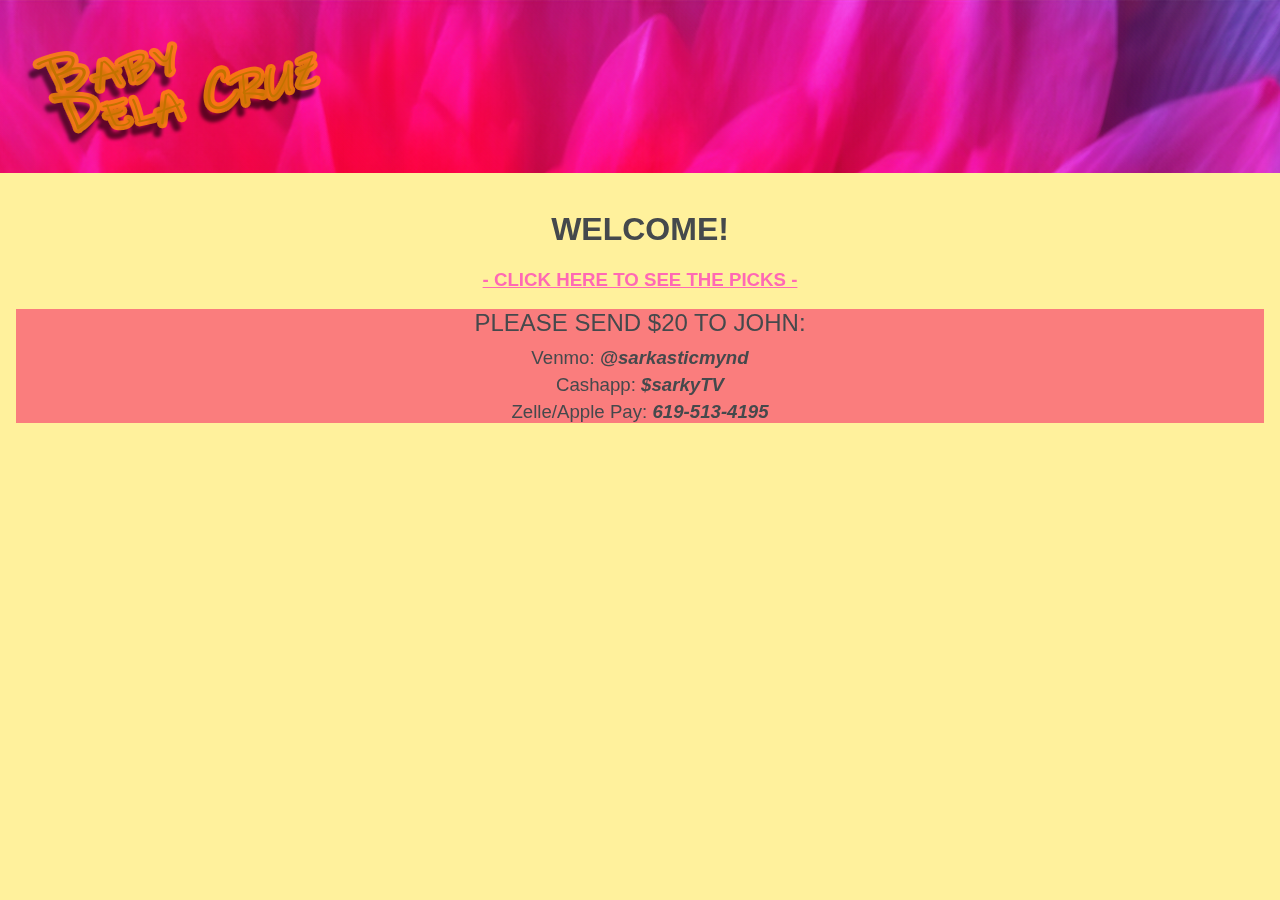
<file: index.htm>
<!DOCTYPE html>
<html data-mc-runtime-file-type="Default" class="_Skins_HTML5___Top_Navigation">
    <head>
        <meta charset="utf-8" />
        <link href="Content/Resources/Branding/Branding.css" rel="stylesheet" />
        <meta http-equiv="X-UA-Compatible" content="IE=Edge" />
        <meta name="viewport" content="width=device-width, initial-scale=1.0" /><title></title>
        <script type="text/javascript" src="Resources/Scripts/jquery.min.js">
        </script>
        <script defer="defer" type="text/javascript" src="Resources/Scripts/plugins.min.js">
        </script>
        <script defer="defer" type="text/javascript" src="Resources/Scripts/require.min.js">
        </script>
        <script defer="defer" type="text/javascript" src="Resources/Scripts/require.config.js">
        </script>
        <script defer="defer" type="text/javascript" src="Resources/Scripts/MadCapAll.js">
        </script>
    </head>
    <body>
    </body>
</html>
</file>
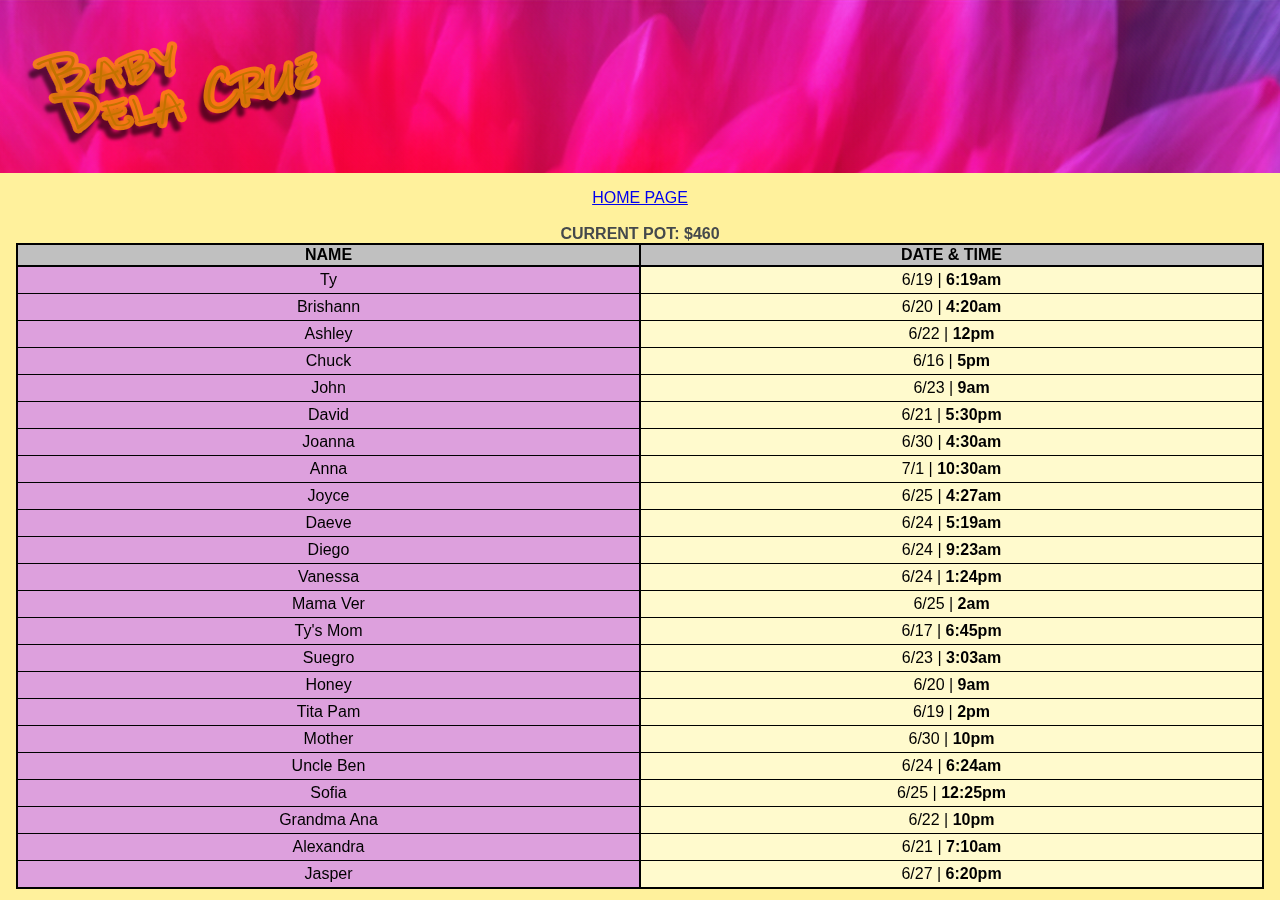
<file: Content/guesses.htm>
<!DOCTYPE html>
<html xmlns:MadCap="http://www.madcapsoftware.com/Schemas/MadCap.xsd" lang="en-us" xml:lang="en-us" class="_Skins_HTML5___Top_Navigation" data-mc-search-type="Stem" data-mc-help-system-file-name="index.xml" data-mc-path-to-help-system="../" data-mc-has-content-body="True" data-mc-target-type="WebHelp2" data-mc-runtime-file-type="Topic;Default" data-mc-preload-images="false" data-mc-in-preview-mode="false">
    <head>
        <meta name="viewport" content="width=device-width, initial-scale=1.0" />
        <meta charset="utf-8" />
        <meta http-equiv="Content-Type" content="text/html; charset=utf-8" /><title>guesses</title>
        <link href="../Skins/Default/Stylesheets/Slideshow.css" rel="stylesheet" type="text/css" data-mc-generated="True" />
        <link href="../Skins/Default/Stylesheets/TextEffects.css" rel="stylesheet" type="text/css" data-mc-generated="True" />
        <link href="../Skins/Default/Stylesheets/Topic.css" rel="stylesheet" type="text/css" data-mc-generated="True" />
        <link href="../Skins/Default/Stylesheets/Components/Styles.css" rel="stylesheet" type="text/css" data-mc-generated="True" />
        <link href="../Skins/Default/Stylesheets/Components/Tablet.css" rel="stylesheet" type="text/css" data-mc-generated="True" />
        <link href="../Skins/Default/Stylesheets/Components/Mobile.css" rel="stylesheet" type="text/css" data-mc-generated="True" />
        <link href="../Skins/Default/Stylesheets/Components/Print.css" rel="stylesheet" type="text/css" data-mc-generated="True" />
        <link href="../Skins/Fluid/Stylesheets/foundation.6.2.3.css" rel="stylesheet" type="text/css" data-mc-generated="True" />
        <link href="../Skins/Fluid/Stylesheets/Styles.css" rel="stylesheet" type="text/css" data-mc-generated="True" />
        <link href="../Skins/Fluid/Stylesheets/Tablet.css" rel="stylesheet" type="text/css" data-mc-generated="True" />
        <link href="../Skins/Fluid/Stylesheets/Mobile.css" rel="stylesheet" type="text/css" data-mc-generated="True" />
        <link href="../Skins/Fluid/Stylesheets/Print.css" rel="stylesheet" type="text/css" data-mc-generated="True" />
        <link href="Resources/Branding/Branding.css" rel="stylesheet" type="text/css" />
        <link href="Resources/Stylesheets/Styles.css" rel="stylesheet" type="text/css" />
        <link href="Resources/TableStyles/Columns.css" rel="stylesheet" data-mc-stylesheet-type="table" />
        <script src="../Resources/Scripts/jquery.min.js" type="text/javascript">
        </script>
        <script src="../Resources/Scripts/purify.min.js" type="text/javascript" defer="defer">
        </script>
        <script src="../Resources/Scripts/require.min.js" type="text/javascript" defer="defer">
        </script>
        <script src="../Resources/Scripts/require.config.js" type="text/javascript" defer="defer">
        </script>
        <script src="../Resources/Scripts/foundation.6.2.3_custom.js" type="text/javascript" defer="defer">
        </script>
        <script src="../Resources/Scripts/plugins.min.js" type="text/javascript" defer="defer">
        </script>
        <script src="../Resources/Scripts/MadCapAll.js" type="text/javascript" defer="defer">
        </script>
    </head>
    <body>
        <div class="foundation-wrap off-canvas-wrapper">
            <div class="off-canvas-wrapper-inner" data-off-canvas-wrapper="">
                <aside class="off-canvas position-none" role="navigation" id="offCanvas" data-off-canvas="" data-position="none" data-mc-ignore="true">
                    <ul class="off-canvas-accordion vertical menu off-canvas-list" data-accordion-menu="" data-mc-back-link="Back" data-mc-css-tree-node-expanded="is-accordion-submenu-parent" data-mc-css-tree-node-collapsed="is-accordion-submenu-parent" data-mc-css-sub-menu="vertical menu is-accordion-submenu nested" data-mc-include-indicator="False" data-mc-include-icon="False" data-mc-include-parent-link="True" data-mc-include-back="False" data-mc-defer-expand-event="True" data-mc-expand-event="click.zf.accordionMenu" data-mc-toc="True">
                    </ul>
                </aside>
                <div class="off-canvas-content inner-wrap" data-off-canvas-content="">
                    <div data-sticky-container="" class="title-bar-container">
                        <nav class="title-bar tab-bar sticky" role="banner" data-sticky="" data-options="marginTop:0" style="width:100%" data-sticky-on="only screen and (max-width: 1279px)" data-mc-ignore="true"><a class="skip-to-content fluid-skip showOnFocus" href="#">Skip To Main Content</a>
                            <div class="middle title-bar-section outer-row clearfix">
                                <div class="menu-icon-container relative clearfix">
                                    <div class="central-account-wrapper">
                                        <div class="central-dropdown"><a class="central-account-drop"><span class="central-account-image"></span><span class="central-account-text">Account</span></a>
                                            <div class="central-dropdown-content"><a class="MCCentralLink central-dropdown-content-settings">Settings</a>
                                                <hr class="central-separator" /><a class="MCCentralLink central-dropdown-content-logout">Logout</a>
                                            </div>
                                        </div>
                                    </div>
                                    <button class="menu-icon" aria-label="Show Navigation Panel" data-toggle="offCanvas"><span></span>
                                    </button>
                                </div>
                            </div>
                            <div class="title-bar-layout outer-row">
                                <div class="logo-wrapper"><a class="logo" href="home.htm" alt="Logo"></a>
                                </div>
                                <div class="navigation-wrapper nocontent">
                                    <ul class="navigation clearfix" role="navigation" data-mc-css-tree-node-has-children="has-children" data-mc-css-sub-menu="sub-menu" data-mc-expand-event="mouseenter" data-mc-top-nav-menu="True" data-mc-max-depth="3" data-mc-include-icon="False" data-mc-include-indicator="False" data-mc-include-children="True" data-mc-include-siblings="True" data-mc-include-parent="True" data-mc-toc="True">
                                        <li class="placeholder" style="visibility:hidden"><a>placeholder</a>
                                        </li>
                                    </ul>
                                </div>
                                <div class="central-account-wrapper">
                                    <div class="central-dropdown"><a class="central-account-drop"><span class="central-account-image"></span><span class="central-account-text">Account</span></a>
                                        <div class="central-dropdown-content"><a class="MCCentralLink central-dropdown-content-settings">Settings</a>
                                            <hr class="central-separator" /><a class="MCCentralLink central-dropdown-content-logout">Logout</a>
                                        </div>
                                    </div>
                                </div>
                                <div class="nav-search-wrapper">
                                    <div class="nav-search row">
                                        <form class="search" action="#">
                                            <div class="search-bar search-bar-container needs-pie">
                                                <input class="search-field needs-pie" type="search" aria-label="Search Field" placeholder="Search" />
                                                <div class="search-filter-wrapper"><span class="invisible-label" id="search-filters-label">Filter: </span>
                                                    <div class="search-filter" aria-haspopup="true" aria-controls="sf-content" aria-expanded="false" aria-label="Search Filter" title="All Files" role="button" tabindex="0">
                                                    </div>
                                                    <div class="search-filter-content" id="sf-content">
                                                        <ul>
                                                            <li>
                                                                <button class="mc-dropdown-item" aria-labelledby="search-filters-label filterSelectorLabel-00001"><span id="filterSelectorLabel-00001">All Files</span>
                                                                </button>
                                                            </li>
                                                        </ul>
                                                    </div>
                                                </div>
                                                <div class="search-submit-wrapper" dir="ltr">
                                                    <div class="search-submit" title="Search" role="button" tabindex="0"><span class="invisible-label">Submit Search</span>
                                                    </div>
                                                </div>
                                            </div>
                                        </form>
                                    </div>
                                </div>
                            </div>
                        </nav>
                    </div>
                    <div class="main-section">
                        <div class="row outer-row sidenav-layout">
                            <nav class="sidenav-wrapper">
                                <div class="sidenav-container">
                                    <ul class="off-canvas-accordion vertical menu sidenav" data-accordion-menu="" data-mc-css-tree-node-expanded="is-accordion-submenu-parent" data-mc-css-tree-node-collapsed="is-accordion-submenu-parent" data-mc-css-sub-menu="'vertical menu accordion-menu' is-accordion-submenu nested" data-mc-include-indicator="False" data-mc-include-icon="False" data-mc-include-parent-link="False" data-mc-include-back="False" data-mc-defer-expand-event="True" data-mc-expand-event="click.zf.accordionMenu" data-mc-toc="True" data-mc-side-nav-menu="True">
                                        <li class="tree-node tree-node-preloaded"><a href="home.htm">WELCOME!</a>
                                        </li>
                                    </ul>
                                </div>
                            </nav>
                            <div class="body-container">
                                <div data-mc-content-body="True">
                                    <div style="text-align: center;" role="main" id="mc-main-content">
                                        <p><a href="home.htm">HOME&#160;PAGE</a>
                                        </p>
                                        <p>&#160;</p>
                                        <p style="font-weight: bold;">CURRENT POT: $460</p>
                                        <table style="width: 100%;border-left-style: solid;border-left-width: 2px;border-left-color: #000000;border-right-style: solid;border-right-width: 2px;border-right-color: #000000;border-top-style: solid;border-top-width: 2px;border-top-color: #000000;border-bottom-style: solid;border-bottom-width: 2px;border-bottom-color: #000000;mc-table-style: url('Resources/TableStyles/Columns.css');" class="TableStyle-Columns" cellspacing="0">
                                            <col class="TableStyle-Columns-Column-Column1" style="width: 50%;" />
                                            <col class="TableStyle-Columns-Column-Column2" style="width: 50%;" />
                                            <thead>
                                                <tr class="TableStyle-Columns-Head-Header1">
                                                    <th class="TableStyle-Columns-HeadE-Column1-Header1">NAME</th>
                                                    <th class="TableStyle-Columns-HeadD-Column2-Header1">DATE &amp;&#160;TIME</th>
                                                </tr>
                                            </thead>
                                            <tbody>
                                                <tr class="TableStyle-Columns-Body-Body1">
                                                    <td class="TableStyle-Columns-BodyE-Column1-Body1">Ty</td>
                                                    <td class="TableStyle-Columns-BodyD-Column2-Body1">6/19 | <b>6:19am</b></td>
                                                </tr>
                                                <tr class="TableStyle-Columns-Body-Body1">
                                                    <td class="TableStyle-Columns-BodyE-Column1-Body1">Brishann</td>
                                                    <td class="TableStyle-Columns-BodyD-Column2-Body1">6/20 | <b>4:20am</b></td>
                                                </tr>
                                                <tr class="TableStyle-Columns-Body-Body1">
                                                    <td class="TableStyle-Columns-BodyE-Column1-Body1">Ashley</td>
                                                    <td class="TableStyle-Columns-BodyD-Column2-Body1">6/22 | <b>12pm</b></td>
                                                </tr>
                                                <tr class="TableStyle-Columns-Body-Body1">
                                                    <td class="TableStyle-Columns-BodyE-Column1-Body1">Chuck</td>
                                                    <td class="TableStyle-Columns-BodyD-Column2-Body1">6/16 | <b>5pm</b></td>
                                                </tr>
                                                <tr class="TableStyle-Columns-Body-Body1">
                                                    <td class="TableStyle-Columns-BodyE-Column1-Body1">John</td>
                                                    <td class="TableStyle-Columns-BodyD-Column2-Body1">6/23 | <b>9am</b></td>
                                                </tr>
                                                <tr class="TableStyle-Columns-Body-Body1">
                                                    <td class="TableStyle-Columns-BodyE-Column1-Body1">David</td>
                                                    <td class="TableStyle-Columns-BodyD-Column2-Body1">6/21 | <b>5:30pm</b></td>
                                                </tr>
                                                <tr class="TableStyle-Columns-Body-Body1">
                                                    <td class="TableStyle-Columns-BodyE-Column1-Body1">Joanna</td>
                                                    <td class="TableStyle-Columns-BodyD-Column2-Body1">6/30 | <b>4:30am</b></td>
                                                </tr>
                                                <tr class="TableStyle-Columns-Body-Body1">
                                                    <td class="TableStyle-Columns-BodyE-Column1-Body1">Anna</td>
                                                    <td class="TableStyle-Columns-BodyD-Column2-Body1">7/1 |&#160;<b>10:30am</b></td>
                                                </tr>
                                                <tr class="TableStyle-Columns-Body-Body1">
                                                    <td class="TableStyle-Columns-BodyE-Column1-Body1">Joyce</td>
                                                    <td class="TableStyle-Columns-BodyD-Column2-Body1">6/25 | <b>4:27am</b></td>
                                                </tr>
                                                <tr class="TableStyle-Columns-Body-Body1">
                                                    <td class="TableStyle-Columns-BodyE-Column1-Body1">Daeve</td>
                                                    <td class="TableStyle-Columns-BodyD-Column2-Body1">6/24 | <b>5:19am</b></td>
                                                </tr>
                                                <tr class="TableStyle-Columns-Body-Body1">
                                                    <td class="TableStyle-Columns-BodyE-Column1-Body1">Diego</td>
                                                    <td class="TableStyle-Columns-BodyD-Column2-Body1">6/24 | <b>9:23am</b></td>
                                                </tr>
                                                <tr class="TableStyle-Columns-Body-Body1">
                                                    <td class="TableStyle-Columns-BodyE-Column1-Body1">Vanessa</td>
                                                    <td class="TableStyle-Columns-BodyD-Column2-Body1">6/24 | <b>1:24pm</b></td>
                                                </tr>
                                                <tr class="TableStyle-Columns-Body-Body1">
                                                    <td class="TableStyle-Columns-BodyE-Column1-Body1">Mama Ver</td>
                                                    <td class="TableStyle-Columns-BodyD-Column2-Body1">6/25 | <b>2am</b></td>
                                                </tr>
                                                <tr class="TableStyle-Columns-Body-Body1">
                                                    <td class="TableStyle-Columns-BodyE-Column1-Body1">Ty's&#160;Mom</td>
                                                    <td class="TableStyle-Columns-BodyD-Column2-Body1">6/17 | <b>6:45pm</b></td>
                                                </tr>
                                                <tr class="TableStyle-Columns-Body-Body1">
                                                    <td class="TableStyle-Columns-BodyE-Column1-Body1">Suegro</td>
                                                    <td class="TableStyle-Columns-BodyD-Column2-Body1">6/23 | <b>3:03am</b></td>
                                                </tr>
                                                <tr class="TableStyle-Columns-Body-Body1">
                                                    <td class="TableStyle-Columns-BodyE-Column1-Body1">Honey</td>
                                                    <td class="TableStyle-Columns-BodyD-Column2-Body1">6/20 |&#160;<b>9am</b></td>
                                                </tr>
                                                <tr class="TableStyle-Columns-Body-Body1">
                                                    <td class="TableStyle-Columns-BodyE-Column1-Body1">Tita Pam</td>
                                                    <td class="TableStyle-Columns-BodyD-Column2-Body1">6/19 |&#160;<b>2pm</b></td>
                                                </tr>
                                                <tr class="TableStyle-Columns-Body-Body1">
                                                    <td class="TableStyle-Columns-BodyE-Column1-Body1">Mother</td>
                                                    <td class="TableStyle-Columns-BodyD-Column2-Body1">6/30 |&#160;<b>10pm</b></td>
                                                </tr>
                                                <tr class="TableStyle-Columns-Body-Body1">
                                                    <td class="TableStyle-Columns-BodyE-Column1-Body1">Uncle Ben</td>
                                                    <td class="TableStyle-Columns-BodyD-Column2-Body1">6/24 |&#160;<b>6:24am</b></td>
                                                </tr>
                                                <tr class="TableStyle-Columns-Body-Body1">
                                                    <td class="TableStyle-Columns-BodyE-Column1-Body1">Sofia</td>
                                                    <td class="TableStyle-Columns-BodyD-Column2-Body1">6/25 | <b>12:25pm</b></td>
                                                </tr>
                                                <tr class="TableStyle-Columns-Body-Body1">
                                                    <td class="TableStyle-Columns-BodyE-Column1-Body1">Grandma Ana</td>
                                                    <td class="TableStyle-Columns-BodyD-Column2-Body1">6/22 |&#160;<b>10pm</b></td>
                                                </tr>
                                                <tr class="TableStyle-Columns-Body-Body1">
                                                    <td class="TableStyle-Columns-BodyE-Column1-Body1">Alexandra</td>
                                                    <td class="TableStyle-Columns-BodyD-Column2-Body1">6/21 | <b>7:10am</b></td>
                                                </tr>
                                                <tr class="TableStyle-Columns-Body-Body1">
                                                    <td class="TableStyle-Columns-BodyB-Column1-Body1">Jasper</td>
                                                    <td class="TableStyle-Columns-BodyA-Column2-Body1">6/27 | <b>6:20pm</b></td>
                                                </tr>
                                            </tbody>
                                        </table>
                                    </div>
                                </div>
                            </div>
                        </div>
                    </div><a data-close="true"></a>
                </div>
            </div>
        </div>
    </body>
</html>
</file>
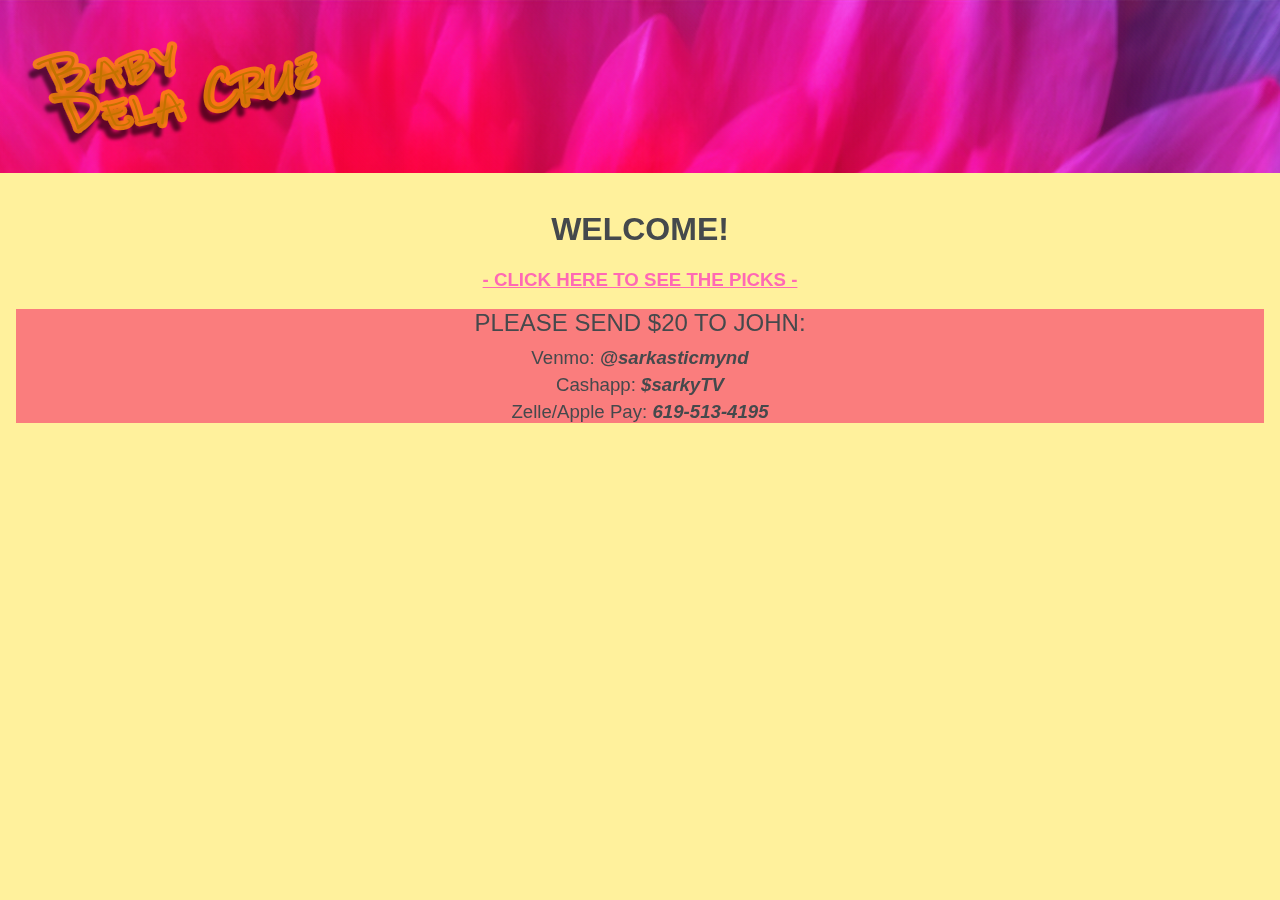
<file: Content/home.htm>
<!DOCTYPE html>
<html xmlns:MadCap="http://www.madcapsoftware.com/Schemas/MadCap.xsd" lang="en-us" xml:lang="en-us" class="_Skins_HTML5___Top_Navigation" data-mc-search-type="Stem" data-mc-help-system-file-name="index.xml" data-mc-path-to-help-system="../" data-mc-has-content-body="True" data-mc-toc-path="" data-mc-target-type="WebHelp2" data-mc-runtime-file-type="Topic;Default" data-mc-preload-images="false" data-mc-in-preview-mode="false">
    <head>
        <meta name="viewport" content="width=device-width, initial-scale=1.0" />
        <meta charset="utf-8" />
        <meta http-equiv="Content-Type" content="text/html; charset=utf-8" /><title>WELCOME!</title>
        <link href="../Skins/Default/Stylesheets/Slideshow.css" rel="stylesheet" type="text/css" data-mc-generated="True" />
        <link href="../Skins/Default/Stylesheets/TextEffects.css" rel="stylesheet" type="text/css" data-mc-generated="True" />
        <link href="../Skins/Default/Stylesheets/Topic.css" rel="stylesheet" type="text/css" data-mc-generated="True" />
        <link href="../Skins/Default/Stylesheets/Components/Styles.css" rel="stylesheet" type="text/css" data-mc-generated="True" />
        <link href="../Skins/Default/Stylesheets/Components/Tablet.css" rel="stylesheet" type="text/css" data-mc-generated="True" />
        <link href="../Skins/Default/Stylesheets/Components/Mobile.css" rel="stylesheet" type="text/css" data-mc-generated="True" />
        <link href="../Skins/Default/Stylesheets/Components/Print.css" rel="stylesheet" type="text/css" data-mc-generated="True" />
        <link href="../Skins/Fluid/Stylesheets/foundation.6.2.3.css" rel="stylesheet" type="text/css" data-mc-generated="True" />
        <link href="../Skins/Fluid/Stylesheets/Styles.css" rel="stylesheet" type="text/css" data-mc-generated="True" />
        <link href="../Skins/Fluid/Stylesheets/Tablet.css" rel="stylesheet" type="text/css" data-mc-generated="True" />
        <link href="../Skins/Fluid/Stylesheets/Mobile.css" rel="stylesheet" type="text/css" data-mc-generated="True" />
        <link href="../Skins/Fluid/Stylesheets/Print.css" rel="stylesheet" type="text/css" data-mc-generated="True" />
        <link href="Resources/Branding/Branding.css" rel="stylesheet" type="text/css" />
        <link href="Resources/Stylesheets/Styles.css" rel="stylesheet" type="text/css" />
        <script src="../Resources/Scripts/jquery.min.js" type="text/javascript">
        </script>
        <script src="../Resources/Scripts/purify.min.js" type="text/javascript" defer="defer">
        </script>
        <script src="../Resources/Scripts/require.min.js" type="text/javascript" defer="defer">
        </script>
        <script src="../Resources/Scripts/require.config.js" type="text/javascript" defer="defer">
        </script>
        <script src="../Resources/Scripts/foundation.6.2.3_custom.js" type="text/javascript" defer="defer">
        </script>
        <script src="../Resources/Scripts/plugins.min.js" type="text/javascript" defer="defer">
        </script>
        <script src="../Resources/Scripts/MadCapAll.js" type="text/javascript" defer="defer">
        </script>
    </head>
    <body>
        <div class="foundation-wrap off-canvas-wrapper">
            <div class="off-canvas-wrapper-inner" data-off-canvas-wrapper="">
                <aside class="off-canvas position-none" role="navigation" id="offCanvas" data-off-canvas="" data-position="none" data-mc-ignore="true">
                    <ul class="off-canvas-accordion vertical menu off-canvas-list" data-accordion-menu="" data-mc-back-link="Back" data-mc-css-tree-node-expanded="is-accordion-submenu-parent" data-mc-css-tree-node-collapsed="is-accordion-submenu-parent" data-mc-css-sub-menu="vertical menu is-accordion-submenu nested" data-mc-include-indicator="False" data-mc-include-icon="False" data-mc-include-parent-link="True" data-mc-include-back="False" data-mc-defer-expand-event="True" data-mc-expand-event="click.zf.accordionMenu" data-mc-toc="True">
                    </ul>
                </aside>
                <div class="off-canvas-content inner-wrap" data-off-canvas-content="">
                    <div data-sticky-container="" class="title-bar-container">
                        <nav class="title-bar tab-bar sticky" role="banner" data-sticky="" data-options="marginTop:0" style="width:100%" data-sticky-on="only screen and (max-width: 1279px)" data-mc-ignore="true"><a class="skip-to-content fluid-skip showOnFocus" href="#">Skip To Main Content</a>
                            <div class="middle title-bar-section outer-row clearfix">
                                <div class="menu-icon-container relative clearfix">
                                    <div class="central-account-wrapper">
                                        <div class="central-dropdown"><a class="central-account-drop"><span class="central-account-image"></span><span class="central-account-text">Account</span></a>
                                            <div class="central-dropdown-content"><a class="MCCentralLink central-dropdown-content-settings">Settings</a>
                                                <hr class="central-separator" /><a class="MCCentralLink central-dropdown-content-logout">Logout</a>
                                            </div>
                                        </div>
                                    </div>
                                    <button class="menu-icon" aria-label="Show Navigation Panel" data-toggle="offCanvas"><span></span>
                                    </button>
                                </div>
                            </div>
                            <div class="title-bar-layout outer-row">
                                <div class="logo-wrapper"><a class="logo selected" href="#" alt="Logo"></a>
                                </div>
                                <div class="navigation-wrapper nocontent">
                                    <ul class="navigation clearfix" role="navigation" data-mc-css-tree-node-has-children="has-children" data-mc-css-sub-menu="sub-menu" data-mc-expand-event="mouseenter" data-mc-top-nav-menu="True" data-mc-max-depth="3" data-mc-include-icon="False" data-mc-include-indicator="False" data-mc-include-children="True" data-mc-include-siblings="True" data-mc-include-parent="True" data-mc-toc="True">
                                        <li class="placeholder" style="visibility:hidden"><a>placeholder</a>
                                        </li>
                                    </ul>
                                </div>
                                <div class="central-account-wrapper">
                                    <div class="central-dropdown"><a class="central-account-drop"><span class="central-account-image"></span><span class="central-account-text">Account</span></a>
                                        <div class="central-dropdown-content"><a class="MCCentralLink central-dropdown-content-settings">Settings</a>
                                            <hr class="central-separator" /><a class="MCCentralLink central-dropdown-content-logout">Logout</a>
                                        </div>
                                    </div>
                                </div>
                                <div class="nav-search-wrapper">
                                    <div class="nav-search row">
                                        <form class="search" action="#">
                                            <div class="search-bar search-bar-container needs-pie">
                                                <input class="search-field needs-pie" type="search" aria-label="Search Field" placeholder="Search" />
                                                <div class="search-filter-wrapper"><span class="invisible-label" id="search-filters-label">Filter: </span>
                                                    <div class="search-filter" aria-haspopup="true" aria-controls="sf-content" aria-expanded="false" aria-label="Search Filter" title="All Files" role="button" tabindex="0">
                                                    </div>
                                                    <div class="search-filter-content" id="sf-content">
                                                        <ul>
                                                            <li>
                                                                <button class="mc-dropdown-item" aria-labelledby="search-filters-label filterSelectorLabel-00001"><span id="filterSelectorLabel-00001">All Files</span>
                                                                </button>
                                                            </li>
                                                        </ul>
                                                    </div>
                                                </div>
                                                <div class="search-submit-wrapper" dir="ltr">
                                                    <div class="search-submit" title="Search" role="button" tabindex="0"><span class="invisible-label">Submit Search</span>
                                                    </div>
                                                </div>
                                            </div>
                                        </form>
                                    </div>
                                </div>
                            </div>
                        </nav>
                    </div>
                    <div class="main-section">
                        <div class="row outer-row sidenav-layout">
                            <nav class="sidenav-wrapper">
                                <div class="sidenav-container">
                                    <ul class="off-canvas-accordion vertical menu sidenav" data-accordion-menu="" data-mc-css-tree-node-expanded="is-accordion-submenu-parent" data-mc-css-tree-node-collapsed="is-accordion-submenu-parent" data-mc-css-sub-menu="'vertical menu accordion-menu' is-accordion-submenu nested" data-mc-include-indicator="False" data-mc-include-icon="False" data-mc-include-parent-link="False" data-mc-include-back="False" data-mc-defer-expand-event="True" data-mc-expand-event="click.zf.accordionMenu" data-mc-toc="True" data-mc-side-nav-menu="True">
                                        <li class="tree-node tree-node-preloaded tree-node-selected"><a href="#" class="selected">WELCOME!</a>
                                        </li>
                                    </ul>
                                </div>
                            </nav>
                            <div class="body-container">
                                <div data-mc-content-body="True">
                                    <div style="text-align: center;" role="main" id="mc-main-content">
                                        <h1>WELCOME!</h1>
                                        <p><a style="font-size: 14pt;color: #ff69b4;" href="guesses.htm"><b>- CLICK HERE TO SEE THE PICKS -</b></a>
                                        </p>
                                        <p>&#160;</p>
                                        <div class="color">
                                            <p style="margin-bottom: 10px;"><span style="font-size: 18pt;">PLEASE SEND $20 TO JOHN:</span>
                                            </p>
                                            <p class="home">Venmo:&#160;<b style="font-style: italic;">@sarkasticmynd</b><br /></p>
                                            <p class="home">Cashapp: <b style="font-style: italic;">$sarkyTV</b></p>
                                            <p class="home">Zelle/Apple Pay: <b style="font-style: italic;">619-513-4195</b></p>
                                        </div>
                                    </div>
                                </div>
                            </div>
                        </div>
                    </div><a data-close="true"></a>
                </div>
            </div>
        </div>
    </body>
</html>
</file>
<file: Content/Resources/Branding/Branding.css>
/*<meta />*/

/* MadCap-Branding applanguage:Templates/Projects/Empty.flprj/ */

:root
{
	--Primary: #076685;
	--Lightest: #FFFFFF;
	--Dark: #45494C;
	--FontFamily: Arial, Avenir, Myriad;
	--LogoImage: url('../Images/Logo.png');
}
</file>
<file: Skins/Default/Stylesheets/Slideshow.css>
/**
 * BxSlider v4.0 - Fully loaded, responsive content slider
 * http://bxslider.com
 *
 * Written by: Steven Wanderski, 2012
 * http://stevenwanderski.com
 * (while drinking Belgian ales and listening to jazz)
 *
 * CEO and founder of bxCreative, LTD
 * http://bxcreative.com
 */


/** RESET AND LAYOUT
===================================*/

.mc-wrapper {
	position: relative;
	margin: 0 auto 60px;
	padding: 0;
	zoom: 1;
    clear: both;
}

/** THEME
===================================*/

.mc-wrapper .mc-viewport {
    box-sizing: content-box; 
    z-index: 0;
}

.mc-wrapper .mc-controls {
    z-index: 1;
}

.mc-wrapper .mc-pager,
.mc-wrapper .mc-controls-auto {
	position: absolute;
	bottom: -30px;
	width: 100%;
}

.mc-wrapper img,
.mc-wrapper object,
.mc-wrapper table{ 
    max-width: 100%;
    word-wrap: break-word;
    table-layout: fixed;
}

div.MCSlide{
    word-wrap: break-word;
    visibility: hidden;
    -webkit-margin-collapse: separate;
}

/* LOADER */

.mc-wrapper .mc-loading {
	min-height: 50px;
    background-image: url(Images/MCSlider_loader.gif);
    background-repeat:no-repeat;
    background-color:#fff;
    background-position: center center;
	height: 100%;
	width: 100%;
	position: absolute;
	top: 0;
	left: 0;
	z-index: auto;
}

/* PAGER */

.mc-wrapper .mc-pager {
	text-align: center;
	font-size: .85em;
	font-family: Arial;
	font-weight: bold;
	color: #666;
	padding-top: 20px;
}

.mc-wrapper .mc-pager .mc-pager-item,
.mc-wrapper .mc-controls-auto .mc-controls-auto-item {
	display: inline-block;
	zoom: 1;
}

.mc-wrapper .mc-pager.mc-default-pager a {
	background: #666;
	text-indent: -9999px;
	display: block;
	width: 10px;
	height: 10px;
	margin: 0 5px;
	-moz-border-radius: 5px;
	-webkit-border-radius: 5px;
	border-radius: 5px;
    cursor: pointer;
}

.mc-wrapper .mc-pager.mc-default-pager a:hover,
.mc-wrapper .mc-pager.mc-default-pager a.active {
	background: #000;
}

/* DIRECTION CONTROLS (NEXT / PREV) */

.mc-wrapper .mc-prev {
	/*left: 10px;*/
    background-image: url(Images/MCSlider_controls.png);
    background-repeat:no-repeat;
    background-position: 0 -32px;
}

.mc-wrapper .mc-next {
	/*right: 10px;*/
    background-image: url(Images/MCSlider_controls.png);
    background-repeat:no-repeat;
    background-position: -43px -32px;
}

.mc-wrapper .mc-prev:hover {
	background-position: 0 0;
}

.mc-wrapper .mc-next:hover {
	background-position: -43px 0;
}

.mc-wrapper .mc-controls-direction a {
	position: absolute;
	top: 50%;
	margin-top: -16px;
	width: 32px;
	height: 32px;
	text-indent: -9999px;
	z-index: auto;
    cursor: pointer;
}

.mc-wrapper .mc-controls-direction a.disabled {
	display: none;
}

/* AUTO CONTROLS (START / STOP) */

.mc-wrapper .mc-controls-auto {
	text-align: center;
}

.mc-wrapper .mc-controls-auto .mc-start {
	display: block;
	text-indent: -9999px;
	width: 10px;
	height: 11px;
    background-image: url(Images/MCSlider_controls.png);
    background-repeat:no-repeat;
    background-position: -86px -11px;
	margin: 0 3px;
    cursor: pointer;
}

.mc-wrapper .mc-controls-auto .mc-start:hover,
.mc-wrapper .mc-controls-auto .mc-start.active {
	background-position: -86px 0;
}

.mc-wrapper .mc-controls-auto .mc-stop {
	display: block;
	text-indent: -9999px;
	width: 9px;
	height: 11px;
    background-image: url(Images/MCSlider_controls.png);
    background-repeat:no-repeat;
    background-position: -86px -44px;
	margin: 0 3px;
    cursor: pointer;
}

.mc-wrapper .mc-controls-auto .mc-stop:hover,
.mc-wrapper .mc-controls-auto .mc-stop.active {
	background-position: -86px -33px;
}

/* PAGER WITH AUTO-CONTROLS HYBRID LAYOUT */

.mc-wrapper .mc-controls.mc-has-controls-auto.mc-has-pager .mc-pager {
	text-align: left;
	width: 100%;
}

.mc-wrapper .mc-controls.mc-has-controls-auto.mc-has-pager .mc-controls-auto {
	right: 0;
	width: 35px;
}

/* IMAGE CAPTIONS */

.mc-wrapper .mc-caption {
	position: absolute;
	bottom: 0;
	left: 0;
	background: #666\9;
	background: rgba(80, 80, 80, 0.75);
	width: 100%;
}

.mc-wrapper .mc-caption div {
	color: #fff;
	font-family: Arial;
	display: block;
	font-size: .85em;
	padding: 10px;
}

/* SLIDE THUMBNAILS */

.mc-thumbnail {
	text-align: center;
	margin-top: -30px;
}

.mc-thumbnail a img {
	margin: 0 3px;
	padding: 3px;
	border: solid 1px #ccc;
	width: 50px;
    cursor: pointer;
}

.mc-thumbnail a:hover img,
.mc-thumbnail a.active img {
	border: solid 1px #5280DD;
}
</file>
<file: Skins/Default/Stylesheets/TextEffects.css>
/*<meta />*/

.transparent-gif	/* Ensures resource is copied over */
{
	background-image: url("Images/transparent.gif");
}

/* Bug #109712: Chrome bug - make contact with TOC elements for icon images to display correctly */

[class]
{
	
}

/* Expanding */

.MCExpanding
{
	text-decoration: none;
}

.MCExpanding_Open
{
	
}

.MCExpanding_Closed
{
	
}

.MCExpandingHead
{
	
}

.MCExpandingHotSpot
{
	cursor: pointer;
	background-repeat: no-repeat;
}

.MCExpanding_Image_Icon
{
	border: none;
}

.MCExpandingBody
{
	vertical-align: bottom;
}

.MCExpanding_Open .MCExpandingBody
{
	display: inline-block;
}

.MCExpanding_Closed .MCExpandingBody
{
	display: none;
}

/**/
/* DropDown */

.MCDropDown
{
	
}

.MCDropDown_Open
{
	
}

.MCDropDown_Closed
{
	
}

.MCDropDownHead
{
	display: block;
}

.MCDropDownHotSpot
{
	cursor: pointer;
	background-repeat: no-repeat;
}

.MCDropDown_Closed a.MCDropDownHotSpot,
.MCDropDown_Open a.MCDropDownHotSpot
{
	text-decoration: none;
}

.MCDropDownBody
{
	margin-left: 18px;
	overflow: hidden;
}

.MCDropDown_Open .MCDropDownBody
{
	display: block;
}

.MCDropDown_Closed .MCDropDownBody
{
	display: none;
}

.MCDropDown_Image_Icon
{
	border: none;
}

/**/
/* Toggler */

.MCToggler
{
	text-decoration: none;
}

.MCToggler_Open
{
	
}

.MCToggler_Closed
{
	
}

.MCTogglerHead
{
	
}

.MCTogglerHotSpot
{
	cursor: pointer;
	background-repeat: no-repeat;
}

a.MCToggler_Closed.MCTogglerHotSpot,
a.MCToggler_Open.MCTogglerHotSpot
{
	text-decoration: none;
}

.MCToggler_Image_Icon
{
	border: none;
}

/**/
/* Text Popup */

.MCTextPopup
{
	cursor: pointer;
	text-decoration: none;
}

.MCTextPopupHotSpot
{
	cursor: pointer;
	background-repeat: no-repeat;
}

.MCTextPopup_Open.MCTextPopupHotSpot
{
	
}

.MCTextPopup_Closed.MCTextPopupHotSpot
{
	
}

.MCTextPopupBody
{
	color: #EBEBEB;
	font-weight: normal;
	line-height: 1.5em;
	background-color: #000000;
	width: 200px;
	padding: 11px 15px;
	-webkit-box-shadow: 0 4px 10px #8B8B8B;
	-moz-box-shadow: 0 4px 10px #8B8B8B;
	box-shadow: 0px 2px 8px 0px rgba(0,0,0,.4);
	border: none !important;
	-webkit-border-radius: 4px;
	-moz-border-radius: 4px;
	border-radius: 4px;
	position: absolute;
	left: 20px;
	white-space: normal;
	filter: alpha( opacity = 0 );
	display: none;
	opacity: 0.0;
	z-index: 10001;
	min-width: min-content;
}

.MCTextPopup_Open .MCTextPopupBody
{
	display: block;
}

.MCTextPopup_Closed .MCTextPopupBody
{
	display: none;
}

.MCTextPopupArrow
{
	content: "";
	border: solid 13px transparent;
	border-bottom-color: #DCDCDC;
	border-bottom-width: 13px;
	border-top: none;
	position: absolute;
	top: 0;
	left: 50%;
	margin-top: -13px;
	margin-left: -13px;
	width: 0;
	height: 0;
}

.MCTextPopupBodyBottom .MCTextPopupArrow
{
	border: solid 13px transparent;
	border-top-color: #000000;
	border-top-width: 13px;
	border-bottom: none;
	top: auto;
	bottom: -13px;
}

/**/
/* Topic Popup */

.MCTopicPopup
{
	text-decoration: none;
}

.MCTopicPopupHotSpot
{
	cursor: pointer;
	background-position: left center;
	background-repeat: no-repeat;
}

.MCTopicPopup_Open.MCTopicPopupHotSpot
{
	
}

.MCTopicPopup_Closed.MCTopicPopupHotSpot
{
	
}

.MCTopicPopupContainer
{
	background-color: #FFFFFF;
	padding: 10px;
	position: fixed;
	top: 100px;
	left: 100px;
	right: 100px;
	bottom: 100px;
	-moz-border-radius: 5px;
	border-radius: 5px;
	-webkit-box-shadow: 0 4px 10px #333333;
	-moz-box-shadow: 0 4px 10px #333333;
	box-shadow: 0 4px 10px #333333;
	filter: alpha( opacity = 0 );
	opacity: 0.0;
	z-index: 10001;
}

#contentBodyInner .MCTopicPopupContainer
{
	position: absolute;
}

.MCTopicPopupBody
{
	width: 100%;
	border: none;
}

/**/
/* Thumbnail Popup */

.MCPopupThumbnailLink
{
	
}

.MCPopupThumbnail
{
	-moz-border-radius: 5px;
	border-radius: 5px;
}

.MCPopupContainer
{
	background-color: #FFFFFF;
	border: solid 1px #000000;
	padding: 10px;
	position: absolute;
	cursor: pointer;
	-moz-border-radius: 5px;
	border-radius: 5px;
	z-index: 1001;
}

.MCPopupContainer2
{
	background-color: #FFFFFF;
	border: solid 1px #000000;
	padding: 10px;
	position: absolute;
	cursor: pointer;
	-moz-box-shadow: 2px 2px 8px #FFFFFF;
	-webkit-box-shadow: 2px 2px 8px #FFFFFF;
	box-shadow: 2px 2px 8px #FFFFFF;
}

.MCPopupFullImage
{
	width: 0px;
	height: 0px;
	-moz-border-radius: 5px;
	border-radius: 5px;
}

/**/
/* HelpControl */

.MCHelpControl_Image_Icon
{
	border: none;
}

.MCHelpControl span
{
	background: url("Images/help-control.png") no-repeat left center;
	padding-left: 18px;
}

a.MCHelpControl
{
	cursor: pointer;
	text-decoration: none;
}

/**/
/* Dialog */

.MCDialog
{
	display: none;
	width: 400px;
	position: fixed;
	top: 20px;
	left: 20px;
	padding: 6px;
	background-color: #000000;
	border: 1px solid #000000;
	-moz-border-radius: 4px;
	-webkit-border-radius: 4px;
	border-radius: 4px;
	-moz-box-shadow: 0 3px 0 rgba(0, 0, 0, 0.1);
	-webkit-box-shadow: 0 3px 0 rgba(0, 0, 0, 0.1);
	box-shadow: 0 3px 0 rgba(0, 0, 0, 0.1);
	filter: alpha( opacity = 0 );
	opacity: 0.0;
	z-index: 10001;
}

.MCDialogHeader
{
	margin: 0 0 4px;
	padding: 5px 0 5px 5px;
	color: #FFFFFF;
	font-size: 15px;
	font-family: Helvetica;
}

.MCDialogClose
{
	color: #FFFFFF;
	font-family: tahoma, sans-serif;
	font-weight: bold;
	font-size: 16px;
	line-height: 12px;
	text-align: center;
	text-decoration: none;
	float: right;
	width: 20px;
	height: 18px;
	padding-top: 2px;
	margin-top: -2px;
	background-color: #999999;
	-moz-border-radius: 3px;
	-webkit-border-radius: 3px;
	border-radius: 3px;
}

.MCDialogBody
{
	color: #555555;
	padding: 10px;
	background-color: #FFFFFF;
	-moz-border-radius: 4px;
	-webkit-border-radius: 4px;
	border-radius: 4px;
}

/**/

.link-list-popup
{
	color: #707070;
	line-height: normal;
	background-color: #FFF;
	-webkit-border-radius: 4px;
	-moz-border-radius: 4px;
	border-radius: 4px;
	-webkit-box-shadow: 0 4px 10px #8B8B8B;
	-moz-box-shadow: 0 4px 10px #8B8B8B;
	box-shadow: 0 4px 10px #8B8B8B;
	position: absolute;
	z-index: 50;
}

.link-list-popup ul
{
	list-style: none;
	margin: 0;
	padding: 6px;
}

.link-list-popup ul li
{
	padding: 5px;
	cursor: pointer;
}

.link-list-popup ul li:hover
{
	color: #000;
	background-color: #E5EFF7;
}

.link-list-popup ul li a
{
	color: inherit;
	text-decoration: none;
}

/**/

.toolbar-button-drop-down
{
	color: #707070;
	line-height: normal;
	background-color: #FFF;
	-webkit-border-radius: 4px;
	-moz-border-radius: 4px;
	border-radius: 4px;
	-webkit-box-shadow: 0 4px 10px #8B8B8B;
	-moz-box-shadow: 0 4px 10px #8B8B8B;
	box-shadow: 0 4px 10px #8B8B8B;
	position: absolute;
	z-index: 50;
}

.toolbar-button-drop-down ul
{
	list-style: none;
	margin: 0;
	padding: 6px;
}

.toolbar-button-drop-down ul li
{
	padding: 5px;
	cursor: pointer;
}

.toolbar-button-drop-down ul li:hover
{
	color: #000;
	background-color: #E5EFF7;
}

.toolbar-button-drop-down ul li a
{
	color: inherit;
	text-decoration: none;
}

.toolbar-button-drop-down ul li img
{
	vertical-align: middle;
}

/* buttons */

.buttons
{
	position: static;
}

.templateTopic .buttons
{
	display: none;
}

.toolbar-buttons
{
	position: absolute;
	top: 7px;
	left: 9px;
	right: 9px;
}

.button-group-container-left
{
	float: left;
	margin-left: -4px;
}

.button-group-container-right
{
	float: right;
	margin-right: -4px;
}

.button-group
{
	float: left;
}

.button-separator
{
	background-color: #E1E1E1;
	float: left;
	margin: 0 4px;
	height: 24px;
	width: 1px;
}

.button
{
	line-height: 22px;
	margin: 0px 4px;
	float: left;
	cursor: pointer;
	border: solid 1px #E1E1E1;
	-webkit-border-radius: 3px;
	-moz-border-radius: 3px;
	border-radius: 3px;
	-webkit-box-shadow: 0px 1px 0px 0px #FFF;
	-moz-box-shadow: 0px 1px 0px 0px #FFF;
	box-shadow: 0px 1px 0px 0px #FFF;
	-moz-box-sizing: content-box;
	-webkit-box-sizing: content-box;
	box-sizing: content-box;
	padding: 0;
}

.toolbar-buttons .button
{
	background: #ECECEC;
	background: -moz-linear-gradient(top, #FFF 0%, #ECECEC 100%);
	/* FF3.6+ */
	background: -webkit-gradient(linear, left top, left bottom, color-stop(0%,#FFF), color-stop(100%,#ECECEC));
	/* Chrome,Safari4+ */
	background: -webkit-linear-gradient(top, #FFF 0%,#ECECEC 100%);
	/* Chrome10+,Safari5.1+ */
	background: -o-linear-gradient(top, #FFF 0%,#ECECEC 100%);
	/* Opera11.10+ */
	background: -ms-linear-gradient(top, #FFF 0%,#ECECEC 100%);
	/* IE10+ */
	background: linear-gradient(#FFF 0%,#ECECEC 100%);
	/* W3C */
	-pie-background: linear-gradient(#FFF, #ECECEC);
	/*PIE*/
}

.button[disabled],
.button.current-topic-index-button.disabled
{
	opacity: 0.5;
}

.button .button-icon
{
	background-repeat: no-repeat !important;
}

.button.previous-topic-button .button-icon
{
	background: url("Images/navigate-previous.png") no-repeat center center;
}

.button.next-topic-button .button-icon
{
	background: url("Images/navigate-next.png") no-repeat center center;
}

.button.current-topic-index-button
{
	color: #6C6C6C;
	text-shadow: 0 1px 0 #FFF;
	width: auto;
	padding: 0 12px;
	font-size: 11px;
	font-weight: bold;
}

.button.current-topic-index-button.disabled
{
	display: none;
}

.button.expand-all-button .button-icon
{
	background: url("Images/expand.png") no-repeat center center;
}

.button.collapse-all-button .button-icon
{
	background: url("Images/collapse.png") no-repeat center center;
}

.button.print-button .button-icon
{
	background: url("Images/printer.png") no-repeat center center;
}

.button.remove-highlight-button .button-icon
{
	background: url("Images/highlight.png") no-repeat center center;
}

.button.select-skin-button .button-icon
{
	background: url("Images/select-skin.png") no-repeat center center;
}

.button.select-language-button .button-icon
{
	background: url("Images/select-language.png") no-repeat center center;
}

.invisible-label
{
	height: 1px;
	font-size: 0px;
}

/* select-language-button image is dynamically set by javascript */

.button.select-language-button img
{
	vertical-align: middle;
}

.loading
{
	background-image: url("Images/loading.gif");
	background-repeat: no-repeat;
	background-position: center;
}

.loading .button.star-button
{
	visibility: hidden;
}

.button.star-button
{
	border: none;
	width: 16px;
	height: 16px;
	margin: 0px 2px;
	-webkit-box-shadow: none;
	-moz-box-shadow: none;
	box-shadow: none;
}

.button.topic-ratings-button
{
	background: url("Images/star-full.png") no-repeat center center;
	-webkit-box-shadow: none;
	-moz-box-shadow: none;
	box-shadow: none;
}

.button.topic-ratings-empty-button
{
	background: url("Images/star-empty.png") no-repeat center center;
	-webkit-box-shadow: none;
	-moz-box-shadow: none;
	box-shadow: none;
}

.button.login-button .button-icon
{
	background: url("Images/login.png") no-repeat center center;
}

.button.edit-user-profile-button .button-icon
{
	background: url("Images/edit-profile.png") no-repeat center center;
}

/* Feedback */

.pulse-frame
{
	width: 100%;
	border: none;
	margin-top: 17px;
	visibility: visible;
	height: 1000px;
}

.feedback-comments-wrapper.feedback-embedded .pulse-frame
{
	display: block;
}

.feedback-comments-wrapper.responsive,
.feedback-comments-wrapper.responsive .pulse-frame,
.pulse-frame.pulse-loading
{
	visibility: hidden;
	height: 1px;
}

.feedback-comments-wrapper.hidden
{
	display: none;
}

.feedback-comments-wrapper .comments-header
{
	color: #749AB6;
	font-size: 2em;
	font-weight: bold;
	margin: 17px 0;
}

.comments
{
	
}

.comments .comment
{
	border-bottom: 2px solid #ddd;
	padding: 10px;
	max-width: 400px;
}

.comments .comment:last-child
{
	border-bottom: none;
}

.comments .comment .comment
{
	margin-left: 45px;
}

.comments .username
{
	color: #749AB6;
	font-family: Georgia;
	font-weight: bold;
	font-style: italic;
	margin-right: 10px;
	display: none;
}

html.feedback-anonymous-enabled .comments .username
{
	display: inline;
}

.comments .timestamp
{
	color: #888;
	font-family: Georgia;
	font-size: 11px;
	font-weight: normal;
	font-style: italic;
}

.comments .subject
{
	color: #888;
	font-weight: bold;
}

.comments .body
{
	
}

.comment-form-wrapper
{
	
}

.comment-form-wrapper .username-field,
.comment-form-wrapper .subject-field
{
	width: 200px;
	padding: 5px;
	border: 1px solid #ccc;
	-moz-border-radius: 4px;
	-webkit-border-radius: 4px;
	border-radius: 4px;
}

.comment-form-wrapper .username-field
{
	display: none;
}

html.feedback-anonymous-enabled .comment-form-wrapper .username-field
{
	display: inline-block;
}

.comment-form-wrapper .body-field
{
	font-family: Arial;
	width: 406px;
	height: 60px;
	padding: 10px;
	border: 1px solid #ccc;
	-moz-border-radius: 4px;
	-webkit-border-radius: 4px;
	border-radius: 4px;
}

.comment-form-wrapper .field-error
{
	border: solid 1px #F00;
	background-color: #FEE7E7;
}

.comment-form-wrapper .comment-submit
{
	
}

/**/

.mc-template
{
	display: none;
}

#mc-background-tint
{
	position: fixed;
	top: 0;
	left: 0;
	width: 100%;
	height: 100%;
	filter: alpha( opacity = 0 );
	opacity: 0.0;
}

#contentBody #mc-background-tint
{
	position: absolute;
}

#mc-background-tint.light
{
	background-color: #FFF;
}

#mc-background-tint.dark
{
	background-color: #000;
}

/* Contain floats: nicolasgallagher.com/micro-clearfix-hack/ */

.clearfix:before,
.clearfix:after
{
	content: "";
	display: table;
}

.clearfix:after
{
	clear: both;
}

.clearfix
{
	zoom: 1;
}

span.SearchHighlight
{
	
}

span.SearchHighlight1
{
	
}

span.SearchHighlight2
{
	
}

span.SearchHighlight3
{
	
}

span.SearchHighlight4
{
	
}

span.SearchHighlight5
{
	
}

span.SearchHighlight6
{
	
}

span.SearchHighlight7
{
	
}

span.SearchHighlight8
{
	
}

span.SearchHighlight9
{
	
}

span.SearchHighlight10
{
	
}

.highlightGlossary,
.highlightIndex
{
	font-weight: bold;
}

.tooltip
{
	display: none;
	position: absolute;
	border: 1px solid #707070;
	color: #707070;
	background-color: white;
	padding: .2rem .4rem .2rem .4rem;
	font-size: .75rem;
	z-index: 100001;
	box-shadow: 0px 3px 9px rgba(0,0,0,0.16);
	line-height: 1rem;
	pointer-events: none;
}

button.CloseTopicPopupButton
{
	background: none;
	color: #FFF;
	border: none;
	cursor: pointer;
}

button.CloseTopicPopupButton.CloseTopicOuter
{
	position: relative;
	padding: 0;
	top: -37px;
	right: 4px;
	display: block;
	margin-left: auto;
}

button.CloseTopicPopupButton.CloseTopicInner
{
	font-size: 22px;
}

button.CloseTopicPopupButton:hover,
button.CloseTopicPopupButton:focus
{
	color: #D3D3D3;
}

.CloseTopicPopupButtonContainer
{
	position: absolute;
	width: 100%;
}

button.mc-dropdown-item
{
	border: none;
	background: transparent;
	text-align: left;
	font: inherit;
}

.buttons .button
{
	display: inline-flex;
	overflow: hidden;
}

.buttons .button > div
{
	display: inline-flex;
	margin: auto;
}

.button .button-icon-wrapper
{
	position: relative;
	height: 22px;
	width: 22px;
	margin: auto;
}

.button .button-icon
{
	position: absolute;
	top: 0;
	bottom: 0;
	left: 0;
	right: 0;
	background-repeat: no-repeat !important;
	background-position: center center !important;
}

.button .button-text
{
	margin-right: 3px;
}

.mc-dropdown-item
{
	display: block;
	width: 100%;
	padding: 5px;
	white-space: nowrap;
	text-decoration: none;
	color: inherit !important;
}

.skip-to-content.fluid-skip
{
	position: relative;
	width: 100%;
	text-align: center;
	display: block;
	padding: 4px;
}

.skip-to-content.tripane-skip
{
	position: absolute;
	left: 0;
	overflow-wrap: break-word;
	z-index: 20000;
	text-align: center;
	padding: .5rem;
	top: 6rem;
	width: 10rem;
}
</file>
<file: Skins/Default/Stylesheets/Topic.css>
/*<meta />*/

/* Prevents Safari in landscape orientation from zooming in on text*/

body
{
	-ms-text-size-adjust: 100%;
	-moz-text-size-adjust: 100%;
	-webkit-text-size-adjust: 100%;
	font-size: 16px;
}

/* Default css class for hiding element*/

.hidden
{
	display: none;
}

a.glossaryTerm
{
	text-decoration: none;
}

/**/

#ios-wrapper
{
	width: 100%;
	height: 100%;
	overflow: auto;
	-webkit-overflow-scrolling: touch;
}

.img_off
{
	display: none;
}

/* Feedback/Pulse */

.button.pulse-required,
.button.feedback-required,
.pulse-required,
.feedback-required,
.feedback-topic-required,
.feedback-topic-required
{
	display: none;
}

.pulse-active .pulse-required,
.feedback-active .feedback-required,
.feedback-active.has-topic .feedback-topic-required
{
	display: inline-flex;
}

/* Login Dialog */

.login-dialog
{
	display: none;
	z-index: 10001;
	position: absolute;
	top: 50%;
	left: 50%;
	margin-top: -200px;
	margin-left: -175px;
	width: 350px;
	-webkit-border-radius: 3px;
	-moz-border-radius: 3px;
	border-radius: 3px;
	-webkit-box-shadow: 0 4px 10px #333333;
	-moz-box-shadow: 0 4px 10px #333333;
	box-shadow: 0 4px 10px #333333;
}

.login-dialog.pulse
{
	position: fixed;
	width: 408px;
	height: 428px;
	margin-left: -204px;
	margin-top: -214px;
}

#pulse-login-frame
{
	width: 100%;
	height: 100%;
	border: none;
	-webkit-border-radius: 3px;
	-moz-border-radius: 3px;
	border-radius: 3px;
	-webkit-box-shadow: 0 4px 10px #333333;
	-moz-box-shadow: 0 4px 10px #333333;
	box-shadow: 0 4px 10px #333333;
}

.login-dialog-header
{
	color: #FFF;
	font-size: 13px;
	font-weight: bold;
	height: 36px;
	line-height: 36px;
	padding-left: 50px;
	border-bottom: solid 1px #2B2B2B;
	background: #5A5A5A url("Images/login-dialog-icon.png") no-repeat 18px center;
	/* Old browsers */
	background: url("Images/login-dialog-icon.png") no-repeat 18px center, -moz-linear-gradient(top, #5A5A5A 0%, #4A4A4A 100%);
	/* FF3.6+ */
	background: url("Images/login-dialog-icon.png") no-repeat 18px center, -webkit-gradient(linear, left top, left bottom, color-stop(0%,#5A5A5A), color-stop(100%,#4A4A4A));
	/* Chrome,Safari4+ */
	background: url("Images/login-dialog-icon.png") no-repeat 18px center, -webkit-linear-gradient(top, #5A5A5A 0%,#4A4A4A 100%);
	/* Chrome10+,Safari5.1+ */
	background: url("Images/login-dialog-icon.png") no-repeat 18px center, -o-linear-gradient(top, #5A5A5A 0%,#4A4A4A 100%);
	/* Opera11.10+ */
	background: url("Images/login-dialog-icon.png") no-repeat 18px center, -ms-linear-gradient(top, #5A5A5A 0%,#4A4A4A 100%);
	/* IE10+ */
	background: url("Images/login-dialog-icon.png") no-repeat 18px center, linear-gradient(#5A5A5A 0%,#4A4A4A 100%);
	/* W3C */
	-pie-background: url("Skins/Default/Stylesheets/Images/login-dialog-icon.png") no-repeat 18px center, linear-gradient(#5A5A5A, #4A4A4A);
	/*PIE*/
	background-repeat: no-repeat;
	background-position: 18px center;
	-webkit-border-radius: 3px 3px 0 0;
	-moz-border-radius: 3px 3px 0 0;
	border-radius: 3px 3px 0 0;
}

.login-dialog-content
{
	border-top: solid 1px #767676;
	background: #5A5A5A;
	background-repeat: no-repeat;
	background-position: center center;
	-webkit-border-radius: 0 0 3px 3px;
	-moz-border-radius: 0 0 3px 3px;
	border-radius: 0 0 3px 3px;
	padding: 17px;
}

.login-dialog-content .profile-item-wrapper
{
	color: #CECECE;
	margin-bottom: 10px;
	height: 32px;
	line-height: 32px;
}

.login-dialog-content .profile-item-wrapper .label-wrapper
{
	margin-bottom: 5px;
	float: left;
}

.login-dialog-content .profile-item-wrapper .input-wrapper
{
	float: right;
}

.login-dialog-content .profile-item-wrapper input[type=text]
{
	margin: 0;
	padding: 5px;
	border: solid 1px #191919;
	background: #FFF;
	-webkit-border-radius: 3px;
	-moz-border-radius: 3px;
	border-radius: 3px;
	-webkit-box-shadow: 0 1px #888;
	-moz-box-shadow: 0 1px #888;
	box-shadow: 0 1px #888;
	outline: none;
}

.login-dialog-content .profile-item-wrapper.email-notifications-wrapper
{
	margin-top: 15px;
	height: auto;
	line-height: normal;
}

.login-dialog-content .profile-item-wrapper.email-notifications-wrapper .label-wrapper
{
	float: none;
}

.login-dialog-content .profile-item-wrapper.email-notifications-wrapper .email-notifications-group
{
	margin-right: 0;
	padding: 12px;
	background-color: #4A4A4A;
	background-repeat: no-repeat;
	background-position: center center;
	border: solid 1px #2B2B2B;
	-webkit-border-radius: 3px;
	-moz-border-radius: 3px;
	border-radius: 3px;
	-webkit-box-shadow: 0 1px #888;
	-moz-box-shadow: 0 1px #888;
	box-shadow: 0 1px #888;
}

.login-dialog-content .profile-item-wrapper.error input,
.login-dialog-content .profile-item-wrapper.error select
{
	border: solid 1px #F00;
	background-color: #FEE7E7;
}

.login-dialog-buttons
{
	text-align: right;
}

.login-dialog button
{
	color: #FFF;
	font-weight: bold;
	margin-left: 5px;
	margin-right: 0;
	padding: 8px 26px;
	border: solid 1px #2B2B2B;
	-webkit-border-radius: 3px;
	-moz-border-radius: 3px;
	border-radius: 3px;
	background: #595959;
	/* Old browsers */
	background: -moz-linear-gradient(top, #595959 0%, #4A4A4A 100%);
	/* FF3.6+ */
	background: -webkit-gradient(linear, left top, left bottom, color-stop(0%,#595959), color-stop(100%,#4A4A4A));
	/* Chrome,Safari4+ */
	background: -webkit-linear-gradient(top, #595959 0%,#4A4A4A 100%);
	/* Chrome10+,Safari5.1+ */
	background: -o-linear-gradient(top, #595959 0%,#4A4A4A 100%);
	/* Opera11.10+ */
	background: -ms-linear-gradient(top, #595959 0%,#4A4A4A 100%);
	/* IE10+ */
	background: linear-gradient(#595959 0%,#4A4A4A 100%);
	/* W3C */
	-pie-background: linear-gradient(#595959, #4A4A4A);
	/*PIE*/
	background-repeat: no-repeat;
	background-position: center center;
	cursor: pointer;
}

.login-dialog button.close-dialog
{
	position: absolute;
	top: 8px;
	right: 8px;
	background: none;
	background-image: url('Images/close.png');
	height: 16px;
	width: 16px;
	margin: 0;
	padding: 0;
	border: 0;
}

.login-dialog .status-message-box
{
	display: none;
	color: #0F0;
	text-align: center;
	margin-top: 16px;
	padding: 12px;
	background-color: #DCFEDC;
	border: solid 1px #0F0;
	-webkit-border-radius: 3px;
	-moz-border-radius: 3px;
	border-radius: 3px;
}

.login-dialog .status-message-box.error
{
	color: #F00;
	border: solid 1px #F00;
	background-color: #FEE7E7;
}

.login-dialog .status-message-box .message
{
	display: none;
}

.backlink-container
{
	position: absolute;
	bottom: 11px;
	right: 20px;
}

.backlink-container-topnav
{
	bottom: 4px;
	right: 4px;
}

.backlink-container-sidenav
{
	bottom: 20px;
	right: 20px;
}

#mc-backlink
{
	text-decoration: none;
	color: #7d858a;
	font-size: 15px;
	font-family: Arial;
	font-weight: normal;
}

#mc-backlink > sup
{
	font-size: 12px;
}

.height-container
{
	/* just to contain top margin of element inside */
	padding-top: 0.1px;
	position: relative;
	box-sizing: border-box;
}

.height-container-no-footer
{
	padding-bottom: 30px;
}

.height-container-sidenav
{
	padding-bottom: 40px;
}

/* to contain floating elements in the div */

.height-container:after
{
	visibility: hidden;
	display: block;
	font-size: 0;
	content: " ";
	clear: both;
	height: 0;
}

.codeSnippet
{
	overflow: auto;
}

.codeSnippetBody
{
	margin: 0;
	font-family: inherit;
	overflow: auto;
}

.codeSnippetBody > pre
{
	font-family: inherit;
	margin: 0;
}

.codeSnippetBody > pre > code
{
	font-family: inherit;
}

.codeSnippetBody span.codeSnippetLineNumbers
{
	text-decoration: inherit;
	float: left;
	margin-top: 0;
	margin-right: 0.5rem;
	padding-right: 1rem;
	text-align: right;
}

.codeSnippetCopyButton
{
	font: inherit;
	right: 0;
}

.multipleChoice > fieldset
{
	border: none;
}

.multipleChoice > .submitQuestionButton
{
	display: block;
}

.multipleChoiceItem
{
	display: flex;
}

.multipleChoiceItem > div
{
	display: inline-block;
}

.multipleChoiceItem > div > p:first-child
{
	margin-top: 0;
}

.multipleChoiceItem > input
{
	vertical-align: top;
}

.topicQuestionFeedback
{
	display: none;
}

.mc-el-hidden
{
	opacity: 0;
}

.MCWebHelpFramesetLink a
{
	
}

.MCWebHelpFramesetLink.MCWebHelpFramesetLinkTop a
{
	
}

.MCWebHelpFramesetLink.MCWebHelpFramesetLinkBottom a
{
	
}
</file>
<file: Skins/Default/Stylesheets/Components/Styles.css>
/* Search */
/* Fix for safari/ios */
input[type="search"] 
{
    -webkit-appearance: none;
}

.search, .search-bar
{
    width: 100%;
    position: relative;
    color: #DADADA;
    margin: 0 auto;
}

.search-bar .search-field
{
    text-align: left;
    width: 100%;
    height: 2em;
    padding-left: 10px;
    margin: 0;
    box-sizing: border-box;
    -webkit-box-sizing: border-box;
    -moz-box-sizing: border-box;
    border: none;
    border-radius: 25px;
    font: inherit;
    background: #FFFFFF;
    color: #5F5F5F;
    position: relative;
}

    .search-bar .search-field::-webkit-search-cancel-button
    {
        display: none;
    }

.search-field::-ms-clear {
    display: none;
}

.search-bar .search-filter
{
    float: left;
    box-sizing: border-box;
    -webkit-box-sizing: border-box;
    -moz-box-sizing: border-box;
    background: #5F5F5F;
    line-height: 2em;
    padding-right: 5px;
    cursor: pointer;
    height: 2em;
    width: 45px;
    background: #ffffff url('../Images/FilterOutline.png') no-repeat center center;
}

    .search-bar .search-filter.selected
    {
        background-image: url('../Images/Filter.png');
        background-repeat: no-repeat;
        background-position: center center;
    }

.search-bar .search-filter-wrapper.open
{
    background-repeat: no-repeat;
    background-position: center center;
}

.search-bar .search-filter-wrapper
{
    display: none;
    position: absolute;
    top: 0;
    right: 56px;
}

.search-filter-content
{
    display: none;
    -webkit-border-radius: 0 0 4px 4px;
    -moz-border-radius: 0 0 4px 4px;
    border-radius: 0 0 4px 4px;
    position: absolute;
    right: 0;
    top: 2em;
    line-height: normal;
    text-align: left;
    overflow: auto;
    z-index: 1;
    color: #888888;
    background-color: #ffffff;
    white-space: nowrap;
}

.search-filter-content ul
{
    list-style: none;
    margin: 0;
    padding: 6px;
}

.search-filter-content ul li
{
    padding: 5px;
    margin: 0;
}

.search-filter-content ul li:hover
{
    color: #000000;
    background-color: #ffffff;
}

.search-bar .search-submit-wrapper
{
    position: absolute;
    top: 0;
    right: 0;
    tooltip: Search;
}

.search-bar .search-submit
{
    width: 56px;
    height: 2em;
    border-top-right-radius: 25px;
    border-bottom-right-radius: 25px;
    border-top-left-radius: 0px;
    border-bottom-left-radius: 0px;
    background: #bed230 url('../Images/SearchIcon.png') no-repeat center center;
    cursor: pointer;
    box-sizing: border-box;
    -webkit-box-sizing: border-box;
    -moz-box-sizing: border-box;
}

/* Menu Styles */
ul.menu.mc-component
{
    overflow-y: auto;
}

ul.menu a
{
    text-decoration: none;
    color: #000;
}

ul.menu, ul.menu ul, ul.menu li
{
    list-style: none;
    display: list-item;
    margin: 0;
}

    ul.menu, ul.menu ul, ul.menu li
    {
        padding: 0;
    }

ul.menu li > a
{
    display: block;
}

    ul.menu li > a.selected
    {
        font-weight: bold;
    }

/* Search Results Styles */
#results-heading
{
    margin-bottom: 20px;
}

#resultList
{
    padding-left: 0;
    margin: 0;
}
#resultList h3.title a
{
    text-decoration: none;
    font-weight: normal;
}

#resultList h3.title
{
    margin-bottom: 2px;
    line-height: 1.1em;
}

#resultList > li
{
    list-style: none;
    margin-bottom: 16px;
}

#resultList .glossary
{
    padding: 15px;
    margin-bottom: 25px;
    -webkit-box-shadow: 0px 1px 4px 0px #cccccc;
    -moz-box-shadow: 0px 1px 4px 0px #cccccc;
    box-shadow: 0px 1px 4px 0px #cccccc;
    line-height: normal;
}

#resultList .glossary .term
{
    margin-bottom: 10px;
    font-size: 1.5em;
}

#communityResultList
{
    margin: 0;
    padding: 0 0 0 20px;
    list-style-image: none;
    list-style-type: none;
    font-size: 0.9em;
}

    #communityResultList li
    {
        margin: 10px 0px;
    }

    #communityResultList a
    {
        text-decoration: none;
    }

        #communityResultList a:hover
        {
            text-decoration: underline;
        }

#resultList.communitySearch .title
{
    display: none;
}

#resultList.communitySearch #communityResultList
{
    padding: 0px;
}

.phrase-suggest
{
    display: block;
}

.search-result-highlight
{
    font-weight: bold;
}

.activityInfo
{
    color: #666;
}

    .activityInfo a:link,
    .activityInfo a:visited
    {
        color: #666;
    }

a.activityText:link,
a.activityText:visited
{
    color: #000;
}

.activityTime
{
    font-style: italic;
    font-size: 11px;
    color: #999;
    margin-left: 3px;
}

#pagination
{
    height: 2.5em;
    line-height: 2.5em;
}

#pagination a
{
    min-width: 34px;
    cursor: pointer;
    border: solid 1px #fafafc;
    color: #0185D1;
    font-size: 1em;
    margin: 20px 5px;
    padding: 2px 8px;
    text-decoration: none;
}

#pagination a#selected
{
    font-weight: bold;
    border-top: solid 1px #e2e2e6;
}

#pagination a:hover
{
    border-top: solid 1px #e2e2e6;
}

#search-results
{
    padding-top: 15px;
}

#search-results-flex
{
    display: flex;
    flex-direction: row;
    column-gap: 25px;
}

html[dir='rtl'] #search-results-flex
{
    flex-direction: row-reverse;
}

#knowledge-panel
{
    flex: 0 0 auto;
}

#searchPane
{
    flex: 1 1 auto;
}

.central-dropdown-proxy {
    cursor: pointer;
    position: relative;
    line-height: 25px;
    display: none;
}

.central-hosted .central-dropdown-proxy,
.skin-preview .central-dropdown-proxy {
    display: inline-block;
}

.central-dropdown-proxy-wrapper {
    display: block;
}

    .central-dropdown-proxy:after {
        content: ' ';
        display: block;
        position: absolute;
        height: 0;
        width: 0;
        border: 8px solid transparent;
        bottom: 0;
        left: 50%;
        border-bottom-color: #dadada;
        margin-left: -8px;
    }

.central-dropdown-proxy .central-account-drop {
    display: block;
    padding: 10px 0;
}

.central-dropdown-content {
    position: absolute;
    background-color: #dadada;
    width: 100px;
    text-align: center;
    line-height: 35px;
    -webkit-box-shadow: 0px 1px 4px 0px #cccccc;
    -moz-box-shadow: 0px 1px 4px 0px #cccccc;
    box-shadow: 0px 1px 4px 0px #cccccc;
}

.central-dropdown-content.central-dropdown-proxy-content {
    right: auto;
    left: auto;
}

    div.central-dropdown-content > a {
        display: block;
        text-decoration: none;
        color: #3d3d3d;
        font-size: 14px;
    }

        div.central-dropdown-content > a:hover {
            text-decoration: underline;
            cursor: pointer;
        }

.central-dropdown-proxy:after,
.central-dropdown-content {
    visibility: hidden;
    opacity: 0;
    position: absolute;
}

.central-dropdown-proxy.active:after,
.central-dropdown-proxy.active .central-dropdown-content,
.central-dropdown-proxy:hover:after,
.central-dropdown-proxy:hover .central-dropdown-content {
    visibility: visible;
    opacity: 1;
}

.central-account-image {
    background: transparent url('../Images/icon-user-gray.png') no-repeat center center;
    -pie-background: transparent url('Skins/Default/Stylesheets/Images/icon-user-light-gray.png') no-repeat center center;
    width: 16px;
    height: 16px;
    display: inline-block;
    vertical-align: middle;
    margin-left: 5px;
    margin-right: 5px;
}

.central-account-text {
    font-size: 14px;
    color: #6C6C6C;
    text-decoration: none;
}

.central-account-text:after {
    content: "";
    border: solid 3px transparent;
    border-top-width: 6px;
    margin-left: 5px;
    width: 0;
    height: 0;
    border-top-color: #6C6C6C;
    display: inline-flex;
}

.central-separator {
    margin-right: 10px;
    margin-left: 10px;
    margin-bottom: 0px;
    margin-top: 0px;
    width: auto;
    background-color: #A7A7A7;
    border: 0px;
    height: 1px;
}

.central-logout-link {
    cursor: pointer;
}

.central-display {
    display: inline-block !important;
}

.results-title {
    font-size: 24px;
    font-weight: bold;
    margin-bottom: 1em;
    color: #076685;
}

.results-status {
    display: block;
    font-size: 14px;
    font-weight: bold;
}

.results-status > div.failed {
    width: max-content;
    color: #fa4d55;
    border: solid 1px #fa4d55;
    padding-top: 1em;
    padding-bottom: 1em;
    padding-right: 1em;
    padding-left: 1em;
    margin-bottom: 1em;
}

.results-status > div.passed {
    width: max-content;
    color: #4dba6e;
    border: solid 1px #4dba6e;
    padding-top: 1em;
    padding-bottom: 1em;
    padding-right: 1em;
    padding-left: 1em;
    margin-bottom: 1em;
}

.results-score {
    font-size: 21px;
    font-weight: bold;
    margin-bottom: 1em;
    width: max-content;
    color: #45494C;
}

.results-question-wrapper {
    border-bottom: solid 3px #e1e1e1;
    padding-top: 2em;
    margin-bottom: 1em;
    font-size: 17px;
    color: #45494C;
}

.results-questions-block > div:last-of-type {
    border-bottom: none;
    margin-bottom: 0;
}

.results-question {
    margin-bottom: 1em;
}

.results-answer p,
.results-question p,
.resultsQuestionFeedback p
{
    font-size: inherit;
    margin-top: inherit;
    margin-bottom: inherit;
}

.results-answer {
    margin-bottom: 1em;
    font-size: 14px;
}

.results-answer > div.answer-title {
    font-weight: bold;
    vertical-align: top;
}

.results-answer > div.answer-content {
    padding-top: 5px;
    padding-bottom: 10px;
}

.results-answer > div.answer-content > p:first-child {
    margin-top: 0;
}

.elearning-button {
    box-shadow: initial;
}

.elearning-button:disabled {
    opacity: initial;
}

.elearning-progress-wrapper {
    display: inline-block;
    padding-top: 2px;
    float: left;
}

.elearning-progress-text {
    font-size: 10px;
    padding-left: 5em;
    font-weight: bold;
    text-align: left;
    color: #076685;
}

.elearning-progress-bar {
    box-sizing: initial;
    border: 1px #ededed solid;
    border-radius: 0px;
    width: 200px;
    margin-left: 3em;
    margin-right: 3em;
    height: 5px;
    background-color: #e0e1e2;
    display: inline-block;
    overflow: hidden;
}

.elearning-progress-bar-inner {
    background-color: #076685;
    height: 100%;
}

/* For skin preview */
.skin-preview .elearning-progress-bar-inner {
    width: 30%;
}

/* Just for skin preview to account for disabled toolbar items */
.skin-preview .elearning-toolbar {
    display: flex;
    flex-direction: column;
    gap: 10px;
}

.elearning-warning {
    color: #ffffff;
    padding: 0.5em;
    margin-bottom: 1em;
}

.elearning-incomplete-warning {
    color: #ff0000;
    background-color: transparent;
    border: solid 1px #ff0000;
    font-size: 14px;
    font-weight: bold;
    padding: 1.5em 1.5em 1em 1.5em;
}

.elearning-incomplete-warning ul {
    margin-top: 1em;
    margin-bottom: 1em;
    margin-right: 0;
    margin-left: 0;
    padding: 0;
    line-height: inherit;
}

.elearning-incomplete-warning li {
    border: none;
    background: none;
    list-style: none;
    margin: 0;
    padding: 0;
}

.elearning-incomplete-warning a {
    color: #45494C;
    font-weight: normal;
}

.elearning-maxed-attempts-warning {
    background: #404040;
    font-size: 14px;
}

.resultsQuestionFeedback {
    font-size: 14px;
    margin-bottom: 10px;
}

.resultsQuestionFeedback.correctFeedback {
    color: #4DBA6E;
}

.resultsQuestionFeedback.incorrectFeedback {
    color: #FA4D55;
}
/*   Micro content basic styles   */
.micro-content {
    overflow-y: auto;
    line-height: normal;
}

.micro-content-drop-down-button {
    display: none;
    cursor: pointer;
}

.micro-content-drop-down-mode .micro-content-drop-down-button {
    display: inline;
}

.micro-content-drop-down-mode > .micro-content-collapsed > .micro-response,
.micro-content-drop-down-mode > .micro-content-collapsed > .micro-response-title,
.micro-content-drop-down-mode > .micro-content-collapsed > .micro-response-url {
    display: none !important;
}

.micro-content-truncated-mode .micro-response {
    overflow: hidden;
}

.micro-content-expand {
    display: none;
    width: 100%;
    cursor: pointer;
}

.micro-content-truncated-mode .micro-content-expand {
    display: inline;
}

.micro-content-truncated-mode .micro-content-expand-transition-wrapper {
    position: relative;
    height: 0px;
    width: 100%;
}

.micro-content-truncated-mode .micro-content-expand-transition {
    position: absolute;
    bottom: 0px;
    left: 0;
    right: 0;
}


/* Micro content skin styles */
.micro-content-proxy .micro-content {
    -webkit-box-shadow: 0px 1px 4px 0px #cccccc;
    -moz-box-shadow: 0px 1px 4px 0px #cccccc;
    box-shadow: 0px 1px 4px 0px #cccccc;
    background-position: center center;
}

/*    Micro content: 'Drop-Down' view mode     */
.micro-content-proxy .micro-content-expanded .micro-content-drop-down-button {
    background: transparent url('../Images/arrow-up.png') no-repeat center center;
}

.micro-content-proxy .micro-content-collapsed .micro-content-drop-down-button {
    background: transparent url('../Images/arrow-down.png') no-repeat center center;
}

/*    Micro content: 'Truncated' view mode    */
.micro-content-proxy .micro-content-expanded .micro-content-expand {
    background: transparent url('../Images/arrow-up.png') no-repeat center center;
}

.micro-content-proxy .micro-content-collapsed .micro-content-expand {
    background: transparent url('../Images/arrow-down.png') no-repeat center center;
}

.micro-content-proxy.micro-content-truncated-mode .micro-content-expand-transition {
    background: -moz-linear-gradient(top, transparent 0%, #ffffff 100%);
    background: -webkit-gradient(linear, left top, left bottom, color-stop(0%,transparent), color-stop(100%,#ffffff));
    background: -webkit-linear-gradient(top, transparent 0%, #ffffff 100%);
    background: -o-linear-gradient(top, transparent 0%,#ffffff 100%);
    background: -ms-linear-gradient(top, transparent 0%,#ffffff 100%);
    background: linear-gradient(transparent 0%,#ffffff 100%);
    -pie-background: linear-gradient(transparent, #ffffff);
}

.micro-content-drop-down-mode .micro-content-phrase {
    cursor: pointer;
}

.featured-snippets-container .micro-content {
    -webkit-box-shadow: 0px 1px 4px 0px #cccccc;
    -moz-box-shadow: 0px 1px 4px 0px #cccccc;
    box-shadow: 0px 1px 4px 0px #cccccc;
    background-position: center center;
}

.featured-snippets-container .micro-content-expanded .micro-content-drop-down-button {
    background: transparent url('../Images/arrow-up.png') no-repeat center center;
}

.featured-snippets-container .micro-content-collapsed .micro-content-drop-down-button {
    background: transparent url('../Images/arrow-down.png') no-repeat center center;
}

.featured-snippets-container .micro-content-expanded .micro-content-expand {
    background: transparent url('../Images/arrow-up.png') no-repeat center center;
    -pie-background: transparent url('Skins/Fluid/Stylesheets/Images/arrow-up.png') no-repeat center center;
}

.featured-snippets-container .micro-content-collapsed .micro-content-expand {
    background: transparent url('../Images/arrow-down.png') no-repeat center center;
    -pie-background: transparent url('Skins/Fluid/Stylesheets/Images/arrow-down.png') no-repeat center center;
}

.featured-snippets-container.micro-content-truncated-mode .micro-content-expand-transition {
    background: -moz-linear-gradient(top, transparent 0%, #ffffff 100%);
    background: -webkit-gradient(linear, left top, left bottom, color-stop(0%,transparent), color-stop(100%,#ffffff));
    background: -webkit-linear-gradient(top, transparent 0%, #ffffff 100%);
    background: -o-linear-gradient(top, transparent 0%,#ffffff 100%);
    background: -ms-linear-gradient(top, transparent 0%,#ffffff 100%);
    background: linear-gradient(transparent 0%,#ffffff 100%);
    -pie-background: linear-gradient(transparent, #ffffff);
}

.knowledge-panel-container .micro-content {
    -webkit-box-shadow: 0px 1px 4px 0px #cccccc;
    -moz-box-shadow: 0px 1px 4px 0px #cccccc;
    box-shadow: 0px 1px 4px 0px #cccccc;
    background-position: center center;
}

.knowledge-panel-container .micro-content-expanded .micro-content-drop-down-button {
    background: transparent url('../Images/arrow-up.png') no-repeat center center;
}

.knowledge-panel-container .micro-content-collapsed .micro-content-drop-down-button {
    background: transparent url('../Images/arrow-down.png') no-repeat center center;
}

.knowledge-panel-container .micro-content-expanded .micro-content-expand {
    background: transparent url('../Images/arrow-up.png') no-repeat center center;
    -pie-background: transparent url('Skins/Fluid/Stylesheets/Images/arrow-up.png') no-repeat center center;
}

.knowledge-panel-container .micro-content-collapsed .micro-content-expand {
    background: transparent url('../Images/arrow-down.png') no-repeat center center;
    -pie-background: transparent url('Skins/Fluid/Stylesheets/Images/arrow-down.png') no-repeat center center;
}

.knowledge-panel-container.micro-content-truncated-mode .micro-content-expand-transition {
    background: -moz-linear-gradient(top, transparent 0%, #ffffff 100%);
    background: -webkit-gradient(linear, left top, left bottom, color-stop(0%,transparent), color-stop(100%,#ffffff));
    background: -webkit-linear-gradient(top, transparent 0%, #ffffff 100%);
    background: -o-linear-gradient(top, transparent 0%,#ffffff 100%);
    background: -ms-linear-gradient(top, transparent 0%,#ffffff 100%);
    background: linear-gradient(transparent 0%,#ffffff 100%);
    -pie-background: linear-gradient(transparent, #ffffff);
}
</file>
<file: Skins/Default/Stylesheets/Components/Tablet.css>
/*<meta />*/

@media only screen and (max-width: 1279px)
{
	/* Search Styles */

	.search-bar .search-filter
	{
		font-size: 1em;
	}

	.button.login-button.feedback-required,
	.button.edit-user-profile-button.feedback-required
	{
		display: none;
	}

	.pulse-frame
	{
		display: none;
	}

	.central-account-text
	{
		display: none;
	}
}
</file>
<file: Skins/Default/Stylesheets/Components/Mobile.css>
/*<meta />*/

@media only screen and (max-width: 767px)
{
	.search-bar
	{
		width: 100%;
	}

	.knowledge-panel-container.micro-content-truncated-mode .micro-response
	{
		max-height: 200px;
	}
}
</file>
<file: Skins/Default/Stylesheets/Components/Print.css>
/*<meta />*/

@media print 
{
	/* Micro content skin styles */

	.micro-content-truncated-mode .micro-response
	{
		overflow: hidden !important;
	}

	/* Hide Toolbar Topic proxy ans eLearning Toolbar proxy by default */

	.buttons
	{
		display: none;
	}

	/* Menu styles */

	ul.menu
	{
		display: none;
	}
}
</file>
<file: Skins/Fluid/Stylesheets/Styles.css>
/*<meta />*/

/* Main Page Styles */

body
{
	margin: 0 !important;
	padding: 0 !important;
	max-width: 100% !important;
	overflow-x: hidden;
}

.relative
{
	position: relative;
}

.off-canvas-content
{
	min-height: 100vh;
	overflow: inherit;
	display: flex;
	flex-flow: column;
	max-height: 100vh;
}

.off-canvas-content .outer-row
{
	margin: 0 auto;
}

.main-section
{
	min-height: 0;
	overflow-y: hidden;
}

.main-section > .outer-row
{
	max-width: 100%;
	padding-top: 0em;
	padding-bottom: 0em;
}

img
{
	vertical-align: baseline;
}

.navigation-wrapper
{
	float: left;
	flex: 1 1;
	align-self: flex-start;
	display: flex;
	order: 2;
	justify-content: flex-end;
}

.title-bar-section.middle > div
{
	
}

.showOnFocus:not(:focus)
{
	clip: rect(1px, 1px, 1px, 1px);
	position: absolute;
}

/* Topbar (Navigation) Dropdown Styles*/

button.topnav-expand
{
	position: absolute;
	border: none;
	color: inherit;
	font-size: inherit;
	background-color: transparent;
}

button.topnav-expand-toplevel
{
	transform: rotate(90deg);
	top: 1.4rem;
	right: -.4rem;
	/* top and bottom are sides cause it's rotated */
	padding-top: 0;
	padding-bottom: 0;
}

button.topnav-expand-submenu
{
	right: 5px;
	width: .6em;
	height: 1em;
	top: 30%;
}

ul.navigation
{
	height: 100%;
	padding-top: 0;
	padding-bottom: 0;
	white-space: nowrap;
	z-index: 2;
	position: relative;
	margin-top: 0;
	margin-bottom: 0;
	margin-left: 0;
	background-repeat: repeat;
	background-position: center center;
	color: var(--Lightest);
	font-size: 16px;
	font-weight: normal;
	padding-left: 20px;
	padding-right: 20px;
	display: none;
}

ul.navigation,
ul.navigation ul
{
	list-style: none;
}

ul.navigation ul
{
	z-index: 1000;
	width: auto;
	margin: 0;
	padding: 10px 0 10px 0;
	position: absolute;
	background-color: #cccccc;
}

ul.navigation > li > ul.openLeft
{
	left: auto;
	right: 0;
}

ul.navigation > li > ul.openRight
{
	left: 0;
}

ul.navigation > li.has-children:after
{
	content: ' ';
	display: block;
	position: absolute;
	height: 0;
	width: 0;
	border: 8px solid transparent;
	bottom: 0;
	left: 50%;
	margin-left: -8px;
	border-bottom-color: #cccccc;
}

ul.navigation ul,
ul.navigation > li.has-children:after
{
	-webkit-transition: all 100ms ease-in;
	-moz-transition: all 100ms ease-in;
	-ms-transition: all 100ms ease-in;
	-o-transition: all 100ms ease-in;
	transition: all 100ms ease-in;
	visibility: hidden;
	opacity: 0;
}

ul.navigation ul ul
{
	top: 0;
	left: 100%;
	background-color: #cccccc;
}

ul.navigation ul ul.openLeft
{
	left: auto;
	right: 100%;
}

ul.navigation ul ul.openRight
{
	right: auto;
	left: 100%;
}

ul.navigation a
{
	text-decoration: none;
	color: var(--Lightest);
	font-size: 16px;
	font-weight: normal;
}

ul.navigation li
{
	position: relative;
	list-style: none;
	margin: 0;
}

ul.navigation li > a
{
	display: block;
	line-height: 45px;
	margin-left: 0px;
	margin-right: 0px;
	margin-top: 0px;
	margin-bottom: 0px;
	padding-left: 15px;
	padding-right: 15px;
	padding-top: 10px;
	padding-bottom: 10px;
}

ul.navigation li li
{
	padding: 0 10px;
}

ul.navigation > li
{
	position: relative;
	float: left;
	display: block;
}

ul.navigation li:hover > ul,
ul.navigation > li.is-expanded:after,
ul.sub-menu.focus-within-expanded
{
	visibility: visible;
	opacity: 1;
}

ul.navigation li:hover
{
	background-color: transparent;
}

ul.navigation ul > li
{
	line-height: 15px;
}

ul.navigation ul > li > a
{
	padding: 0 15px;
	text-align: left;
	padding-left: 10px;
	padding-right: 10px;
	padding-top: 10px;
	padding-bottom: 10px;
	line-height: 15px;
}

ul.navigation ul > li:hover
{
	background-color: var(--Primary);
}

ul.navigation ul > li.has-children > a:after
{
	position: absolute;
	border: none;
	content: "\00bb";
	right: 5px;
	top: 9px;
}

nav.title-bar
{
	padding: 10px 0;
	line-height: inherit;
	display: block;
	padding-top: 15px;
	padding-bottom: 15px;
	background: transparent url('Images/background.png') repeat center top;
	-pie-background: transparent url('Skins/Fluid/Stylesheets/Images/background.png') repeat center top;
}

nav.title-bar .menu-icon
{
	display: none;
}

.off-canvas-wrapper-inner nav.title-bar .outer-row
{
	padding: 0 1em;
	padding-left: 1em;
	padding-right: 1em;
}

.title-bar-layout
{
	display: flex;
	direction: ltr;
	flex-wrap: wrap;
	align-items: center;
	justify-content: space-between;
}

.title-bar-section
{
	position: absolute;
}

.title-bar-section.middle
{
	width: 100%;
	left: 0;
	right: 0;
	height: auto;
	min-height: 2.5em;
}

.title-bar-layout .logo-wrapper
{
	display: flex;
	flex: 0 1 auto;
	order: 1;
	min-height: 143px;
	align-self: center;
	justify-content: flex-start;
}

.title-bar-layout a.logo
{
	border: none;
	padding: 0;
	margin: 0;
	z-index: 1;
	display: block;
	width: 321px;
	height: 143px;
	align-self: center;
	background: transparent url('Images/LOGO_2.png') no-repeat center center;
	-pie-background: transparent url('Skins/Fluid/Stylesheets/Images/LOGO_2.png') no-repeat center center;
}

.title-bar-container
{
	z-index: 1000;
}

/* Topbar Menu Functionality Styles */

#navigation.topbar > .row
{
	height: 100%;
}

#navigation.topbar
{
	background-color: #292928;
	padding-top: 10px;
	padding-bottom: 10px;
}

/* Search */

.nav-search-wrapper
{
	flex: 1 1 auto;
	display: flex;
	order: 3;
	justify-content: flex-end;
	flex-basis: auto;
}

.nav-search
{
	/* override .row Foundation css styles */
	/* supports V11 home page template */
	margin-left: 0;
	margin-right: 0;
	max-width: none;
	float: right;
	display: none;
	width: 400px;
	margin-top: 0px;
}

.search-bar
{
	width: 100%;
}

.search-bar .search-field
{
	padding: 0 0 0 10px;
	line-height: 1em;
	top: 0;
	left: 0;
	position: relative;
	height: 2em;
	border-left: none;
	border-right: none;
	border-top: none;
	border-bottom: none;
	border-top-left-radius: 0px;
	border-top-right-radius: 0px;
	border-bottom-right-radius: 0px;
	border-bottom-left-radius: 0px;
	color: var(--Dark);
	font-size: 1em;
	padding-left: 10px;
	background-color: var(--Lightest);
	padding-right: 82px;
}

.search-bar .search-field::-webkit-search-cancel-button
{
	display: none;
}

.search-field::-ms-clear
{
	display: none;
}

.search-bar .search-filter
{
	float: left;
	box-sizing: border-box;
	-webkit-box-sizing: border-box;
	-moz-box-sizing: border-box;
	line-height: 2em;
	padding-right: 5px;
	cursor: pointer;
	height: 2em;
	border-top: none;
	border-bottom: none;
	border-left: solid 1px #000000;
	border-right: solid 1px #000000;
	width: 45px;
	right: 36px;
	background: var(--Lightest) url('Images/icon-filter.png') no-repeat center center;
	-pie-background: var(--Lightest) url('Skins/Fluid/Stylesheets/Images/icon-filter.png') no-repeat center center;
}

.search-bar .search-filter.selected
{
	background: transparent url('Images/icon-filter-selected.png') no-repeat center center;
	-pie-background: transparent url('Skins/Fluid/Stylesheets/Images/icon-filter-selected.png') no-repeat center center;
}

.search-bar .search-filter-wrapper.open
{
	color: var(--Dark);
	background-color: var(--Lightest);
}

.search-bar .search-filter-wrapper
{
	display: none;
	position: absolute;
	top: 0;
	font-size: 1em;
	right: 32px;
}

.search-filter-content
{
	display: none;
	-webkit-border-radius: 0 0 4px 4px;
	-moz-border-radius: 0 0 4px 4px;
	border-radius: 0 0 4px 4px;
	position: absolute;
	right: 0;
	line-height: normal;
	text-align: left;
	overflow: auto;
	z-index: 1;
	white-space: nowrap;
	top: 2em;
	color: var(--Dark);
	background-color: var(--Lightest);
}

.search-filter-content ul li
{
	padding: 5px;
	margin: 0;
}

.search-filter-content ul li:hover
{
	color: #000000;
	background-color: var(--Lightest);
}

.search-bar .search-submit-wrapper
{
	position: absolute;
	top: 0;
	right: 0;
	font-size: 1em;
}

/* OffCanvas */

ul.off-canvas-list li
{
	margin: 0;
}

.off-canvas
{
	display: none;
	z-index: 1001;
}

/* Side Nav */

.sidenav-layout
{
	flex-direction: row;
	min-height: 0;
	display: flex;
	max-height: 100vh;
}

.sidenav-layout.row::before,
.sidenav-layout.row::after
{
	display: none;
}

html[dir='rtl'] .sidenav-layout
{
	flex-direction: row-reverse;
}

.sidenav-wrapper
{
	flex: 0 1 auto;
	overflow: auto;
	width: 20%;
	display: none;
	background-color: #45494c;
}

.sidenav-wrapper ul ul.is-accordion-submenu
{
	background: inherit;
}

.body-container
{
	flex: 1 1;
	padding-top: 1em;
	padding-left: 1em;
	padding-right: 1em;
	overflow: auto;
}

ul.sidenav li a:hover
{
	background-color: #303335;
}

ul.sidenav ul > li > a
{
	border-bottom: none 0px #303335;
	margin-left: 2em;
	padding-top: 0.3em;
	padding-bottom: 0.3em;
}

ul.sidenav ul ul > li > a
{
	margin-left: 4em;
}

ul.sidenav ul ul ul > li > a
{
	margin-left: 6em;
}

ul.sidenav ul ul ul ul > li > a
{
	margin-left: 8em;
}

/* Pulse.htm */

html.pulseTopic .main-section .row.outer-row
{
	padding: 0;
	max-width: 1050px;
}

/* Google Custom Search Styles */

.gsc-results
{
	line-height: normal;
}

.body-container:focus
{
	outline: none;
}

.central-dropdown
{
	display: none;
	position: relative;
	z-index: 1;
	cursor: pointer;
	margin: 0 10px;
	line-height: 45px;
	white-space: nowrap;
	margin-left: 10px;
	margin-right: 10px;
}

.central-hosted .central-dropdown,
.skin-preview .central-dropdown
{
	display: block;
}

.title-bar-layout .central-account-wrapper
{
	display: flex;
	order: 4;
	justify-content: flex-start;
}

.menu-icon-container .central-account-wrapper
{
	display: none;
}

.central-dropdown:after
{
	content: ' ';
	display: block;
	position: absolute;
	height: 0;
	width: 0;
	border: 8px solid transparent;
	bottom: 0;
	left: 50%;
	border-bottom-color: #ffffff;
	margin-left: -8px;
}

.central-dropdown .central-account-drop
{
	display: block;
	padding: 10px 0;
	padding-top: 0px;
	padding-bottom: 0px;
}

.central-dropdown-content
{
	position: absolute;
	-webkit-box-shadow: 0px 1px 4px 0px #cccccc;
	-moz-box-shadow: 0px 1px 4px 0px #cccccc;
	box-shadow: 0px 1px 4px 0px #cccccc;
	line-height: 35px;
	text-align: center;
	width: 100px;
	height: auto;
	left: auto;
	right: 0px;
	background-color: var(--Lightest);
}

div.central-dropdown-content > a
{
	display: block;
	color: var(--Dark);
	font-size: 14px;
	text-decoration: none;
}

div.central-dropdown-content > a:hover
{
	cursor: pointer;
	text-decoration: underline;
}

.central-dropdown:after,
.central-dropdown-content
{
	visibility: hidden;
	opacity: 0;
	position: absolute;
}

.central-dropdown.active:after,
.central-dropdown.active .central-dropdown-content,
.central-dropdown:hover:after,
.central-dropdown:hover .central-dropdown-content
{
	visibility: visible;
	opacity: 1;
}

.central-account-image
{
	width: 16px;
	height: 16px;
	display: inline-block;
	margin-left: 5px;
	margin-right: 5px;
	background: transparent url('Images/icon-user-white.png') no-repeat center center;
	-pie-background: transparent url('Skins/Fluid/Stylesheets/Images/icon-user-white.png') no-repeat center center;
}

.central-account-text
{
	color: #cccccc;
	font-size: 14px;
	text-decoration: none;
}

.central-account-text:after
{
	content: "";
	border: solid 3px transparent;
	border-top-width: 6px;
	margin-left: 5px;
	margin-right: 5px;
	width: 0;
	height: 0;
	display: inline-flex;
	border-top-color: #cccccc;
}

.central-separator
{
	width: auto;
	border: 0px;
	margin-left: 10px;
	margin-right: 10px;
	margin-top: 0px;
	margin-bottom: 0px;
	height: 1px;
	color: #cccccc;
	background-color: #cccccc;
}

.central-logout-link
{
	cursor: pointer;
}

.featured-snippets-container .micro-content
{
	-webkit-box-shadow: 0px 1px 4px 0px #cccccc;
	-moz-box-shadow: 0px 1px 4px 0px #cccccc;
	box-shadow: 0px 1px 4px 0px #cccccc;
	margin-bottom: 25px;
	padding-left: 15px;
	padding-right: 15px;
	padding-top: 15px;
	padding-bottom: 15px;
	background-position: center center;
}

.featured-snippets-container .micro-content-expanded .micro-content-drop-down-button
{
	background: transparent url('Images/arrow-up.png') no-repeat center center;
	-pie-background: transparent url('Skins/Fluid/Stylesheets/Images/arrow-up.png') no-repeat center center;
}

.featured-snippets-container .micro-content-collapsed .micro-content-drop-down-button
{
	background: transparent url('Images/arrow-down.png') no-repeat center center;
	-pie-background: transparent url('Skins/Fluid/Stylesheets/Images/arrow-down.png') no-repeat center center;
}

.featured-snippets-container .micro-content-expanded .micro-content-expand
{
	background: transparent url('Images/arrow-up.png') no-repeat center center;
	-pie-background: transparent url('Skins/Fluid/Stylesheets/Images/arrow-up.png') no-repeat center center;
}

.featured-snippets-container .micro-content-collapsed .micro-content-expand
{
	background: transparent url('Images/arrow-down.png') no-repeat center center;
	-pie-background: transparent url('Skins/Fluid/Stylesheets/Images/arrow-down.png') no-repeat center center;
}

.featured-snippets-container.micro-content-truncated-mode .micro-content-expand-transition
{
	height: 50px;
	background: -moz-linear-gradient(top, transparent 0%, var(--Lightest) 100%);
	background: -webkit-gradient(linear, left top, left bottom, color-stop(0%,transparent), color-stop(100%,var(--Lightest)));
	background: -webkit-linear-gradient(top, transparent 0%, var(--Lightest) 100%);
	background: -o-linear-gradient(top, transparent 0%,var(--Lightest) 100%);
	background: -ms-linear-gradient(top, transparent 0%,var(--Lightest) 100%);
	background: linear-gradient(transparent 0%,var(--Lightest) 100%);
	-pie-background: linear-gradient(transparent, var(--Lightest));
}

.knowledge-panel-container .micro-content
{
	-webkit-box-shadow: 0px 1px 4px 0px #cccccc;
	-moz-box-shadow: 0px 1px 4px 0px #cccccc;
	box-shadow: 0px 1px 4px 0px #cccccc;
	margin-bottom: 15px;
	padding-left: 15px;
	padding-right: 15px;
	padding-top: 15px;
	padding-bottom: 15px;
	background-position: center center;
}

.knowledge-panel-container .micro-content-expanded .micro-content-drop-down-button
{
	background: transparent url('Images/arrow-up.png') no-repeat center center;
	-pie-background: transparent url('Skins/Fluid/Stylesheets/Images/arrow-up.png') no-repeat center center;
}

.knowledge-panel-container .micro-content-collapsed .micro-content-drop-down-button
{
	background: transparent url('Images/arrow-down.png') no-repeat center center;
	-pie-background: transparent url('Skins/Fluid/Stylesheets/Images/arrow-down.png') no-repeat center center;
}

.knowledge-panel-container .micro-content-expanded .micro-content-expand
{
	background: transparent url('Images/arrow-up.png') no-repeat center center;
	-pie-background: transparent url('Skins/Fluid/Stylesheets/Images/arrow-up.png') no-repeat center center;
}

.knowledge-panel-container .micro-content-collapsed .micro-content-expand
{
	background: transparent url('Images/arrow-down.png') no-repeat center center;
	-pie-background: transparent url('Skins/Fluid/Stylesheets/Images/arrow-down.png') no-repeat center center;
}

.knowledge-panel-container.micro-content-truncated-mode .micro-content-expand-transition
{
	height: 50px;
	background: -moz-linear-gradient(top, transparent 0%, var(--Lightest) 100%);
	background: -webkit-gradient(linear, left top, left bottom, color-stop(0%,transparent), color-stop(100%,var(--Lightest)));
	background: -webkit-linear-gradient(top, transparent 0%, var(--Lightest) 100%);
	background: -o-linear-gradient(top, transparent 0%,var(--Lightest) 100%);
	background: -ms-linear-gradient(top, transparent 0%,var(--Lightest) 100%);
	background: linear-gradient(transparent 0%,var(--Lightest) 100%);
	-pie-background: linear-gradient(transparent, var(--Lightest));
}

.central-dropdown:hover
{
	
}

.central-account-text:hover
{
	background-repeat: no-repeat;
	background-position: center center;
}

.featured-snippets-container
{
	
}

.off-canvas-wrapper-inner .title-bar-container
{
	flex: 0 1 auto;
}

#knowledge-panel
{
	width: 26%;
	order: 1;
	display: block;
}

#search-results-flex
{
	column-gap: 25px;
}

.knowledge-panel-container
{
	
}

#knowledge-panel-middle
{
	display: none;
}

.knowledge-panel-container .micro-content-drop-down-button
{
	margin-right: 5px;
	background-repeat: no-repeat;
	background-position: center center;
	border-left: none;
	border-right: none;
	border-top: none;
	border-bottom: none;
	width: 20px;
	height: 20px;
}

.knowledge-panel-container .micro-content-phrase span
{
	color: var(--Dark);
	font-size: 1.3em;
	font-weight: bold;
	text-decoration: none;
}

.knowledge-panel-container .micro-content-phrase
{
	
}

.knowledge-panel-container.micro-content-optional-phrase .micro-content-phrase
{
	display: none;
}

.knowledge-panel-container .micro-response
{
	
}

.knowledge-panel-container.micro-content-truncated-mode .micro-response
{
	max-height: none;
}

.knowledge-panel-container .micro-response-title a
{
	color: #2200c1;
	text-decoration: underline;
}

.knowledge-panel-container .micro-response-title
{
	margin-top: 10px;
	margin-bottom: 2px;
}

.knowledge-panel-container .micro-response-title a:visited
{
	
}

.knowledge-panel-container .micro-response-title a:focus
{
	
}

.knowledge-panel-container .micro-response-title a:hover
{
	
}

.knowledge-panel-container .micro-response-title a:active
{
	
}

.knowledge-panel-container .micro-response-url cite
{
	color: #0e774a;
	font-size: 0.9em;
	font-style: normal;
}

.knowledge-panel-container .micro-response-url
{
	
}

.knowledge-panel-container .micro-content-expand
{
	background-repeat: no-repeat;
	background-position: center center;
	border-left: none;
	border-right: none;
	border-top: solid 1px #b9bec1;
	border-bottom: solid 1px #b9bec1;
	height: 40px;
}

.menu-icon-container
{
	min-height: 143px;
}

.off-canvas-wrapper-inner .outer-row
{
	max-width: 100%;
	padding-left: 0em;
	padding-right: 0em;
}

.off-canvas-wrapper-inner .main-section
{
	display: flex;
	flex: 1 1 auto;
}

.off-canvas-wrapper-inner .main-section .outer-row
{
	flex: 1 1 auto;
}

.off-canvas-wrapper
{
	height: 100vh;
}

.micro-content-proxy.faq .micro-content-drop-down-button
{
	margin-right: 5px;
	background-repeat: no-repeat;
	background-position: center center;
	border-left: none;
	border-right: none;
	border-top: none;
	border-bottom: none;
	width: 20px;
	height: 20px;
}

.micro-content-proxy.faq .micro-content-expanded .micro-content-drop-down-button
{
	background: transparent url('Images/arrow-up.png') no-repeat center center;
	-pie-background: transparent url('Skins/Fluid/Stylesheets/Images/arrow-up.png') no-repeat center center;
}

.micro-content-proxy.faq .micro-content-collapsed .micro-content-drop-down-button
{
	background: transparent url('Images/arrow-down.png') no-repeat center center;
	-pie-background: transparent url('Skins/Fluid/Stylesheets/Images/arrow-down.png') no-repeat center center;
}

.micro-content-proxy.faq .micro-content
{
	margin-bottom: 15px;
	padding-left: 15px;
	padding-right: 15px;
	padding-top: 15px;
	padding-bottom: 15px;
	background-position: center center;
	-webkit-box-shadow: 0px 1px 4px #b9bec1;
	-moz-box-shadow: 0px 1px 4px #b9bec1;
	box-shadow: 0px 1px 4px #b9bec1;
	-webkit-box-shadow: 0px 1px 4px #b9bec1;
	-moz-box-shadow: 0px 1px 4px #b9bec1;
}

.micro-content-proxy.faq
{
	
}

.micro-content-proxy.faq .micro-content-phrase span
{
	color: var(--Dark);
	font-size: 1.3em;
	font-weight: bold;
	text-decoration: none;
}

.micro-content-proxy.faq .micro-content-phrase
{
	
}

.micro-content-proxy.faq.micro-content-optional-phrase .micro-content-phrase
{
	display: none;
}

.micro-content-proxy.faq .proxy-title
{
	font-size: 1.5em;
	font-weight: bold;
	padding-bottom: 10px;
}

.micro-content-proxy.faq .micro-response
{
	
}

.micro-content-proxy.faq.micro-content-truncated-mode .micro-response
{
	max-height: 200px;
}

.micro-content-proxy.faq .micro-response-title a
{
	color: #2200c1;
	text-decoration: underline;
}

.micro-content-proxy.faq .micro-response-title
{
	margin-top: 10px;
	margin-bottom: 2px;
}

.micro-content-proxy.faq .micro-response-title a:visited
{
	
}

.micro-content-proxy.faq .micro-response-title a:focus
{
	
}

.micro-content-proxy.faq .micro-response-title a:hover
{
	
}

.micro-content-proxy.faq .micro-response-title a:active
{
	
}

.micro-content-proxy.faq .micro-response-url cite
{
	color: #0e774a;
	font-size: 0.9em;
	font-style: normal;
}

.micro-content-proxy.faq .micro-response-url
{
	
}

.micro-content-proxy.faq .micro-content-expand
{
	background-repeat: no-repeat;
	background-position: center center;
	border-left: none;
	border-right: none;
	border-top: solid 1px #b9bec1;
	border-bottom: solid 1px #b9bec1;
	height: 40px;
}

.micro-content-proxy.faq .micro-content-expanded .micro-content-expand
{
	background: transparent url('Images/arrow-up.png') no-repeat center center;
	-pie-background: transparent url('Skins/Fluid/Stylesheets/Images/arrow-up.png') no-repeat center center;
}

.micro-content-proxy.faq .micro-content-collapsed .micro-content-expand
{
	background: transparent url('Images/arrow-down.png') no-repeat center center;
	-pie-background: transparent url('Skins/Fluid/Stylesheets/Images/arrow-down.png') no-repeat center center;
}

.micro-content-proxy.faq.micro-content-truncated-mode .micro-content-expand-transition
{
	height: 50px;
	background: -moz-linear-gradient(top, transparent 0%, #ffffff 100%);
	background: -webkit-gradient(linear, left top, left bottom, color-stop(0%,transparent), color-stop(100%,#ffffff));
	background: -webkit-linear-gradient(top, transparent 0%, #ffffff 100%);
	background: -o-linear-gradient(top, transparent 0%,#ffffff 100%);
	background: -ms-linear-gradient(top, transparent 0%,#ffffff 100%);
	background: linear-gradient(transparent 0%,#ffffff 100%);
	-pie-background: linear-gradient(transparent, #ffffff);
}

.micro-content-proxy.knowledge .micro-content-drop-down-button
{
	margin-right: 5px;
	background-repeat: no-repeat;
	background-position: center center;
	border-left: none;
	border-right: none;
	border-top: none;
	border-bottom: none;
	width: 20px;
	height: 20px;
}

.micro-content-proxy.knowledge .micro-content-expanded .micro-content-drop-down-button
{
	background: transparent url('Images/arrow-up.png') no-repeat center center;
	-pie-background: transparent url('Skins/Fluid/Stylesheets/Images/arrow-up.png') no-repeat center center;
}

.micro-content-proxy.knowledge .micro-content-collapsed .micro-content-drop-down-button
{
	background: transparent url('Images/arrow-down.png') no-repeat center center;
	-pie-background: transparent url('Skins/Fluid/Stylesheets/Images/arrow-down.png') no-repeat center center;
}

.micro-content-proxy.knowledge .micro-content
{
	margin-bottom: 15px;
	padding-left: 15px;
	padding-right: 15px;
	padding-top: 15px;
	padding-bottom: 15px;
	background-position: center center;
	-webkit-box-shadow: 0px 1px 4px #b9bec1;
	-moz-box-shadow: 0px 1px 4px #b9bec1;
	box-shadow: 0px 1px 4px #b9bec1;
	-webkit-box-shadow: 0px 1px 4px #b9bec1;
	-moz-box-shadow: 0px 1px 4px #b9bec1;
}

.micro-content-proxy.knowledge
{
	
}

.micro-content-proxy.knowledge .micro-content-phrase span
{
	color: var(--Dark);
	font-size: 1.3em;
	font-weight: bold;
	text-decoration: none;
}

.micro-content-proxy.knowledge .micro-content-phrase
{
	
}

.micro-content-proxy.knowledge.micro-content-optional-phrase .micro-content-phrase
{
	display: none;
}

.micro-content-proxy.knowledge .proxy-title
{
	font-size: 1.5em;
	font-weight: bold;
	padding-bottom: 10px;
}

.micro-content-proxy.knowledge .micro-response
{
	
}

.micro-content-proxy.knowledge.micro-content-truncated-mode .micro-response
{
	max-height: 200px;
}

.micro-content-proxy.knowledge .micro-response-title a
{
	color: #2200c1;
	text-decoration: underline;
}

.micro-content-proxy.knowledge .micro-response-title
{
	margin-top: 10px;
	margin-bottom: 2px;
}

.micro-content-proxy.knowledge .micro-response-title a:visited
{
	
}

.micro-content-proxy.knowledge .micro-response-title a:focus
{
	
}

.micro-content-proxy.knowledge .micro-response-title a:hover
{
	
}

.micro-content-proxy.knowledge .micro-response-title a:active
{
	
}

.micro-content-proxy.knowledge .micro-response-url cite
{
	color: #0e774a;
	font-size: 0.9em;
	font-style: normal;
}

.micro-content-proxy.knowledge .micro-response-url
{
	
}

.micro-content-proxy.knowledge .micro-content-expand
{
	background-repeat: no-repeat;
	background-position: center center;
	border-left: none;
	border-right: none;
	border-top: solid 1px #b9bec1;
	border-bottom: solid 1px #b9bec1;
	height: 40px;
}

.micro-content-proxy.knowledge .micro-content-expanded .micro-content-expand
{
	background: transparent url('Images/arrow-up.png') no-repeat center center;
	-pie-background: transparent url('Skins/Fluid/Stylesheets/Images/arrow-up.png') no-repeat center center;
}

.micro-content-proxy.knowledge .micro-content-collapsed .micro-content-expand
{
	background: transparent url('Images/arrow-down.png') no-repeat center center;
	-pie-background: transparent url('Skins/Fluid/Stylesheets/Images/arrow-down.png') no-repeat center center;
}

.micro-content-proxy.knowledge.micro-content-truncated-mode .micro-content-expand-transition
{
	height: 50px;
	background: -moz-linear-gradient(top, transparent 0%, var(--Lightest) 100%);
	background: -webkit-gradient(linear, left top, left bottom, color-stop(0%,transparent), color-stop(100%,var(--Lightest)));
	background: -webkit-linear-gradient(top, transparent 0%, var(--Lightest) 100%);
	background: -o-linear-gradient(top, transparent 0%,var(--Lightest) 100%);
	background: -ms-linear-gradient(top, transparent 0%,var(--Lightest) 100%);
	background: linear-gradient(transparent 0%,var(--Lightest) 100%);
	-pie-background: linear-gradient(transparent, var(--Lightest));
}

.micro-content-proxy.promotion .micro-content-drop-down-button
{
	margin-right: 5px;
	background-repeat: no-repeat;
	background-position: center center;
	border-left: none;
	border-right: none;
	border-top: none;
	border-bottom: none;
	width: 20px;
	height: 20px;
}

.micro-content-proxy.promotion .micro-content-expanded .micro-content-drop-down-button
{
	background: transparent url('Images/arrow-up.png') no-repeat center center;
	-pie-background: transparent url('Skins/Fluid/Stylesheets/Images/arrow-up.png') no-repeat center center;
}

.micro-content-proxy.promotion .micro-content-collapsed .micro-content-drop-down-button
{
	background: transparent url('Images/arrow-down.png') no-repeat center center;
	-pie-background: transparent url('Skins/Fluid/Stylesheets/Images/arrow-down.png') no-repeat center center;
}

.micro-content-proxy.promotion .micro-content
{
	margin-bottom: 15px;
	padding-left: 15px;
	padding-right: 15px;
	padding-top: 15px;
	padding-bottom: 15px;
	background-position: center center;
	-webkit-box-shadow: 0px 1px 4px #b9bec1;
	-moz-box-shadow: 0px 1px 4px #b9bec1;
	box-shadow: 0px 1px 4px #b9bec1;
	-webkit-box-shadow: 0px 1px 4px #b9bec1;
	-moz-box-shadow: 0px 1px 4px #b9bec1;
}

.micro-content-proxy.promotion
{
	
}

.micro-content-proxy.promotion .micro-content-phrase span
{
	color: var(--Dark);
	font-size: 1.3em;
	font-weight: bold;
	text-decoration: none;
}

.micro-content-proxy.promotion .micro-content-phrase
{
	
}

.micro-content-proxy.promotion.micro-content-optional-phrase .micro-content-phrase
{
	display: none;
}

.micro-content-proxy.promotion .proxy-title
{
	font-size: 1.5em;
	font-weight: bold;
	padding-bottom: 10px;
}

.micro-content-proxy.promotion .micro-response
{
	
}

.micro-content-proxy.promotion.micro-content-truncated-mode .micro-response
{
	max-height: 200px;
}

.micro-content-proxy.promotion .micro-response-title a
{
	color: #2200c1;
	text-decoration: underline;
}

.micro-content-proxy.promotion .micro-response-title
{
	margin-top: 10px;
	margin-bottom: 2px;
	display: none;
}

.micro-content-proxy.promotion .micro-response-title a:visited
{
	
}

.micro-content-proxy.promotion .micro-response-title a:focus
{
	
}

.micro-content-proxy.promotion .micro-response-title a:hover
{
	
}

.micro-content-proxy.promotion .micro-response-title a:active
{
	
}

.micro-content-proxy.promotion .micro-response-url cite
{
	color: #0e774a;
	font-size: 0.9em;
	font-style: normal;
}

.micro-content-proxy.promotion .micro-response-url
{
	display: none;
}

.micro-content-proxy.promotion .micro-content-expand
{
	background-repeat: no-repeat;
	background-position: center center;
	border-left: none;
	border-right: none;
	border-top: solid 1px #b9bec1;
	border-bottom: solid 1px #b9bec1;
	height: 40px;
}

.micro-content-proxy.promotion .micro-content-expanded .micro-content-expand
{
	background: transparent url('Images/arrow-up.png') no-repeat center center;
	-pie-background: transparent url('Skins/Fluid/Stylesheets/Images/arrow-up.png') no-repeat center center;
}

.micro-content-proxy.promotion .micro-content-collapsed .micro-content-expand
{
	background: transparent url('Images/arrow-down.png') no-repeat center center;
	-pie-background: transparent url('Skins/Fluid/Stylesheets/Images/arrow-down.png') no-repeat center center;
}

.micro-content-proxy.promotion.micro-content-truncated-mode .micro-content-expand-transition
{
	height: 50px;
	background: -moz-linear-gradient(top, transparent 0%, #ffffff 100%);
	background: -webkit-gradient(linear, left top, left bottom, color-stop(0%,transparent), color-stop(100%,#ffffff));
	background: -webkit-linear-gradient(top, transparent 0%, #ffffff 100%);
	background: -o-linear-gradient(top, transparent 0%,#ffffff 100%);
	background: -ms-linear-gradient(top, transparent 0%,#ffffff 100%);
	background: linear-gradient(transparent 0%,#ffffff 100%);
	-pie-background: linear-gradient(transparent, #ffffff);
}

.search-auto-complete ul
{
	padding-left: 0px;
	padding-right: 0px;
	padding-top: 0px;
	padding-bottom: 0px;
	border-left: solid 1px var(--Dark);
	border-right: solid 1px var(--Dark);
	border-top: solid 1px var(--Dark);
	border-bottom: solid 1px var(--Dark);
	border-top-left-radius: 0px;
	border-top-right-radius: 0px;
	border-bottom-right-radius: 0px;
	border-bottom-left-radius: 0px;
	background-color: var(--Lightest);
}

.search-auto-complete li a
{
	color: #000000;
	font-weight: normal;
	padding-left: 7px;
	padding-right: 27px;
	padding-top: 7px;
	padding-bottom: 7px;
}

.search-auto-complete li.auto-result-item a
{
	
}

.search-auto-complete li.auto-result-item
{
	margin-left: 2px;
	margin-right: 2px;
	margin-top: 2px;
	margin-bottom: 2px;
}

.search-auto-complete li.auto-result-content a
{
	
}

.search-auto-complete li.auto-result-content
{
	
}

.search-auto-complete li.auto-result-history a
{
	
}

.search-auto-complete li.auto-result-history
{
	
}

.search-auto-complete li.auto-result-item.auto-result-selected a
{
	
}

.search-auto-complete li.auto-result-item.auto-result-selected
{
	border-top-left-radius: 5px;
	border-top-right-radius: 5px;
	border-bottom-right-radius: 5px;
	border-bottom-left-radius: 5px;
	background-color: #cccccc;
}

.search-auto-complete li.auto-result-content.auto-result-selected
{
	background-color: #cccccc;
}

.search-auto-complete li.auto-result-history.auto-result-selected
{
	background-color: #cccccc;
}

.search-auto-complete li.auto-result-item .auto-result-description
{
	color: var(--Dark);
	font-size: 13px;
}

.search-auto-complete li.auto-result-content .auto-result-description
{
	
}

.search-auto-complete li.auto-result-history .auto-result-description
{
	
}

.search-auto-complete li.auto-result-item .auto-result-icon
{
	margin-right: 5px;
}

.search-auto-complete li.auto-result-content .auto-result-icon
{
	background: transparent url('Images/icon-topic.png') no-repeat center center;
	-pie-background: transparent url('Skins/Fluid/Stylesheets/Images/icon-topic.png') no-repeat center center;
	background-size: contain;
}

.search-auto-complete li.auto-result-history .auto-result-icon
{
	background: transparent url('Images/icon-search.png') no-repeat center center;
	-pie-background: transparent url('Skins/Fluid/Stylesheets/Images/icon-search.png') no-repeat center center;
	background-size: contain;
}

.search-auto-complete li.auto-result-item .auto-result-phrase
{
	font-size: 16px;
}

.search-auto-complete li.auto-result-content .auto-result-phrase
{
	
}

.search-auto-complete li.auto-result-history .auto-result-phrase
{
	
}

.search-auto-complete li.auto-result-item .auto-result-phrase .search-result-highlight
{
	font-weight: bold;
}

.search-auto-complete li.auto-result-content .auto-result-phrase .search-result-highlight
{
	
}

.search-auto-complete li.auto-result-history .auto-result-phrase .search-result-highlight
{
	
}

.search-auto-complete li .auto-result-remove
{
	margin-left: 10px;
	margin-right: 10px;
	margin-top: 2px;
	margin-bottom: 2px;
	width: 17px;
	height: 27px;
	background: transparent url('Images/icon-remove.png') no-repeat center center;
	-pie-background: transparent url('Skins/Fluid/Stylesheets/Images/icon-remove.png') no-repeat center center;
	background-size: contain;
}

.search-auto-complete li.auto-result-item .auto-result-separator
{
	
}

.search-bar .search-submit
{
	height: 2em;
	border-right: none;
	border-top: none;
	border-bottom: none;
	border-top-right-radius: 0px;
	border-bottom-right-radius: 0px;
}

.search-bar .search-filter:hover
{
	background: var(--Lightest) url('Images/icon-filter.png') no-repeat center center;
	-pie-background: var(--Lightest) url('Skins/Fluid/Stylesheets/Images/icon-filter.png') no-repeat center center;
}

.search-filter-content ul li button:focus
{
	color: #000000;
	background-color: var(--Lightest);
}

#resultList .glossary .definition
{
	
}

#resultList .glossary
{
	margin-bottom: 25px;
	padding-left: 15px;
	padding-right: 15px;
	padding-top: 15px;
	padding-bottom: 15px;
	background-position: center center;
	-webkit-box-shadow: 0px 1px 4px #b9bec1;
	-moz-box-shadow: 0px 1px 4px #b9bec1;
	box-shadow: 0px 1px 4px #b9bec1;
	-webkit-box-shadow: 0px 1px 4px #b9bec1;
	-moz-box-shadow: 0px 1px 4px #b9bec1;
}

#resultList .glossary .term
{
	font-size: 1.5em;
	margin-bottom: 10px;
}

#resultList .glossary .term a
{
	
}

#resultList .glossary .term a:visited
{
	
}

#resultList .glossary .term a:focus
{
	
}

#resultList .glossary .term a:hover
{
	
}

#resultList .glossary .term a:active
{
	
}

h1#results-heading
{
	color: var(--Dark);
	font-size: 1.5em;
	font-weight: bold;
	font-style: normal;
}

#results-heading
{
	border-bottom: solid 1px #cccccc;
	margin-bottom: 20px;
	padding-bottom: 10px;
}

.search-bar .search-field::-webkit-input-placeholder
{
	color: var(--Dark);
}

.search-bar .search-field::-moz-placeholder
{
	color: var(--Dark);
}

.search-bar .search-field:-moz-placeholder
{
	color: var(--Dark);
}

.search-bar .search-field:-ms-input-placeholder
{
	color: var(--Dark);
}

.featured-snippets-container .micro-content-drop-down-button
{
	margin-right: 5px;
	background-repeat: no-repeat;
	background-position: center center;
	border-left: none;
	border-right: none;
	border-top: none;
	border-bottom: none;
	width: 20px;
	height: 20px;
}

.featured-snippets-container .micro-content-phrase span
{
	color: var(--Dark);
	font-size: 1.3em;
	font-weight: bold;
	text-decoration: none;
}

.featured-snippets-container .micro-content-phrase
{
	
}

.featured-snippets-container.micro-content-optional-phrase .micro-content-phrase
{
	display: none;
}

.featured-snippets-container .micro-response
{
	
}

.featured-snippets-container.micro-content-truncated-mode .micro-response
{
	max-height: 200px;
}

.featured-snippets-container .micro-content-expand
{
	background-repeat: no-repeat;
	background-position: center center;
	border-left: none;
	border-right: none;
	border-top: solid 1px #b9bec1;
	border-bottom: solid 1px #b9bec1;
	height: 40px;
}

.featured-snippets-container .micro-response-title a
{
	color: var(--Primary);
	text-decoration: underline;
}

.featured-snippets-container .micro-response-title
{
	margin-top: 10px;
	margin-bottom: 2px;
}

.featured-snippets-container .micro-response-title a:visited
{
	color: var(--Primary);
}

.featured-snippets-container .micro-response-title a:focus
{
	color: var(--Primary);
}

.featured-snippets-container .micro-response-title a:hover
{
	color: var(--Primary);
}

.featured-snippets-container .micro-response-title a:active
{
	color: var(--Primary);
}

.featured-snippets-container .micro-response-url cite
{
	color: var(--Primary);
	font-size: 0.9em;
	font-style: normal;
}

.featured-snippets-container .micro-response-url
{
	
}

#pagination
{
	height: 2.5em;
	line-height: 2.5em;
}

#pagination a
{
	border-left: solid 1px var(--Lightest);
	border-right: solid 1px var(--Lightest);
	border-top: solid 1px var(--Lightest);
	border-bottom: solid 1px var(--Lightest);
	color: var(--Primary);
	font-size: 1em;
	margin-left: 5px;
	margin-right: 5px;
	margin-top: 20px;
	margin-bottom: 20px;
	padding-left: 8px;
	padding-right: 8px;
	padding-top: 2px;
	padding-bottom: 2px;
	text-decoration: none;
}

#pagination a:hover
{
	border-top: solid 1px #cccccc;
}

#pagination a#selected
{
	font-weight: bold;
	border-top: solid 1px #cccccc;
}

#resultList .description
{
	font-size: 0.8em;
}

#resultList .gs-snippet
{
	font-size: 0.8em;
}

#resultList h3.title a
{
	color: var(--Primary);
	font-size: 1em;
}

#resultList h3.title
{
	margin-bottom: 2px;
	text-decoration: none;
}

#resultList h3.title a:visited
{
	color: var(--Primary);
	text-decoration: underline;
}

#resultList h3.title a:focus
{
	color: var(--Primary);
	text-decoration: underline;
}

#resultList h3.title a:hover
{
	text-decoration: underline;
}

#resultList h3.title a:active
{
	color: var(--Primary);
	text-decoration: underline;
}

#resultList .url cite
{
	color: var(--Primary);
	font-size: 0.8em;
	font-style: normal;
}

#resultList
{
	line-height: 1em;
	text-align: left;
	display: block;
}

.search-bar.search-bar-container .search-submit
{
	width: 32px;
	background: var(--Lightest) url('Images/icon-searchGray-17x17.png') no-repeat center center;
	-pie-background: var(--Lightest) url('Skins/Fluid/Stylesheets/Images/icon-searchGray-17x17.png') no-repeat center center;
}

.search-bar.search-bar-container .search-submit:hover
{
	background-color: var(--Lightest);
}

.phrase-suggest
{
	font-style: italic;
}

.phrase-suggest a
{
	color: var(--Primary);
}

.sidenav-container ul ul
{
	background-color: #45494c;
}

.sidenav-container
{
	padding-left: 20px;
	padding-right: 20px;
	padding-top: 20px;
}

ul.sidenav li a
{
	border-bottom: solid 1px #303335;
	padding-left: 0.67rem;
	padding-right: 0.67rem;
	padding-top: 0.67rem;
	padding-bottom: 0.67rem;
	color: #ffffff;
	font-family: Arial;
	font-size: 1em;
	line-height: 1.6em;
}

ul.sidenav li
{
	
}

ul.sidenav li.is-accordion-submenu-parent > a span.submenu-toggle
{
	border-top-color: #a1a8ac;
}

ul.sidenav ul > li > a:hover
{
	background-color: #303335;
}

ul.sidenav ul ul > li > a:hover
{
	background-color: #303335;
}

ul.sidenav ul ul ul > li > a:hover
{
	background-color: #303335;
}

ul.sidenav ul ul ul ul > li > a:hover
{
	background-color: #303335;
}

ul.sidenav li.is-accordion-submenu-parent > a span.submenu-toggle:hover
{
	
}

ul.sidenav li a.selected
{
	font-weight: bold;
}

ul.sidenav ul > li > a.selected
{
	
}

ul.sidenav ul ul > li > a.selected
{
	
}

ul.sidenav ul ul ul > li > a.selected
{
	
}

ul.sidenav ul ul ul ul > li > a.selected
{
	
}

.skip-to-content
{
	color: var(--Dark);
	font-family: Arial;
	font-weight: normal;
	font-style: normal;
	background-color: var(--Lightest);
}

ul.navigation ul a
{
	color: #000000;
}

ul.navigation ul ul a
{
	
}

ul.navigation ul ul ul
{
	background-color: #cccccc;
}

ul.navigation ul ul ul a
{
	
}

ul.navigation ul ul ul ul
{
	background-color: #cccccc;
}

ul.navigation ul ul ul ul a
{
	
}

ul.navigation ul ul > li > a
{
	
}

ul.navigation ul ul ul > li > a
{
	
}

ul.navigation ul ul ul ul > li > a
{
	
}

ul.navigation li > a:hover
{
	color: var(--Lightest);
}

ul.navigation li.is-expanded > a
{
	color: var(--Lightest);
}

ul.navigation ul > li > a:hover
{
	
}

ul.navigation ul > li.is-expanded > a
{
	
}

ul.navigation ul ul > li:hover
{
	background-color: var(--Primary);
}

ul.navigation ul ul > li > a:hover
{
	
}

ul.navigation ul ul > li.is-expanded > a
{
	
}

ul.navigation ul ul ul > li:hover
{
	background-color: var(--Primary);
}

ul.navigation ul ul ul > li > a:hover
{
	
}

ul.navigation ul ul ul > li.is-expanded > a
{
	
}

ul.navigation ul ul ul ul > li:hover
{
	background-color: var(--Primary);
}

ul.navigation ul ul ul ul > li > a:hover
{
	
}

ul.navigation ul ul ul ul > li.is-expanded > a
{
	
}
</file>
<file: Skins/Fluid/Stylesheets/Tablet.css>
/*<meta />*/

@media only screen and (max-width: 1279px)
{
	/* OffCanvas styles */

	html,
	body
	{
		height: 100%;
		margin: 0;
	}

	.off-canvas
	{
		height: 100%;
		overflow-x: hidden;
		background-color: var(--Dark);
	}

	.off-canvas-content
	{
		max-height: none;
	}

	/* Foundation Overrides */

	.foundation-wrap,
	.off-canvas-wrapper,
	.off-canvas-wrapper-inner
	{
		min-height: 100%;
	}

	.foundation-wrap,
	.off-canvas-wrapper
	{
		overflow: visible;
	}

	nav.title-bar .menu-icon
	{
		border: none;
		z-index: 100;
		position: absolute;
		background: transparent;
		cursor: pointer;
		top: 50%;
		transform: translateY(-50%);
		display: none;
		left: auto;
		right: auto;
	}

	nav.title-bar
	{
		padding-top: 15px;
		padding-bottom: 15px;
		background: transparent url('Images/background.png') no-repeat center top;
		-pie-background: transparent url('Skins/Fluid/Stylesheets/Images/background.png') no-repeat center top;
	}

	/* Topbar Menu Styles */

	.title-bar-section.middle > div
	{
		
	}

	.navigation-wrapper,
	ul.navigation
	{
		display: none;
	}

	.responsive-header
	{
		display: block;
		background: #292929;
		height: 60px;
	}

	.title-bar-layout a.logo
	{
		top: 0;
		margin: 0;
		width: 321px;
		height: 143px;
		background: transparent url('Images/LOGO_2.png') no-repeat center center;
		-pie-background: transparent url('Skins/Fluid/Stylesheets/Images/LOGO_2.png') no-repeat center center;
	}

	.title-bar .menu-icon span
	{
		height: 48px;
		width: 48px;
		display: block;
		background: transparent url('Images/Menu.png') no-repeat center center;
		-pie-background: transparent url('Skins/Fluid/Stylesheets/Images/Menu.png') no-repeat center center;
	}

	.search-bar .search-submit
	{
		background-repeat: no-repeat;
		background-position: center center;
	}

	.search-bar .search-filter
	{
		background-position: center center;
		background-repeat: no-repeat;
		background-color: var(--Lightest);
	}

	.search-input
	{
		background-repeat: no-repeat;
		background-position: center center;
	}

	.off-canvas.position-right
	{
		background-position: top center;
	}

	.off-canvas.position-right ul ul
	{
		background-position: top center;
	}

	.off-canvas.position-left
	{
		background-position: top center;
	}

	.off-canvas.position-left ul ul
	{
		background-position: top center;
	}

	.off-canvas ul ul.is-accordion-submenu
	{
		background: inherit;
	}

	.off-canvas ul.off-canvas-list li.is-drilldown-submenu-parent > a:after
	{
		margin-left: 0.5rem;
	}

	.is-drilldown-submenu .js-drilldown-back > a:after
	{
		margin-left: 0.5em;
	}

	ul.off-canvas-list li a
	{
		font-size: 1em;
		line-height: inherit;
		border-bottom: solid 1px var(--Dark);
		color: #b9bec1;
	}

	ul.off-canvas-accordion ul > li > a
	{
		margin-left: 1em;
	}

	ul.off-canvas-accordion ul ul > li > a
	{
		margin-left: 2em;
	}

	ul.off-canvas-accordion ul ul ul > li > a
	{
		margin-left: 3em;
	}

	ul.off-canvas-accordion ul ul ul ul > li > a
	{
		margin-left: 4em;
	}

	ul.off-canvas-accordion-rtl ul > li > a
	{
		margin-left: inherit;
		margin-right: 1em;
	}

	ul.off-canvas-accordion-rtl ul ul > li > a
	{
		margin-left: inherit;
		margin-right: 2em;
	}

	ul.off-canvas-accordion-rtl ul ul ul > li > a
	{
		margin-left: inherit;
		margin-right: 3em;
	}

	ul.off-canvas-accordion-rtl ul ul ul ul > li > a
	{
		margin-left: inherit;
		margin-right: 4em;
	}

	/* Side Nav */

	.sidenav-layout
	{
		display: block;
		height: inherit;
		max-height: none;
	}

	.sidenav-wrapper
	{
		display: none;
	}

	.body-container
	{
		padding-left: 0px;
		padding-right: 0px;
		overflow: inherit;
	}

	.central-dropdown
	{
		position: absolute;
		top: 50%;
		transform: translateY(-50%);
		margin: 0;
		left: auto;
		right: auto;
	}

	.title-bar-layout .central-account-wrapper
	{
		display: none;
	}

	.menu-icon-container .central-account-wrapper
	{
		display: flex;
	}

	.menu-icon-container .central-account-drop
	{
		display: flex;
		align-items: center;
		justify-content: center;
		width: 48px;
		height: 48px;
		padding: 0;
	}

	.central-account-text
	{
		display: none;
	}

	.central-dropdown-content
	{
		-webkit-box-shadow: 0px 1px 4px #b9bec1;
		-moz-box-shadow: 0px 1px 4px #b9bec1;
		box-shadow: 0px 1px 4px #b9bec1;
		-webkit-box-shadow: 0px 1px 4px #b9bec1;
		-moz-box-shadow: 0px 1px 4px #b9bec1;
		left: auto;
		right: auto;
		background-color: var(--Lightest);
	}

	.central-dropdown .central-account-drop
	{
		
	}

	.central-dropdown:hover
	{
		
	}

	.central-account-image
	{
		background: transparent url('Images/icon-user-white.png') no-repeat center center;
		-pie-background: transparent url('Skins/Fluid/Stylesheets/Images/icon-user-white.png') no-repeat center center;
	}

	div.central-dropdown-content > a
	{
		
	}

	div.central-dropdown-content > a:hover
	{
		
	}

	.central-separator
	{
		background-color: #cccccc;
	}

	.featured-snippets-container
	{
		
	}

	.off-canvas-wrapper-inner nav.title-bar .outer-row
	{
		
	}

	#knowledge-panel
	{
		
	}

	#search-results-flex
	{
		
	}

	.knowledge-panel-container
	{
		
	}

	.knowledge-panel-container .micro-content-drop-down-button
	{
		background-repeat: no-repeat;
		background-position: center center;
	}

	.knowledge-panel-container .micro-content-expanded .micro-content-drop-down-button
	{
		background: transparent url('Images/arrow-up.png') no-repeat center center;
		-pie-background: transparent url('Skins/Fluid/Stylesheets/Images/arrow-up.png') no-repeat center center;
	}

	.knowledge-panel-container .micro-content-collapsed .micro-content-drop-down-button
	{
		background: transparent url('Images/arrow-down.png') no-repeat center center;
		-pie-background: transparent url('Skins/Fluid/Stylesheets/Images/arrow-down.png') no-repeat center center;
	}

	.knowledge-panel-container .micro-content-phrase span
	{
		
	}

	.knowledge-panel-container .micro-content-phrase
	{
		
	}

	.knowledge-panel-container.micro-content-optional-phrase .micro-content-phrase
	{
		
	}

	.knowledge-panel-container .micro-response
	{
		
	}

	.knowledge-panel-container.micro-content-truncated-mode .micro-response
	{
		
	}

	.knowledge-panel-container .micro-response-title a
	{
		
	}

	.knowledge-panel-container .micro-response-title
	{
		
	}

	.knowledge-panel-container .micro-response-title a:visited
	{
		
	}

	.knowledge-panel-container .micro-response-title a:focus
	{
		
	}

	.knowledge-panel-container .micro-response-title a:hover
	{
		
	}

	.knowledge-panel-container .micro-response-title a:active
	{
		
	}

	.knowledge-panel-container .micro-response-url cite
	{
		
	}

	.knowledge-panel-container .micro-response-url
	{
		
	}

	.knowledge-panel-container .micro-content
	{
		-webkit-box-shadow: 0px 1px 4px #b9bec1;
		-moz-box-shadow: 0px 1px 4px #b9bec1;
		box-shadow: 0px 1px 4px #b9bec1;
		-webkit-box-shadow: 0px 1px 4px #b9bec1;
		-moz-box-shadow: 0px 1px 4px #b9bec1;
		background-position: center center;
	}

	.knowledge-panel-container .micro-content-expand
	{
		background-repeat: no-repeat;
		background-position: center center;
	}

	.knowledge-panel-container .micro-content-expanded .micro-content-expand
	{
		background: transparent url('Images/arrow-up.png') no-repeat center center;
		-pie-background: transparent url('Skins/Fluid/Stylesheets/Images/arrow-up.png') no-repeat center center;
	}

	.knowledge-panel-container .micro-content-collapsed .micro-content-expand
	{
		background: transparent url('Images/arrow-down.png') no-repeat center center;
		-pie-background: transparent url('Skins/Fluid/Stylesheets/Images/arrow-down.png') no-repeat center center;
	}

	.knowledge-panel-container.micro-content-truncated-mode .micro-content-expand-transition
	{
		background: -moz-linear-gradient(top, transparent 0%, var(--Lightest) 100%);
		background: -webkit-gradient(linear, left top, left bottom, color-stop(0%,transparent), color-stop(100%,var(--Lightest)));
		background: -webkit-linear-gradient(top, transparent 0%, var(--Lightest) 100%);
		background: -o-linear-gradient(top, transparent 0%,var(--Lightest) 100%);
		background: -ms-linear-gradient(top, transparent 0%,var(--Lightest) 100%);
		background: linear-gradient(transparent 0%,var(--Lightest) 100%);
		-pie-background: linear-gradient(transparent, var(--Lightest));
	}

	.title-bar-layout .logo-wrapper
	{
		min-height: 143px;
		flex-basis: 100%;
	}

	.menu-icon-container
	{
		min-height: 143px;
	}

	.off-canvas-wrapper-inner .outer-row
	{
		padding-left: 1em;
		padding-right: 1em;
	}

	.main-section > .outer-row
	{
		
	}

	.micro-content-proxy.faq .micro-content-drop-down-button
	{
		background-repeat: no-repeat;
		background-position: center center;
	}

	.micro-content-proxy.faq .micro-content-expanded .micro-content-drop-down-button
	{
		background: transparent url('Images/arrow-up.png') no-repeat center center;
		-pie-background: transparent url('Skins/Fluid/Stylesheets/Images/arrow-up.png') no-repeat center center;
	}

	.micro-content-proxy.faq .micro-content-collapsed .micro-content-drop-down-button
	{
		background: transparent url('Images/arrow-down.png') no-repeat center center;
		-pie-background: transparent url('Skins/Fluid/Stylesheets/Images/arrow-down.png') no-repeat center center;
	}

	.micro-content-proxy.faq .micro-content
	{
		background-position: center center;
	}

	.micro-content-proxy.faq
	{
		
	}

	.micro-content-proxy.faq .micro-content-phrase span
	{
		
	}

	.micro-content-proxy.faq .micro-content-phrase
	{
		
	}

	.micro-content-proxy.faq.micro-content-optional-phrase .micro-content-phrase
	{
		
	}

	.micro-content-proxy.faq .proxy-title
	{
		
	}

	.micro-content-proxy.faq .micro-response
	{
		
	}

	.micro-content-proxy.faq.micro-content-truncated-mode .micro-response
	{
		
	}

	.micro-content-proxy.faq .micro-response-title a
	{
		
	}

	.micro-content-proxy.faq .micro-response-title
	{
		
	}

	.micro-content-proxy.faq .micro-response-title a:visited
	{
		
	}

	.micro-content-proxy.faq .micro-response-title a:focus
	{
		
	}

	.micro-content-proxy.faq .micro-response-title a:hover
	{
		
	}

	.micro-content-proxy.faq .micro-response-title a:active
	{
		
	}

	.micro-content-proxy.faq .micro-response-url cite
	{
		
	}

	.micro-content-proxy.faq .micro-response-url
	{
		
	}

	.micro-content-proxy.faq .micro-content-expand
	{
		background-repeat: no-repeat;
		background-position: center center;
	}

	.micro-content-proxy.faq .micro-content-expanded .micro-content-expand
	{
		background: transparent url('Images/arrow-up.png') no-repeat center center;
		-pie-background: transparent url('Skins/Fluid/Stylesheets/Images/arrow-up.png') no-repeat center center;
	}

	.micro-content-proxy.faq .micro-content-collapsed .micro-content-expand
	{
		background: transparent url('Images/arrow-down.png') no-repeat center center;
		-pie-background: transparent url('Skins/Fluid/Stylesheets/Images/arrow-down.png') no-repeat center center;
	}

	.micro-content-proxy.faq.micro-content-truncated-mode .micro-content-expand-transition
	{
		background: -moz-linear-gradient(top, transparent 0%, #ffffff 100%);
		background: -webkit-gradient(linear, left top, left bottom, color-stop(0%,transparent), color-stop(100%,#ffffff));
		background: -webkit-linear-gradient(top, transparent 0%, #ffffff 100%);
		background: -o-linear-gradient(top, transparent 0%,#ffffff 100%);
		background: -ms-linear-gradient(top, transparent 0%,#ffffff 100%);
		background: linear-gradient(transparent 0%,#ffffff 100%);
		-pie-background: linear-gradient(transparent, #ffffff);
	}

	.micro-content-proxy.knowledge .micro-content-drop-down-button
	{
		background-repeat: no-repeat;
		background-position: center center;
	}

	.micro-content-proxy.knowledge .micro-content-expanded .micro-content-drop-down-button
	{
		background: transparent url('Images/arrow-up.png') no-repeat center center;
		-pie-background: transparent url('Skins/Fluid/Stylesheets/Images/arrow-up.png') no-repeat center center;
	}

	.micro-content-proxy.knowledge .micro-content-collapsed .micro-content-drop-down-button
	{
		background: transparent url('Images/arrow-down.png') no-repeat center center;
		-pie-background: transparent url('Skins/Fluid/Stylesheets/Images/arrow-down.png') no-repeat center center;
	}

	.micro-content-proxy.knowledge .micro-content
	{
		background-position: center center;
	}

	.micro-content-proxy.knowledge
	{
		
	}

	.micro-content-proxy.knowledge .micro-content-phrase span
	{
		
	}

	.micro-content-proxy.knowledge .micro-content-phrase
	{
		
	}

	.micro-content-proxy.knowledge.micro-content-optional-phrase .micro-content-phrase
	{
		
	}

	.micro-content-proxy.knowledge .proxy-title
	{
		
	}

	.micro-content-proxy.knowledge .micro-response
	{
		
	}

	.micro-content-proxy.knowledge.micro-content-truncated-mode .micro-response
	{
		
	}

	.micro-content-proxy.knowledge .micro-response-title a
	{
		
	}

	.micro-content-proxy.knowledge .micro-response-title
	{
		
	}

	.micro-content-proxy.knowledge .micro-response-title a:visited
	{
		
	}

	.micro-content-proxy.knowledge .micro-response-title a:focus
	{
		
	}

	.micro-content-proxy.knowledge .micro-response-title a:hover
	{
		
	}

	.micro-content-proxy.knowledge .micro-response-title a:active
	{
		
	}

	.micro-content-proxy.knowledge .micro-response-url cite
	{
		
	}

	.micro-content-proxy.knowledge .micro-response-url
	{
		
	}

	.micro-content-proxy.knowledge .micro-content-expand
	{
		background-repeat: no-repeat;
		background-position: center center;
	}

	.micro-content-proxy.knowledge .micro-content-expanded .micro-content-expand
	{
		background: transparent url('Images/arrow-up.png') no-repeat center center;
		-pie-background: transparent url('Skins/Fluid/Stylesheets/Images/arrow-up.png') no-repeat center center;
	}

	.micro-content-proxy.knowledge .micro-content-collapsed .micro-content-expand
	{
		background: transparent url('Images/arrow-down.png') no-repeat center center;
		-pie-background: transparent url('Skins/Fluid/Stylesheets/Images/arrow-down.png') no-repeat center center;
	}

	.micro-content-proxy.knowledge.micro-content-truncated-mode .micro-content-expand-transition
	{
		background: -moz-linear-gradient(top, transparent 0%, var(--Lightest) 100%);
		background: -webkit-gradient(linear, left top, left bottom, color-stop(0%,transparent), color-stop(100%,var(--Lightest)));
		background: -webkit-linear-gradient(top, transparent 0%, var(--Lightest) 100%);
		background: -o-linear-gradient(top, transparent 0%,var(--Lightest) 100%);
		background: -ms-linear-gradient(top, transparent 0%,var(--Lightest) 100%);
		background: linear-gradient(transparent 0%,var(--Lightest) 100%);
		-pie-background: linear-gradient(transparent, var(--Lightest));
	}

	.micro-content-proxy.promotion .micro-content-drop-down-button
	{
		background-repeat: no-repeat;
		background-position: center center;
	}

	.micro-content-proxy.promotion .micro-content-expanded .micro-content-drop-down-button
	{
		background: transparent url('Images/arrow-up.png') no-repeat center center;
		-pie-background: transparent url('Skins/Fluid/Stylesheets/Images/arrow-up.png') no-repeat center center;
	}

	.micro-content-proxy.promotion .micro-content-collapsed .micro-content-drop-down-button
	{
		background: transparent url('Images/arrow-down.png') no-repeat center center;
		-pie-background: transparent url('Skins/Fluid/Stylesheets/Images/arrow-down.png') no-repeat center center;
	}

	.micro-content-proxy.promotion .micro-content
	{
		background-position: center center;
	}

	.micro-content-proxy.promotion
	{
		
	}

	.micro-content-proxy.promotion .micro-content-phrase span
	{
		
	}

	.micro-content-proxy.promotion .micro-content-phrase
	{
		
	}

	.micro-content-proxy.promotion.micro-content-optional-phrase .micro-content-phrase
	{
		
	}

	.micro-content-proxy.promotion .proxy-title
	{
		
	}

	.micro-content-proxy.promotion .micro-response
	{
		
	}

	.micro-content-proxy.promotion.micro-content-truncated-mode .micro-response
	{
		
	}

	.micro-content-proxy.promotion .micro-response-title a
	{
		
	}

	.micro-content-proxy.promotion .micro-response-title
	{
		
	}

	.micro-content-proxy.promotion .micro-response-title a:visited
	{
		
	}

	.micro-content-proxy.promotion .micro-response-title a:focus
	{
		
	}

	.micro-content-proxy.promotion .micro-response-title a:hover
	{
		
	}

	.micro-content-proxy.promotion .micro-response-title a:active
	{
		
	}

	.micro-content-proxy.promotion .micro-response-url cite
	{
		
	}

	.micro-content-proxy.promotion .micro-response-url
	{
		
	}

	.micro-content-proxy.promotion .micro-content-expand
	{
		background-repeat: no-repeat;
		background-position: center center;
	}

	.micro-content-proxy.promotion .micro-content-expanded .micro-content-expand
	{
		background: transparent url('Images/arrow-up.png') no-repeat center center;
		-pie-background: transparent url('Skins/Fluid/Stylesheets/Images/arrow-up.png') no-repeat center center;
	}

	.micro-content-proxy.promotion .micro-content-collapsed .micro-content-expand
	{
		background: transparent url('Images/arrow-down.png') no-repeat center center;
		-pie-background: transparent url('Skins/Fluid/Stylesheets/Images/arrow-down.png') no-repeat center center;
	}

	.micro-content-proxy.promotion.micro-content-truncated-mode .micro-content-expand-transition
	{
		background: -moz-linear-gradient(top, transparent 0%, #ffffff 100%);
		background: -webkit-gradient(linear, left top, left bottom, color-stop(0%,transparent), color-stop(100%,#ffffff));
		background: -webkit-linear-gradient(top, transparent 0%, #ffffff 100%);
		background: -o-linear-gradient(top, transparent 0%,#ffffff 100%);
		background: -ms-linear-gradient(top, transparent 0%,#ffffff 100%);
		background: linear-gradient(transparent 0%,#ffffff 100%);
		-pie-background: linear-gradient(transparent, #ffffff);
	}

	.off-canvas ul ul
	{
		background-color: var(--Dark);
	}

	ul.off-canvas-list ul > li > a
	{
		margin-left: 1em;
	}

	ul.off-canvas-list ul ul > li > a
	{
		margin-left: 2em;
	}

	ul.off-canvas-list ul ul ul > li > a
	{
		margin-left: 3em;
	}

	ul.off-canvas-list ul ul ul ul > li > a
	{
		margin-left: 4em;
	}

	ul.off-canvas-list li.js-drilldown-back > a
	{
		
	}

	ul.off-canvas-list li.is-accordion-submenu-parent > a span.submenu-toggle
	{
		border-top-color: #b9bec1;
	}

	ul.off-canvas-list li a:hover
	{
		color: #b9bec1;
		background-color: var(--Dark);
	}

	ul.off-canvas-list ul > li > a:hover
	{
		background-color: var(--Dark);
	}

	ul.off-canvas-list ul ul > li > a:hover
	{
		background-color: var(--Dark);
	}

	ul.off-canvas-list ul ul ul > li > a:hover
	{
		background-color: var(--Dark);
	}

	ul.off-canvas-list ul ul ul ul > li > a:hover
	{
		background-color: var(--Dark);
	}

	ul.off-canvas-list li.js-drilldown-back > a:hover
	{
		background-color: var(--Dark);
	}

	ul.off-canvas-list li.is-accordion-submenu-parent > a span.submenu-toggle:hover
	{
		
	}

	ul.off-canvas-list li a.selected
	{
		
	}

	ul.off-canvas-list ul > li > a.selected
	{
		
	}

	ul.off-canvas-list ul ul > li > a.selected
	{
		
	}

	ul.off-canvas-list ul ul ul > li > a.selected
	{
		
	}

	ul.off-canvas-list ul ul ul ul > li > a.selected
	{
		
	}

	.search-auto-complete ul
	{
		background-color: var(--Lightest);
	}

	.search-auto-complete li.auto-result-item a
	{
		
	}

	.search-auto-complete li.auto-result-item
	{
		
	}

	.search-auto-complete li.auto-result-content
	{
		
	}

	.search-auto-complete li.auto-result-history
	{
		
	}

	.search-auto-complete li.auto-result-item.auto-result-selected a
	{
		
	}

	.search-auto-complete li.auto-result-item.auto-result-selected
	{
		background-color: #cccccc;
	}

	.search-auto-complete li.auto-result-content.auto-result-selected
	{
		background-color: #cccccc;
	}

	.search-auto-complete li.auto-result-history.auto-result-selected
	{
		background-color: #cccccc;
	}

	.search-auto-complete li.auto-result-item .auto-result-description
	{
		
	}

	.search-auto-complete li.auto-result-content .auto-result-description
	{
		
	}

	.search-auto-complete li.auto-result-history .auto-result-description
	{
		
	}

	.search-auto-complete li.auto-result-item .auto-result-icon
	{
		
	}

	.search-auto-complete li.auto-result-content .auto-result-icon
	{
		background: transparent url('Images/icon-topic.png') no-repeat center center;
		-pie-background: transparent url('Skins/Fluid/Stylesheets/Images/icon-topic.png') no-repeat center center;
		background-size: contain;
	}

	.search-auto-complete li.auto-result-history .auto-result-icon
	{
		background: transparent url('Images/icon-search.png') no-repeat center center;
		-pie-background: transparent url('Skins/Fluid/Stylesheets/Images/icon-search.png') no-repeat center center;
		background-size: contain;
	}

	.search-auto-complete li.auto-result-item .auto-result-phrase
	{
		
	}

	.search-auto-complete li.auto-result-content .auto-result-phrase
	{
		
	}

	.search-auto-complete li.auto-result-history .auto-result-phrase
	{
		
	}

	.search-auto-complete li.auto-result-item .auto-result-phrase .search-result-highlight
	{
		
	}

	.search-auto-complete li.auto-result-content .auto-result-phrase .search-result-highlight
	{
		
	}

	.search-auto-complete li.auto-result-history .auto-result-phrase .search-result-highlight
	{
		
	}

	.search-auto-complete li .auto-result-remove
	{
		width: 17px;
		height: 27px;
		background: transparent url('Images/icon-remove.png') no-repeat center center;
		-pie-background: transparent url('Skins/Fluid/Stylesheets/Images/icon-remove.png') no-repeat center center;
		background-size: contain;
	}

	.search-auto-complete li.auto-result-item .auto-result-separator
	{
		
	}

	.nav-search-wrapper
	{
		justify-content: center;
		flex-basis: 100%;
	}

	.nav-search
	{
		width: 100%;
		margin-top: 15px;
	}

	.search-bar .search-field
	{
		background-color: var(--Lightest);
		padding-right: 82px;
	}

	.search-filter-content
	{
		top: 2em;
		background-color: var(--Lightest);
	}

	.search-bar .search-filter-wrapper.open
	{
		background-color: var(--Lightest);
	}

	.search-bar .search-filter:hover
	{
		background-repeat: no-repeat;
		background-color: var(--Lightest);
	}

	.search-bar .search-filter.selected
	{
		background-repeat: no-repeat;
		background: transparent url('Images/icon-filter-selected.png') no-repeat center center;
	}

	.search-filter-content ul li:hover
	{
		background-color: var(--Lightest);
	}

	.search-filter-content ul li button:focus
	{
		background-color: var(--Lightest);
	}

	#resultList .glossary .definition
	{
		
	}

	#resultList .glossary
	{
		-webkit-box-shadow: 0px 1px 4px #b9bec1;
		-moz-box-shadow: 0px 1px 4px #b9bec1;
		box-shadow: 0px 1px 4px #b9bec1;
		-webkit-box-shadow: 0px 1px 4px #b9bec1;
		-moz-box-shadow: 0px 1px 4px #b9bec1;
		background-position: center center;
	}

	#resultList .glossary .term
	{
		
	}

	#resultList .glossary .term a
	{
		
	}

	#resultList .glossary .term a:visited
	{
		
	}

	#resultList .glossary .term a:focus
	{
		
	}

	#resultList .glossary .term a:hover
	{
		
	}

	#resultList .glossary .term a:active
	{
		
	}

	h1#results-heading
	{
		
	}

	#results-heading
	{
		
	}

	.search-bar .search-field::-webkit-input-placeholder
	{
		
	}

	.search-bar .search-field::-moz-placeholder
	{
		
	}

	.search-bar .search-field:-moz-placeholder
	{
		
	}

	.search-bar .search-field:-ms-input-placeholder
	{
		
	}

	.featured-snippets-container .micro-content-drop-down-button
	{
		background-repeat: no-repeat;
		background-position: center center;
	}

	.featured-snippets-container .micro-content-expanded .micro-content-drop-down-button
	{
		background: transparent url('Images/arrow-up.png') no-repeat center center;
		-pie-background: transparent url('Skins/Fluid/Stylesheets/Images/arrow-up.png') no-repeat center center;
	}

	.featured-snippets-container .micro-content-collapsed .micro-content-drop-down-button
	{
		background: transparent url('Images/arrow-down.png') no-repeat center center;
		-pie-background: transparent url('Skins/Fluid/Stylesheets/Images/arrow-down.png') no-repeat center center;
	}

	.featured-snippets-container .micro-content-phrase span
	{
		
	}

	.featured-snippets-container .micro-content-phrase
	{
		
	}

	.featured-snippets-container.micro-content-optional-phrase .micro-content-phrase
	{
		
	}

	.featured-snippets-container .micro-response
	{
		
	}

	.featured-snippets-container.micro-content-truncated-mode .micro-response
	{
		
	}

	.featured-snippets-container .micro-content-expand
	{
		background-repeat: no-repeat;
		background-position: center center;
	}

	.featured-snippets-container .micro-content-expanded .micro-content-expand
	{
		background: transparent url('Images/arrow-up.png') no-repeat center center;
		-pie-background: transparent url('Skins/Fluid/Stylesheets/Images/arrow-up.png') no-repeat center center;
	}

	.featured-snippets-container .micro-content-collapsed .micro-content-expand
	{
		background: transparent url('Images/arrow-down.png') no-repeat center center;
		-pie-background: transparent url('Skins/Fluid/Stylesheets/Images/arrow-down.png') no-repeat center center;
	}

	.featured-snippets-container.micro-content-truncated-mode .micro-content-expand-transition
	{
		background: -moz-linear-gradient(top, transparent 0%, var(--Lightest) 100%);
		background: -webkit-gradient(linear, left top, left bottom, color-stop(0%,transparent), color-stop(100%,var(--Lightest)));
		background: -webkit-linear-gradient(top, transparent 0%, var(--Lightest) 100%);
		background: -o-linear-gradient(top, transparent 0%,var(--Lightest) 100%);
		background: -ms-linear-gradient(top, transparent 0%,var(--Lightest) 100%);
		background: linear-gradient(transparent 0%,var(--Lightest) 100%);
		-pie-background: linear-gradient(transparent, var(--Lightest));
	}

	.featured-snippets-container .micro-response-title a
	{
		
	}

	.featured-snippets-container .micro-response-title
	{
		
	}

	.featured-snippets-container .micro-response-title a:visited
	{
		
	}

	.featured-snippets-container .micro-response-title a:focus
	{
		
	}

	.featured-snippets-container .micro-response-title a:hover
	{
		
	}

	.featured-snippets-container .micro-response-title a:active
	{
		
	}

	.featured-snippets-container .micro-response-url cite
	{
		
	}

	.featured-snippets-container .micro-response-url
	{
		
	}

	.featured-snippets-container .micro-content
	{
		-webkit-box-shadow: 0px 1px 4px #b9bec1;
		-moz-box-shadow: 0px 1px 4px #b9bec1;
		box-shadow: 0px 1px 4px #b9bec1;
		-webkit-box-shadow: 0px 1px 4px #b9bec1;
		-moz-box-shadow: 0px 1px 4px #b9bec1;
		background-position: center center;
	}

	#pagination
	{
		line-height: 2.5em;
	}

	#pagination a
	{
		
	}

	#pagination a:hover
	{
		
	}

	#pagination a#selected
	{
		
	}

	#resultList .description
	{
		
	}

	#resultList .gs-snippet
	{
		
	}

	#resultList h3.title a
	{
		
	}

	#resultList h3.title
	{
		
	}

	#resultList h3.title a:visited
	{
		
	}

	#resultList h3.title a:focus
	{
		
	}

	#resultList h3.title a:hover
	{
		
	}

	#resultList h3.title a:active
	{
		
	}

	#resultList .url cite
	{
		
	}

	#resultList
	{
		
	}

	.search-bar.search-bar-container .search-submit
	{
		background: var(--Lightest) url('Images/icon-searchGray-17x17.png') no-repeat center center;
		-pie-background: var(--Lightest) url('Skins/Fluid/Stylesheets/Images/icon-searchGray-17x17.png') no-repeat center center;
	}

	.search-bar .search-filter-wrapper
	{
		right: 32px;
	}

	.search-bar.search-bar-container .search-submit:hover
	{
		background-repeat: no-repeat;
		background-color: var(--Lightest);
	}

	.phrase-suggest
	{
		
	}

	.phrase-suggest a
	{
		
	}

	.skip-to-content
	{
		color: var(--Dark);
		background-color: var(--Lightest);
	}
}
</file>
<file: Skins/Fluid/Stylesheets/Mobile.css>
/*<meta />*/

@media only screen and (max-width: 767px)
{
	nav.title-bar
	{
		background: transparent url('Images/background.png') no-repeat center top;
		-pie-background: transparent url('Skins/Fluid/Stylesheets/Images/background.png') no-repeat center top;
	}

	.title-bar-layout a.logo
	{
		width: 321px;
		height: 143px;
		background: transparent url('Images/LOGO_2.png') no-repeat center center;
		-pie-background: transparent url('Skins/Fluid/Stylesheets/Images/LOGO_2.png') no-repeat center center;
	}

	.search-bar .search-submit
	{
		background-repeat: no-repeat;
		background-position: center center;
	}

	.search-bar .search-filter
	{
		background-position: center center;
		background-repeat: no-repeat;
		background-color: var(--Lightest);
	}

	.search-input
	{
		background-repeat: no-repeat;
		background-position: center center;
	}

	.off-canvas.position-right
	{
		background-position: top center;
	}

	.off-canvas.position-right ul ul
	{
		background-position: top center;
	}

	.off-canvas.position-left
	{
		background-position: top center;
	}

	.off-canvas.position-left ul ul
	{
		background-position: top center;
	}

	.title-bar-section.middle > div
	{
		
	}

	.knowledge-panel-container.micro-content-truncated-mode .micro-response
	{
		max-height: 200px;
	}

	.central-dropdown
	{
		left: auto;
		right: auto;
	}

	.central-dropdown .central-account-drop
	{
		
	}

	.menu-icon-container .central-account-wrapper
	{
		
	}

	.central-dropdown:hover
	{
		
	}

	.central-account-image
	{
		background: transparent url('Images/icon-user-white.png') no-repeat center center;
		-pie-background: transparent url('Skins/Fluid/Stylesheets/Images/icon-user-white.png') no-repeat center center;
	}

	.central-dropdown-content
	{
		left: auto;
		right: auto;
		background-color: var(--Lightest);
	}

	div.central-dropdown-content > a
	{
		
	}

	.knowledge-panel-container .micro-response-title a:visited
	{
		
	}

	.micro-content-proxy.faq .micro-response-title a:visited
	{
		
	}

	.micro-content-proxy.knowledge .micro-response-title a:visited
	{
		
	}

	.micro-content-proxy.promotion .micro-response-title a:visited
	{
		
	}

	#resultList .glossary .term a:visited
	{
		
	}

	.featured-snippets-container .micro-response-title a:visited
	{
		
	}

	#resultList h3.title a:visited
	{
		
	}

	.knowledge-panel-container .micro-response-title a:focus
	{
		
	}

	.micro-content-proxy.faq .micro-response-title a:focus
	{
		
	}

	.micro-content-proxy.knowledge .micro-response-title a:focus
	{
		
	}

	.micro-content-proxy.promotion .micro-response-title a:focus
	{
		
	}

	#resultList .glossary .term a:focus
	{
		
	}

	.featured-snippets-container .micro-response-title a:focus
	{
		
	}

	#resultList h3.title a:focus
	{
		
	}

	div.central-dropdown-content > a:hover
	{
		
	}

	.knowledge-panel-container .micro-response-title a:hover
	{
		
	}

	.micro-content-proxy.faq .micro-response-title a:hover
	{
		
	}

	.micro-content-proxy.knowledge .micro-response-title a:hover
	{
		
	}

	.micro-content-proxy.promotion .micro-response-title a:hover
	{
		
	}

	ul.off-canvas-list li a:hover
	{
		background-color: var(--Dark);
	}

	ul.off-canvas-list ul > li > a:hover
	{
		background-color: var(--Dark);
	}

	ul.off-canvas-list ul ul > li > a:hover
	{
		background-color: var(--Dark);
	}

	ul.off-canvas-list ul ul ul > li > a:hover
	{
		background-color: var(--Dark);
	}

	ul.off-canvas-list ul ul ul ul > li > a:hover
	{
		background-color: var(--Dark);
	}

	ul.off-canvas-list li.js-drilldown-back > a:hover
	{
		background-color: var(--Dark);
	}

	#resultList .glossary .term a:hover
	{
		
	}

	.featured-snippets-container .micro-response-title a:hover
	{
		
	}

	#pagination a:hover
	{
		
	}

	#resultList h3.title a:hover
	{
		
	}

	.knowledge-panel-container .micro-response-title a:active
	{
		
	}

	.micro-content-proxy.faq .micro-response-title a:active
	{
		
	}

	.micro-content-proxy.knowledge .micro-response-title a:active
	{
		
	}

	.micro-content-proxy.promotion .micro-response-title a:active
	{
		
	}

	#resultList .glossary .term a:active
	{
		
	}

	.featured-snippets-container .micro-response-title a:active
	{
		
	}

	#resultList h3.title a:active
	{
		
	}

	.central-separator
	{
		background-color: #cccccc;
	}

	.featured-snippets-container
	{
		
	}

	.off-canvas-wrapper-inner nav.title-bar .outer-row
	{
		
	}

	#knowledge-panel
	{
		order: 0;
		display: none;
	}

	#search-results-flex
	{
		
	}

	.knowledge-panel-container
	{
		
	}

	#knowledge-panel-middle
	{
		display: block;
	}

	.knowledge-panel-container .micro-content-drop-down-button
	{
		background-repeat: no-repeat;
		background-position: center center;
	}

	.knowledge-panel-container .micro-content-expanded .micro-content-drop-down-button
	{
		background: transparent url('Images/arrow-up.png') no-repeat center center;
		-pie-background: transparent url('Skins/Fluid/Stylesheets/Images/arrow-up.png') no-repeat center center;
	}

	.knowledge-panel-container .micro-content-collapsed .micro-content-drop-down-button
	{
		background: transparent url('Images/arrow-down.png') no-repeat center center;
		-pie-background: transparent url('Skins/Fluid/Stylesheets/Images/arrow-down.png') no-repeat center center;
	}

	.knowledge-panel-container .micro-content-phrase span
	{
		
	}

	.knowledge-panel-container .micro-content-phrase
	{
		
	}

	.knowledge-panel-container.micro-content-optional-phrase .micro-content-phrase
	{
		
	}

	.knowledge-panel-container .micro-response
	{
		
	}

	.knowledge-panel-container .micro-response-title a
	{
		
	}

	.knowledge-panel-container .micro-response-title
	{
		
	}

	.knowledge-panel-container .micro-response-url cite
	{
		
	}

	.knowledge-panel-container .micro-response-url
	{
		
	}

	.knowledge-panel-container .micro-content
	{
		background-position: center center;
	}

	.knowledge-panel-container .micro-content-expand
	{
		background-repeat: no-repeat;
		background-position: center center;
	}

	.knowledge-panel-container .micro-content-expanded .micro-content-expand
	{
		background: transparent url('Images/arrow-up.png') no-repeat center center;
		-pie-background: transparent url('Skins/Fluid/Stylesheets/Images/arrow-up.png') no-repeat center center;
	}

	.knowledge-panel-container .micro-content-collapsed .micro-content-expand
	{
		background: transparent url('Images/arrow-down.png') no-repeat center center;
		-pie-background: transparent url('Skins/Fluid/Stylesheets/Images/arrow-down.png') no-repeat center center;
	}

	.knowledge-panel-container.micro-content-truncated-mode .micro-content-expand-transition
	{
		background: -moz-linear-gradient(top, transparent 0%, var(--Lightest) 100%);
		background: -webkit-gradient(linear, left top, left bottom, color-stop(0%,transparent), color-stop(100%,var(--Lightest)));
		background: -webkit-linear-gradient(top, transparent 0%, var(--Lightest) 100%);
		background: -o-linear-gradient(top, transparent 0%,var(--Lightest) 100%);
		background: -ms-linear-gradient(top, transparent 0%,var(--Lightest) 100%);
		background: linear-gradient(transparent 0%,var(--Lightest) 100%);
		-pie-background: linear-gradient(transparent, var(--Lightest));
	}

	.title-bar-layout .logo-wrapper
	{
		min-height: 143px;
	}

	.menu-icon-container
	{
		min-height: 143px;
	}

	.off-canvas-wrapper-inner .main-section > .outer-row
	{
		
	}

	.main-section > .outer-row
	{
		
	}

	.off-canvas-wrapper-inner .outer-row
	{
		
	}

	.micro-content-proxy.faq .micro-content-drop-down-button
	{
		background-repeat: no-repeat;
		background-position: center center;
	}

	.micro-content-proxy.faq .micro-content-expanded .micro-content-drop-down-button
	{
		background: transparent url('Images/arrow-up.png') no-repeat center center;
		-pie-background: transparent url('Skins/Fluid/Stylesheets/Images/arrow-up.png') no-repeat center center;
	}

	.micro-content-proxy.faq .micro-content-collapsed .micro-content-drop-down-button
	{
		background: transparent url('Images/arrow-down.png') no-repeat center center;
		-pie-background: transparent url('Skins/Fluid/Stylesheets/Images/arrow-down.png') no-repeat center center;
	}

	.micro-content-proxy.faq .micro-content
	{
		background-position: center center;
	}

	.micro-content-proxy.faq
	{
		
	}

	.micro-content-proxy.faq .micro-content-phrase span
	{
		
	}

	.micro-content-proxy.faq .micro-content-phrase
	{
		
	}

	.micro-content-proxy.faq.micro-content-optional-phrase .micro-content-phrase
	{
		
	}

	.micro-content-proxy.faq .proxy-title
	{
		
	}

	.micro-content-proxy.faq .micro-response
	{
		
	}

	.micro-content-proxy.faq.micro-content-truncated-mode .micro-response
	{
		
	}

	.micro-content-proxy.faq .micro-response-title a
	{
		
	}

	.micro-content-proxy.faq .micro-response-title
	{
		
	}

	.micro-content-proxy.faq .micro-response-url cite
	{
		
	}

	.micro-content-proxy.faq .micro-response-url
	{
		
	}

	.micro-content-proxy.faq .micro-content-expand
	{
		background-repeat: no-repeat;
		background-position: center center;
	}

	.micro-content-proxy.faq .micro-content-expanded .micro-content-expand
	{
		background: transparent url('Images/arrow-up.png') no-repeat center center;
		-pie-background: transparent url('Skins/Fluid/Stylesheets/Images/arrow-up.png') no-repeat center center;
	}

	.micro-content-proxy.faq .micro-content-collapsed .micro-content-expand
	{
		background: transparent url('Images/arrow-down.png') no-repeat center center;
		-pie-background: transparent url('Skins/Fluid/Stylesheets/Images/arrow-down.png') no-repeat center center;
	}

	.micro-content-proxy.faq.micro-content-truncated-mode .micro-content-expand-transition
	{
		background: -moz-linear-gradient(top, transparent 0%, #ffffff 100%);
		background: -webkit-gradient(linear, left top, left bottom, color-stop(0%,transparent), color-stop(100%,#ffffff));
		background: -webkit-linear-gradient(top, transparent 0%, #ffffff 100%);
		background: -o-linear-gradient(top, transparent 0%,#ffffff 100%);
		background: -ms-linear-gradient(top, transparent 0%,#ffffff 100%);
		background: linear-gradient(transparent 0%,#ffffff 100%);
		-pie-background: linear-gradient(transparent, #ffffff);
	}

	.micro-content-proxy.knowledge .micro-content-drop-down-button
	{
		background-repeat: no-repeat;
		background-position: center center;
	}

	.micro-content-proxy.knowledge .micro-content-expanded .micro-content-drop-down-button
	{
		background: transparent url('Images/arrow-up.png') no-repeat center center;
		-pie-background: transparent url('Skins/Fluid/Stylesheets/Images/arrow-up.png') no-repeat center center;
	}

	.micro-content-proxy.knowledge .micro-content-collapsed .micro-content-drop-down-button
	{
		background: transparent url('Images/arrow-down.png') no-repeat center center;
		-pie-background: transparent url('Skins/Fluid/Stylesheets/Images/arrow-down.png') no-repeat center center;
	}

	.micro-content-proxy.knowledge .micro-content
	{
		background-position: center center;
	}

	.micro-content-proxy.knowledge
	{
		
	}

	.micro-content-proxy.knowledge .micro-content-phrase span
	{
		
	}

	.micro-content-proxy.knowledge .micro-content-phrase
	{
		
	}

	.micro-content-proxy.knowledge.micro-content-optional-phrase .micro-content-phrase
	{
		
	}

	.micro-content-proxy.knowledge .proxy-title
	{
		
	}

	.micro-content-proxy.knowledge .micro-response
	{
		
	}

	.micro-content-proxy.knowledge.micro-content-truncated-mode .micro-response
	{
		
	}

	.micro-content-proxy.knowledge .micro-response-title a
	{
		
	}

	.micro-content-proxy.knowledge .micro-response-title
	{
		
	}

	.micro-content-proxy.knowledge .micro-response-url cite
	{
		
	}

	.micro-content-proxy.knowledge .micro-response-url
	{
		
	}

	.micro-content-proxy.knowledge .micro-content-expand
	{
		background-repeat: no-repeat;
		background-position: center center;
	}

	.micro-content-proxy.knowledge .micro-content-expanded .micro-content-expand
	{
		background: transparent url('Images/arrow-up.png') no-repeat center center;
		-pie-background: transparent url('Skins/Fluid/Stylesheets/Images/arrow-up.png') no-repeat center center;
	}

	.micro-content-proxy.knowledge .micro-content-collapsed .micro-content-expand
	{
		background: transparent url('Images/arrow-down.png') no-repeat center center;
		-pie-background: transparent url('Skins/Fluid/Stylesheets/Images/arrow-down.png') no-repeat center center;
	}

	.micro-content-proxy.knowledge.micro-content-truncated-mode .micro-content-expand-transition
	{
		background: -moz-linear-gradient(top, transparent 0%, var(--Lightest) 100%);
		background: -webkit-gradient(linear, left top, left bottom, color-stop(0%,transparent), color-stop(100%,var(--Lightest)));
		background: -webkit-linear-gradient(top, transparent 0%, var(--Lightest) 100%);
		background: -o-linear-gradient(top, transparent 0%,var(--Lightest) 100%);
		background: -ms-linear-gradient(top, transparent 0%,var(--Lightest) 100%);
		background: linear-gradient(transparent 0%,var(--Lightest) 100%);
		-pie-background: linear-gradient(transparent, var(--Lightest));
	}

	.micro-content-proxy.promotion .micro-content-drop-down-button
	{
		background-repeat: no-repeat;
		background-position: center center;
	}

	.micro-content-proxy.promotion .micro-content-expanded .micro-content-drop-down-button
	{
		background: transparent url('Images/arrow-up.png') no-repeat center center;
		-pie-background: transparent url('Skins/Fluid/Stylesheets/Images/arrow-up.png') no-repeat center center;
	}

	.micro-content-proxy.promotion .micro-content-collapsed .micro-content-drop-down-button
	{
		background: transparent url('Images/arrow-down.png') no-repeat center center;
		-pie-background: transparent url('Skins/Fluid/Stylesheets/Images/arrow-down.png') no-repeat center center;
	}

	.micro-content-proxy.promotion .micro-content
	{
		background-position: center center;
	}

	.micro-content-proxy.promotion
	{
		
	}

	.micro-content-proxy.promotion .micro-content-phrase span
	{
		
	}

	.micro-content-proxy.promotion .micro-content-phrase
	{
		
	}

	.micro-content-proxy.promotion.micro-content-optional-phrase .micro-content-phrase
	{
		
	}

	.micro-content-proxy.promotion .proxy-title
	{
		
	}

	.micro-content-proxy.promotion .micro-response
	{
		
	}

	.micro-content-proxy.promotion.micro-content-truncated-mode .micro-response
	{
		
	}

	.micro-content-proxy.promotion .micro-response-title a
	{
		
	}

	.micro-content-proxy.promotion .micro-response-title
	{
		
	}

	.micro-content-proxy.promotion .micro-response-url cite
	{
		
	}

	.micro-content-proxy.promotion .micro-response-url
	{
		
	}

	.micro-content-proxy.promotion .micro-content-expand
	{
		background-repeat: no-repeat;
		background-position: center center;
	}

	.micro-content-proxy.promotion .micro-content-expanded .micro-content-expand
	{
		background: transparent url('Images/arrow-up.png') no-repeat center center;
		-pie-background: transparent url('Skins/Fluid/Stylesheets/Images/arrow-up.png') no-repeat center center;
	}

	.micro-content-proxy.promotion .micro-content-collapsed .micro-content-expand
	{
		background: transparent url('Images/arrow-down.png') no-repeat center center;
		-pie-background: transparent url('Skins/Fluid/Stylesheets/Images/arrow-down.png') no-repeat center center;
	}

	.micro-content-proxy.promotion.micro-content-truncated-mode .micro-content-expand-transition
	{
		background: -moz-linear-gradient(top, transparent 0%, #ffffff 100%);
		background: -webkit-gradient(linear, left top, left bottom, color-stop(0%,transparent), color-stop(100%,#ffffff));
		background: -webkit-linear-gradient(top, transparent 0%, #ffffff 100%);
		background: -o-linear-gradient(top, transparent 0%,#ffffff 100%);
		background: -ms-linear-gradient(top, transparent 0%,#ffffff 100%);
		background: linear-gradient(transparent 0%,#ffffff 100%);
		-pie-background: linear-gradient(transparent, #ffffff);
	}

	.off-canvas
	{
		background-color: var(--Dark);
	}

	.off-canvas ul ul
	{
		background-color: var(--Dark);
	}

	ul.off-canvas-list li a
	{
		
	}

	ul.off-canvas-list ul > li > a
	{
		
	}

	ul.off-canvas-list ul ul > li > a
	{
		
	}

	ul.off-canvas-list ul ul ul > li > a
	{
		
	}

	ul.off-canvas-list ul ul ul ul > li > a
	{
		
	}

	ul.off-canvas-list li.js-drilldown-back > a
	{
		
	}

	ul.off-canvas-list li a.selected
	{
		
	}

	ul.off-canvas-list ul > li > a.selected
	{
		
	}

	ul.off-canvas-list ul ul > li > a.selected
	{
		
	}

	ul.off-canvas-list ul ul ul > li > a.selected
	{
		
	}

	ul.off-canvas-list ul ul ul ul > li > a.selected
	{
		
	}

	.title-bar .menu-icon span
	{
		background: transparent url('Images/Menu.png') no-repeat center center;
		-pie-background: transparent url('Skins/Fluid/Stylesheets/Images/Menu.png') no-repeat center center;
	}

	nav.title-bar .menu-icon
	{
		display: none;
		left: auto;
		right: auto;
	}

	.search-auto-complete ul
	{
		background-color: var(--Lightest);
	}

	.search-auto-complete li.auto-result-item a
	{
		
	}

	.search-auto-complete li.auto-result-item
	{
		
	}

	.search-auto-complete li.auto-result-content
	{
		
	}

	.search-auto-complete li.auto-result-history
	{
		
	}

	.search-auto-complete li.auto-result-item.auto-result-selected a
	{
		
	}

	.search-auto-complete li.auto-result-item.auto-result-selected
	{
		background-color: #cccccc;
	}

	.search-auto-complete li.auto-result-content.auto-result-selected
	{
		background-color: #cccccc;
	}

	.search-auto-complete li.auto-result-history.auto-result-selected
	{
		background-color: #cccccc;
	}

	.search-auto-complete li.auto-result-item .auto-result-description
	{
		
	}

	.search-auto-complete li.auto-result-content .auto-result-description
	{
		
	}

	.search-auto-complete li.auto-result-history .auto-result-description
	{
		
	}

	.search-auto-complete li.auto-result-item .auto-result-icon
	{
		
	}

	.search-auto-complete li.auto-result-content .auto-result-icon
	{
		background: transparent url('Images/icon-topic.png') no-repeat center center;
		-pie-background: transparent url('Skins/Fluid/Stylesheets/Images/icon-topic.png') no-repeat center center;
		background-size: contain;
	}

	.search-auto-complete li.auto-result-history .auto-result-icon
	{
		background: transparent url('Images/icon-search.png') no-repeat center center;
		-pie-background: transparent url('Skins/Fluid/Stylesheets/Images/icon-search.png') no-repeat center center;
		background-size: contain;
	}

	.search-auto-complete li.auto-result-item .auto-result-phrase
	{
		
	}

	.search-auto-complete li.auto-result-content .auto-result-phrase
	{
		
	}

	.search-auto-complete li.auto-result-history .auto-result-phrase
	{
		
	}

	.search-auto-complete li.auto-result-item .auto-result-phrase .search-result-highlight
	{
		
	}

	.search-auto-complete li.auto-result-content .auto-result-phrase .search-result-highlight
	{
		
	}

	.search-auto-complete li.auto-result-history .auto-result-phrase .search-result-highlight
	{
		
	}

	.search-auto-complete li .auto-result-remove
	{
		width: 17px;
		height: 27px;
		background: transparent url('Images/icon-remove.png') no-repeat center center;
		-pie-background: transparent url('Skins/Fluid/Stylesheets/Images/icon-remove.png') no-repeat center center;
		background-size: contain;
	}

	.search-auto-complete li.auto-result-item .auto-result-separator
	{
		
	}

	.nav-search-wrapper
	{
		
	}

	.nav-search
	{
		
	}

	.search-bar .search-field
	{
		background-color: var(--Lightest);
		padding-right: 82px;
	}

	.search-filter-content
	{
		top: 2em;
		background-color: var(--Lightest);
	}

	.search-bar .search-filter-wrapper.open
	{
		background-color: var(--Lightest);
	}

	.search-bar .search-filter:hover
	{
		background-repeat: no-repeat;
		background-color: var(--Lightest);
	}

	.search-bar .search-filter.selected
	{
		background-repeat: no-repeat;
		background: transparent url('Images/icon-filter-selected.png') no-repeat center center;
	}

	.search-filter-content ul li:hover
	{
		background-color: var(--Lightest);
	}

	.search-filter-content ul li button:focus
	{
		background-color: var(--Lightest);
	}

	#resultList .glossary .definition
	{
		
	}

	#resultList .glossary
	{
		background-position: center center;
	}

	#resultList .glossary .term
	{
		
	}

	#resultList .glossary .term a
	{
		
	}

	h1#results-heading
	{
		
	}

	#results-heading
	{
		
	}

	.search-bar .search-field::-webkit-input-placeholder
	{
		
	}

	.search-bar .search-field::-moz-placeholder
	{
		
	}

	.search-bar .search-field:-moz-placeholder
	{
		
	}

	.search-bar .search-field:-ms-input-placeholder
	{
		
	}

	.featured-snippets-container .micro-content-drop-down-button
	{
		background-repeat: no-repeat;
		background-position: center center;
	}

	.featured-snippets-container .micro-content-expanded .micro-content-drop-down-button
	{
		background: transparent url('Images/arrow-up.png') no-repeat center center;
		-pie-background: transparent url('Skins/Fluid/Stylesheets/Images/arrow-up.png') no-repeat center center;
	}

	.featured-snippets-container .micro-content-collapsed .micro-content-drop-down-button
	{
		background: transparent url('Images/arrow-down.png') no-repeat center center;
		-pie-background: transparent url('Skins/Fluid/Stylesheets/Images/arrow-down.png') no-repeat center center;
	}

	.featured-snippets-container .micro-content-phrase span
	{
		
	}

	.featured-snippets-container .micro-content-phrase
	{
		
	}

	.featured-snippets-container.micro-content-optional-phrase .micro-content-phrase
	{
		
	}

	.featured-snippets-container .micro-response
	{
		
	}

	.featured-snippets-container.micro-content-truncated-mode .micro-response
	{
		
	}

	.featured-snippets-container .micro-content-expand
	{
		background-repeat: no-repeat;
		background-position: center center;
	}

	.featured-snippets-container .micro-content-expanded .micro-content-expand
	{
		background: transparent url('Images/arrow-up.png') no-repeat center center;
		-pie-background: transparent url('Skins/Fluid/Stylesheets/Images/arrow-up.png') no-repeat center center;
	}

	.featured-snippets-container .micro-content-collapsed .micro-content-expand
	{
		background: transparent url('Images/arrow-down.png') no-repeat center center;
		-pie-background: transparent url('Skins/Fluid/Stylesheets/Images/arrow-down.png') no-repeat center center;
	}

	.featured-snippets-container.micro-content-truncated-mode .micro-content-expand-transition
	{
		background: -moz-linear-gradient(top, transparent 0%, var(--Lightest) 100%);
		background: -webkit-gradient(linear, left top, left bottom, color-stop(0%,transparent), color-stop(100%,var(--Lightest)));
		background: -webkit-linear-gradient(top, transparent 0%, var(--Lightest) 100%);
		background: -o-linear-gradient(top, transparent 0%,var(--Lightest) 100%);
		background: -ms-linear-gradient(top, transparent 0%,var(--Lightest) 100%);
		background: linear-gradient(transparent 0%,var(--Lightest) 100%);
		-pie-background: linear-gradient(transparent, var(--Lightest));
	}

	.featured-snippets-container .micro-response-title a
	{
		
	}

	.featured-snippets-container .micro-response-title
	{
		
	}

	.featured-snippets-container .micro-response-url cite
	{
		
	}

	.featured-snippets-container .micro-response-url
	{
		
	}

	.featured-snippets-container .micro-content
	{
		background-position: center center;
	}

	#pagination
	{
		line-height: 2.5em;
	}

	#pagination a
	{
		
	}

	#pagination a#selected
	{
		
	}

	#resultList .description
	{
		
	}

	#resultList .gs-snippet
	{
		
	}

	#resultList h3.title a
	{
		
	}

	#resultList h3.title
	{
		
	}

	#resultList .url cite
	{
		
	}

	#resultList
	{
		
	}

	.search-bar.search-bar-container .search-submit
	{
		background: var(--Lightest) url('Images/icon-searchGray-17x17.png') no-repeat center center;
		-pie-background: var(--Lightest) url('Skins/Fluid/Stylesheets/Images/icon-searchGray-17x17.png') no-repeat center center;
	}

	.search-bar .search-filter-wrapper
	{
		right: 32px;
	}

	.search-bar.search-bar-container .search-submit:hover
	{
		background-repeat: no-repeat;
		background-color: var(--Lightest);
	}

	.phrase-suggest
	{
		
	}

	.phrase-suggest a
	{
		
	}

	.skip-to-content
	{
		color: var(--Dark);
		background-color: var(--Lightest);
	}
}
</file>
<file: Skins/Fluid/Stylesheets/Print.css>
/*<meta />*/

@media print 
{
	._Skins_SideMenu
	{
		display: none;
	}

	.off-canvas-content
	{
		box-shadow: none;
	}

	*
	{
		overflow: visible !important;
	}

	/* Header Style */

	nav.title-bar
	{
		display: none;
		background: transparent url('Images/background.png') no-repeat center top;
		-pie-background: transparent url('Skins/Fluid/Stylesheets/Images/background.png') no-repeat center top;
	}

	/* Side Navigation Menu styles */

	.sidenav-wrapper
	{
		display: none;
		background-color: #45494c;
	}

	.sidenav-wrapper ul.menu
	{
		display: block;
	}

	.sidenav-layout
	{
		height: auto;
	}

	.body-container
	{
		
	}

	.title-bar-layout .central-account-wrapper
	{
		
	}

	.central-dropdown
	{
		
	}

	.central-dropdown .central-account-drop
	{
		
	}

	.central-dropdown:hover
	{
		
	}

	.central-account-text
	{
		
	}

	.central-account-text:hover
	{
		background-repeat: no-repeat;
		background-position: center center;
	}

	.central-account-image
	{
		background: transparent url('Images/icon-user-white.png') no-repeat center center;
		-pie-background: transparent url('Skins/Fluid/Stylesheets/Images/icon-user-white.png') no-repeat center center;
	}

	.central-dropdown-content
	{
		background-color: var(--Lightest);
	}

	div.central-dropdown-content > a
	{
		
	}

	.knowledge-panel-container .micro-response-title a:visited
	{
		
	}

	.micro-content-proxy.faq .micro-response-title a:visited
	{
		
	}

	.micro-content-proxy.knowledge .micro-response-title a:visited
	{
		
	}

	.micro-content-proxy.promotion .micro-response-title a:visited
	{
		
	}

	#resultList .glossary .term a:visited
	{
		
	}

	.featured-snippets-container .micro-response-title a:visited
	{
		
	}

	#resultList h3.title a:visited
	{
		
	}

	.knowledge-panel-container .micro-response-title a:focus
	{
		
	}

	.micro-content-proxy.faq .micro-response-title a:focus
	{
		
	}

	.micro-content-proxy.knowledge .micro-response-title a:focus
	{
		
	}

	.micro-content-proxy.promotion .micro-response-title a:focus
	{
		
	}

	#resultList .glossary .term a:focus
	{
		
	}

	.featured-snippets-container .micro-response-title a:focus
	{
		
	}

	#resultList h3.title a:focus
	{
		
	}

	div.central-dropdown-content > a:hover
	{
		
	}

	.knowledge-panel-container .micro-response-title a:hover
	{
		
	}

	.micro-content-proxy.faq .micro-response-title a:hover
	{
		
	}

	.micro-content-proxy.knowledge .micro-response-title a:hover
	{
		
	}

	.micro-content-proxy.promotion .micro-response-title a:hover
	{
		
	}

	#resultList .glossary .term a:hover
	{
		
	}

	.featured-snippets-container .micro-response-title a:hover
	{
		
	}

	#pagination a:hover
	{
		
	}

	#resultList h3.title a:hover
	{
		
	}

	ul.sidenav li a:hover
	{
		background-color: #303335;
	}

	ul.sidenav ul > li > a:hover
	{
		background-color: #303335;
	}

	ul.sidenav ul ul > li > a:hover
	{
		background-color: #303335;
	}

	ul.sidenav ul ul ul > li > a:hover
	{
		background-color: #303335;
	}

	ul.sidenav ul ul ul ul > li > a:hover
	{
		background-color: #303335;
	}

	ul.navigation li > a:hover
	{
		
	}

	.knowledge-panel-container .micro-response-title a:active
	{
		
	}

	.micro-content-proxy.faq .micro-response-title a:active
	{
		
	}

	.micro-content-proxy.knowledge .micro-response-title a:active
	{
		
	}

	.micro-content-proxy.promotion .micro-response-title a:active
	{
		
	}

	#resultList .glossary .term a:active
	{
		
	}

	.featured-snippets-container .micro-response-title a:active
	{
		
	}

	#resultList h3.title a:active
	{
		
	}

	.central-separator
	{
		
	}

	.featured-snippets-container
	{
		
	}

	.off-canvas-wrapper-inner nav.title-bar .outer-row
	{
		
	}

	#knowledge-panel
	{
		
	}

	#search-results-flex
	{
		
	}

	.knowledge-panel-container
	{
		
	}

	.knowledge-panel-container .micro-content-drop-down-button
	{
		background-repeat: no-repeat;
		background-position: center center;
	}

	.knowledge-panel-container .micro-content-expanded .micro-content-drop-down-button
	{
		background: transparent url('Images/arrow-up.png') no-repeat center center;
		-pie-background: transparent url('Skins/Fluid/Stylesheets/Images/arrow-up.png') no-repeat center center;
	}

	.knowledge-panel-container .micro-content-collapsed .micro-content-drop-down-button
	{
		background: transparent url('Images/arrow-down.png') no-repeat center center;
		-pie-background: transparent url('Skins/Fluid/Stylesheets/Images/arrow-down.png') no-repeat center center;
	}

	.knowledge-panel-container .micro-content-phrase span
	{
		
	}

	.knowledge-panel-container .micro-content-phrase
	{
		
	}

	.knowledge-panel-container.micro-content-optional-phrase .micro-content-phrase
	{
		
	}

	.knowledge-panel-container .micro-response
	{
		
	}

	.knowledge-panel-container.micro-content-truncated-mode .micro-response
	{
		
	}

	.knowledge-panel-container .micro-response-title a
	{
		
	}

	.knowledge-panel-container .micro-response-title
	{
		
	}

	.knowledge-panel-container .micro-response-url cite
	{
		
	}

	.knowledge-panel-container .micro-response-url
	{
		
	}

	.knowledge-panel-container .micro-content
	{
		background-position: center center;
	}

	.knowledge-panel-container .micro-content-expand
	{
		background-repeat: no-repeat;
		background-position: center center;
	}

	.knowledge-panel-container .micro-content-expanded .micro-content-expand
	{
		background: transparent url('Images/arrow-up.png') no-repeat center center;
		-pie-background: transparent url('Skins/Fluid/Stylesheets/Images/arrow-up.png') no-repeat center center;
	}

	.knowledge-panel-container .micro-content-collapsed .micro-content-expand
	{
		background: transparent url('Images/arrow-down.png') no-repeat center center;
		-pie-background: transparent url('Skins/Fluid/Stylesheets/Images/arrow-down.png') no-repeat center center;
	}

	.knowledge-panel-container.micro-content-truncated-mode .micro-content-expand-transition
	{
		background: -moz-linear-gradient(top, transparent 0%, var(--Lightest) 100%);
		background: -webkit-gradient(linear, left top, left bottom, color-stop(0%,transparent), color-stop(100%,var(--Lightest)));
		background: -webkit-linear-gradient(top, transparent 0%, var(--Lightest) 100%);
		background: -o-linear-gradient(top, transparent 0%,var(--Lightest) 100%);
		background: -ms-linear-gradient(top, transparent 0%,var(--Lightest) 100%);
		background: linear-gradient(transparent 0%,var(--Lightest) 100%);
		-pie-background: linear-gradient(transparent, var(--Lightest));
	}

	.title-bar-layout .logo-wrapper
	{
		
	}

	.title-bar-layout a.logo
	{
		background: transparent url('Images/LOGO_2.png') no-repeat center center;
		-pie-background: transparent url('Skins/Fluid/Stylesheets/Images/LOGO_2.png') no-repeat center center;
	}

	.main-section > .outer-row
	{
		
	}

	.off-canvas-wrapper-inner .outer-row
	{
		
	}

	.micro-content-proxy.faq .micro-content-drop-down-button
	{
		background-repeat: no-repeat;
		background-position: center center;
	}

	.micro-content-proxy.faq .micro-content-expanded .micro-content-drop-down-button
	{
		background: transparent url('Images/arrow-up.png') no-repeat center center;
		-pie-background: transparent url('Skins/Fluid/Stylesheets/Images/arrow-up.png') no-repeat center center;
	}

	.micro-content-proxy.faq .micro-content-collapsed .micro-content-drop-down-button
	{
		background: transparent url('Images/arrow-down.png') no-repeat center center;
		-pie-background: transparent url('Skins/Fluid/Stylesheets/Images/arrow-down.png') no-repeat center center;
	}

	.micro-content-proxy.faq .micro-content
	{
		background-position: center center;
	}

	.micro-content-proxy.faq
	{
		
	}

	.micro-content-proxy.faq .micro-content-phrase span
	{
		
	}

	.micro-content-proxy.faq .micro-content-phrase
	{
		
	}

	.micro-content-proxy.faq.micro-content-optional-phrase .micro-content-phrase
	{
		
	}

	.micro-content-proxy.faq .proxy-title
	{
		
	}

	.micro-content-proxy.faq .micro-response
	{
		
	}

	.micro-content-proxy.faq.micro-content-truncated-mode .micro-response
	{
		
	}

	.micro-content-proxy.faq .micro-response-title a
	{
		
	}

	.micro-content-proxy.faq .micro-response-title
	{
		
	}

	.micro-content-proxy.faq .micro-response-url cite
	{
		
	}

	.micro-content-proxy.faq .micro-response-url
	{
		
	}

	.micro-content-proxy.faq .micro-content-expand
	{
		background-repeat: no-repeat;
		background-position: center center;
	}

	.micro-content-proxy.faq .micro-content-expanded .micro-content-expand
	{
		background: transparent url('Images/arrow-up.png') no-repeat center center;
		-pie-background: transparent url('Skins/Fluid/Stylesheets/Images/arrow-up.png') no-repeat center center;
	}

	.micro-content-proxy.faq .micro-content-collapsed .micro-content-expand
	{
		background: transparent url('Images/arrow-down.png') no-repeat center center;
		-pie-background: transparent url('Skins/Fluid/Stylesheets/Images/arrow-down.png') no-repeat center center;
	}

	.micro-content-proxy.faq.micro-content-truncated-mode .micro-content-expand-transition
	{
		background: -moz-linear-gradient(top, transparent 0%, #ffffff 100%);
		background: -webkit-gradient(linear, left top, left bottom, color-stop(0%,transparent), color-stop(100%,#ffffff));
		background: -webkit-linear-gradient(top, transparent 0%, #ffffff 100%);
		background: -o-linear-gradient(top, transparent 0%,#ffffff 100%);
		background: -ms-linear-gradient(top, transparent 0%,#ffffff 100%);
		background: linear-gradient(transparent 0%,#ffffff 100%);
		-pie-background: linear-gradient(transparent, #ffffff);
	}

	.micro-content-proxy.knowledge .micro-content-drop-down-button
	{
		background-repeat: no-repeat;
		background-position: center center;
	}

	.micro-content-proxy.knowledge .micro-content-expanded .micro-content-drop-down-button
	{
		background: transparent url('Images/arrow-up.png') no-repeat center center;
		-pie-background: transparent url('Skins/Fluid/Stylesheets/Images/arrow-up.png') no-repeat center center;
	}

	.micro-content-proxy.knowledge .micro-content-collapsed .micro-content-drop-down-button
	{
		background: transparent url('Images/arrow-down.png') no-repeat center center;
		-pie-background: transparent url('Skins/Fluid/Stylesheets/Images/arrow-down.png') no-repeat center center;
	}

	.micro-content-proxy.knowledge .micro-content
	{
		background-position: center center;
	}

	.micro-content-proxy.knowledge
	{
		
	}

	.micro-content-proxy.knowledge .micro-content-phrase span
	{
		
	}

	.micro-content-proxy.knowledge .micro-content-phrase
	{
		
	}

	.micro-content-proxy.knowledge.micro-content-optional-phrase .micro-content-phrase
	{
		
	}

	.micro-content-proxy.knowledge .proxy-title
	{
		
	}

	.micro-content-proxy.knowledge .micro-response
	{
		
	}

	.micro-content-proxy.knowledge.micro-content-truncated-mode .micro-response
	{
		
	}

	.micro-content-proxy.knowledge .micro-response-title a
	{
		
	}

	.micro-content-proxy.knowledge .micro-response-title
	{
		
	}

	.micro-content-proxy.knowledge .micro-response-url cite
	{
		
	}

	.micro-content-proxy.knowledge .micro-response-url
	{
		
	}

	.micro-content-proxy.knowledge .micro-content-expand
	{
		background-repeat: no-repeat;
		background-position: center center;
	}

	.micro-content-proxy.knowledge .micro-content-expanded .micro-content-expand
	{
		background: transparent url('Images/arrow-up.png') no-repeat center center;
		-pie-background: transparent url('Skins/Fluid/Stylesheets/Images/arrow-up.png') no-repeat center center;
	}

	.micro-content-proxy.knowledge .micro-content-collapsed .micro-content-expand
	{
		background: transparent url('Images/arrow-down.png') no-repeat center center;
		-pie-background: transparent url('Skins/Fluid/Stylesheets/Images/arrow-down.png') no-repeat center center;
	}

	.micro-content-proxy.knowledge.micro-content-truncated-mode .micro-content-expand-transition
	{
		background: -moz-linear-gradient(top, transparent 0%, var(--Lightest) 100%);
		background: -webkit-gradient(linear, left top, left bottom, color-stop(0%,transparent), color-stop(100%,var(--Lightest)));
		background: -webkit-linear-gradient(top, transparent 0%, var(--Lightest) 100%);
		background: -o-linear-gradient(top, transparent 0%,var(--Lightest) 100%);
		background: -ms-linear-gradient(top, transparent 0%,var(--Lightest) 100%);
		background: linear-gradient(transparent 0%,var(--Lightest) 100%);
		-pie-background: linear-gradient(transparent, var(--Lightest));
	}

	.micro-content-proxy.promotion .micro-content-drop-down-button
	{
		background-repeat: no-repeat;
		background-position: center center;
	}

	.micro-content-proxy.promotion .micro-content-expanded .micro-content-drop-down-button
	{
		background: transparent url('Images/arrow-up.png') no-repeat center center;
		-pie-background: transparent url('Skins/Fluid/Stylesheets/Images/arrow-up.png') no-repeat center center;
	}

	.micro-content-proxy.promotion .micro-content-collapsed .micro-content-drop-down-button
	{
		background: transparent url('Images/arrow-down.png') no-repeat center center;
		-pie-background: transparent url('Skins/Fluid/Stylesheets/Images/arrow-down.png') no-repeat center center;
	}

	.micro-content-proxy.promotion .micro-content
	{
		background-position: center center;
	}

	.micro-content-proxy.promotion
	{
		
	}

	.micro-content-proxy.promotion .micro-content-phrase span
	{
		
	}

	.micro-content-proxy.promotion .micro-content-phrase
	{
		
	}

	.micro-content-proxy.promotion.micro-content-optional-phrase .micro-content-phrase
	{
		
	}

	.micro-content-proxy.promotion .proxy-title
	{
		
	}

	.micro-content-proxy.promotion .micro-response
	{
		
	}

	.micro-content-proxy.promotion.micro-content-truncated-mode .micro-response
	{
		
	}

	.micro-content-proxy.promotion .micro-response-title a
	{
		
	}

	.micro-content-proxy.promotion .micro-response-title
	{
		
	}

	.micro-content-proxy.promotion .micro-response-url cite
	{
		
	}

	.micro-content-proxy.promotion .micro-response-url
	{
		
	}

	.micro-content-proxy.promotion .micro-content-expand
	{
		background-repeat: no-repeat;
		background-position: center center;
	}

	.micro-content-proxy.promotion .micro-content-expanded .micro-content-expand
	{
		background: transparent url('Images/arrow-up.png') no-repeat center center;
		-pie-background: transparent url('Skins/Fluid/Stylesheets/Images/arrow-up.png') no-repeat center center;
	}

	.micro-content-proxy.promotion .micro-content-collapsed .micro-content-expand
	{
		background: transparent url('Images/arrow-down.png') no-repeat center center;
		-pie-background: transparent url('Skins/Fluid/Stylesheets/Images/arrow-down.png') no-repeat center center;
	}

	.micro-content-proxy.promotion.micro-content-truncated-mode .micro-content-expand-transition
	{
		background: -moz-linear-gradient(top, transparent 0%, #ffffff 100%);
		background: -webkit-gradient(linear, left top, left bottom, color-stop(0%,transparent), color-stop(100%,#ffffff));
		background: -webkit-linear-gradient(top, transparent 0%, #ffffff 100%);
		background: -o-linear-gradient(top, transparent 0%,#ffffff 100%);
		background: -ms-linear-gradient(top, transparent 0%,#ffffff 100%);
		background: linear-gradient(transparent 0%,#ffffff 100%);
		-pie-background: linear-gradient(transparent, #ffffff);
	}

	.search-auto-complete ul
	{
		background-color: var(--Lightest);
	}

	.search-auto-complete li.auto-result-item a
	{
		
	}

	.search-auto-complete li.auto-result-item
	{
		
	}

	.search-auto-complete li.auto-result-content
	{
		
	}

	.search-auto-complete li.auto-result-history
	{
		
	}

	.search-auto-complete li.auto-result-item.auto-result-selected a
	{
		
	}

	.search-auto-complete li.auto-result-item.auto-result-selected
	{
		background-color: #cccccc;
	}

	.search-auto-complete li.auto-result-content.auto-result-selected
	{
		background-color: #cccccc;
	}

	.search-auto-complete li.auto-result-history.auto-result-selected
	{
		background-color: #cccccc;
	}

	.search-auto-complete li.auto-result-item .auto-result-description
	{
		
	}

	.search-auto-complete li.auto-result-content .auto-result-description
	{
		
	}

	.search-auto-complete li.auto-result-history .auto-result-description
	{
		
	}

	.search-auto-complete li.auto-result-item .auto-result-icon
	{
		
	}

	.search-auto-complete li.auto-result-content .auto-result-icon
	{
		background: transparent url('Images/icon-topic.png') no-repeat center center;
		-pie-background: transparent url('Skins/Fluid/Stylesheets/Images/icon-topic.png') no-repeat center center;
		background-size: contain;
	}

	.search-auto-complete li.auto-result-history .auto-result-icon
	{
		background: transparent url('Images/icon-search.png') no-repeat center center;
		-pie-background: transparent url('Skins/Fluid/Stylesheets/Images/icon-search.png') no-repeat center center;
		background-size: contain;
	}

	.search-auto-complete li.auto-result-item .auto-result-phrase
	{
		
	}

	.search-auto-complete li.auto-result-content .auto-result-phrase
	{
		
	}

	.search-auto-complete li.auto-result-history .auto-result-phrase
	{
		
	}

	.search-auto-complete li.auto-result-item .auto-result-phrase .search-result-highlight
	{
		
	}

	.search-auto-complete li.auto-result-content .auto-result-phrase .search-result-highlight
	{
		
	}

	.search-auto-complete li.auto-result-history .auto-result-phrase .search-result-highlight
	{
		
	}

	.search-auto-complete li .auto-result-remove
	{
		background: transparent url('Images/icon-remove.png') no-repeat center center;
		-pie-background: transparent url('Skins/Fluid/Stylesheets/Images/icon-remove.png') no-repeat center center;
		background-size: contain;
	}

	.search-auto-complete li.auto-result-item .auto-result-separator
	{
		
	}

	.nav-search-wrapper
	{
		
	}

	.search-bar
	{
		
	}

	.nav-search
	{
		
	}

	.search-bar .search-field
	{
		background-color: var(--Lightest);
	}

	.search-bar .search-filter
	{
		background-repeat: no-repeat;
		background-color: var(--Lightest);
	}

	.search-bar .search-filter-wrapper.open
	{
		background-color: var(--Lightest);
	}

	.search-bar .search-filter-wrapper
	{
		
	}

	.search-bar .search-filter:hover
	{
		background-repeat: no-repeat;
		background-color: var(--Lightest);
	}

	.search-bar .search-filter.selected
	{
		background-repeat: no-repeat;
		background: transparent url('Images/icon-filter-selected.png') no-repeat center center;
	}

	.search-filter-content
	{
		background-color: var(--Lightest);
	}

	.search-filter-content ul li:hover
	{
		background-color: var(--Lightest);
	}

	.search-filter-content ul li button:focus
	{
		background-color: var(--Lightest);
	}

	#resultList .glossary .definition
	{
		
	}

	#resultList .glossary
	{
		background-position: center center;
	}

	#resultList .glossary .term
	{
		
	}

	#resultList .glossary .term a
	{
		
	}

	h1#results-heading
	{
		
	}

	#results-heading
	{
		
	}

	.featured-snippets-container .micro-content-drop-down-button
	{
		background-repeat: no-repeat;
		background-position: center center;
	}

	.featured-snippets-container .micro-content-expanded .micro-content-drop-down-button
	{
		background: transparent url('Images/arrow-up.png') no-repeat center center;
		-pie-background: transparent url('Skins/Fluid/Stylesheets/Images/arrow-up.png') no-repeat center center;
	}

	.featured-snippets-container .micro-content-collapsed .micro-content-drop-down-button
	{
		background: transparent url('Images/arrow-down.png') no-repeat center center;
		-pie-background: transparent url('Skins/Fluid/Stylesheets/Images/arrow-down.png') no-repeat center center;
	}

	.featured-snippets-container .micro-content-phrase span
	{
		
	}

	.featured-snippets-container .micro-content-phrase
	{
		
	}

	.featured-snippets-container.micro-content-optional-phrase .micro-content-phrase
	{
		
	}

	.featured-snippets-container .micro-response
	{
		
	}

	.featured-snippets-container.micro-content-truncated-mode .micro-response
	{
		
	}

	.featured-snippets-container .micro-content-expand
	{
		background-repeat: no-repeat;
		background-position: center center;
	}

	.featured-snippets-container .micro-content-expanded .micro-content-expand
	{
		background: transparent url('Images/arrow-up.png') no-repeat center center;
		-pie-background: transparent url('Skins/Fluid/Stylesheets/Images/arrow-up.png') no-repeat center center;
	}

	.featured-snippets-container .micro-content-collapsed .micro-content-expand
	{
		background: transparent url('Images/arrow-down.png') no-repeat center center;
		-pie-background: transparent url('Skins/Fluid/Stylesheets/Images/arrow-down.png') no-repeat center center;
	}

	.featured-snippets-container.micro-content-truncated-mode .micro-content-expand-transition
	{
		background: -moz-linear-gradient(top, transparent 0%, var(--Lightest) 100%);
		background: -webkit-gradient(linear, left top, left bottom, color-stop(0%,transparent), color-stop(100%,var(--Lightest)));
		background: -webkit-linear-gradient(top, transparent 0%, var(--Lightest) 100%);
		background: -o-linear-gradient(top, transparent 0%,var(--Lightest) 100%);
		background: -ms-linear-gradient(top, transparent 0%,var(--Lightest) 100%);
		background: linear-gradient(transparent 0%,var(--Lightest) 100%);
		-pie-background: linear-gradient(transparent, var(--Lightest));
	}

	.featured-snippets-container .micro-response-title a
	{
		
	}

	.featured-snippets-container .micro-response-title
	{
		
	}

	.featured-snippets-container .micro-response-url cite
	{
		
	}

	.featured-snippets-container .micro-response-url
	{
		
	}

	.featured-snippets-container .micro-content
	{
		background-position: center center;
	}

	#pagination
	{
		
	}

	#pagination a
	{
		
	}

	#pagination a#selected
	{
		
	}

	#resultList .description
	{
		
	}

	#resultList .gs-snippet
	{
		
	}

	#resultList h3.title a
	{
		
	}

	#resultList h3.title
	{
		
	}

	#resultList .url cite
	{
		
	}

	#resultList
	{
		
	}

	.search-bar.search-bar-container .search-submit
	{
		background: var(--Lightest) url('Images/icon-searchGray-17x17.png') no-repeat center center;
		-pie-background: var(--Lightest) url('Skins/Fluid/Stylesheets/Images/icon-searchGray-17x17.png') no-repeat center center;
	}

	.search-bar.search-bar-container .search-submit:hover
	{
		background-repeat: no-repeat;
		background-color: var(--Lightest);
	}

	.phrase-suggest
	{
		
	}

	.phrase-suggest a
	{
		
	}

	.sidenav-container ul ul
	{
		background-color: #45494c;
	}

	.sidenav-container
	{
		
	}

	ul.sidenav li a
	{
		
	}

	ul.sidenav li
	{
		
	}

	ul.sidenav ul > li > a
	{
		
	}

	ul.sidenav ul ul > li > a
	{
		
	}

	ul.sidenav ul ul ul > li > a
	{
		
	}

	ul.sidenav ul ul ul ul > li > a
	{
		
	}

	ul.sidenav li a.selected
	{
		
	}

	ul.sidenav ul > li > a.selected
	{
		
	}

	ul.sidenav ul ul > li > a.selected
	{
		
	}

	ul.sidenav ul ul ul > li > a.selected
	{
		
	}

	ul.sidenav ul ul ul ul > li > a.selected
	{
		
	}

	.skip-to-content
	{
		background-color: var(--Lightest);
	}

	button.topnav-expand
	{
		background-color: transparent;
	}

	.navigation-wrapper
	{
		
	}

	ul.navigation
	{
		background-repeat: repeat;
		background-position: center center;
	}

	ul.navigation a
	{
		
	}

	ul.navigation ul
	{
		background-repeat: repeat;
		background-color: #cccccc;
	}

	ul.navigation ul ul
	{
		background-repeat: repeat;
		background-color: #cccccc;
	}

	ul.navigation ul ul ul
	{
		background-repeat: repeat;
		background-color: #cccccc;
	}

	ul.navigation ul ul ul ul
	{
		background-repeat: repeat;
		background-color: #cccccc;
	}

	ul.navigation li
	{
		
	}

	ul.navigation li > a
	{
		
	}

	ul.navigation li:hover
	{
		background-repeat: repeat;
		background-color: transparent;
	}

	ul.navigation li.is-expanded > a
	{
		
	}

	ul.navigation ul > li:hover
	{
		background-repeat: repeat;
		background-color: var(--Primary);
	}

	ul.navigation ul ul > li:hover
	{
		background-repeat: repeat;
		background-color: var(--Primary);
	}

	ul.navigation ul ul ul > li:hover
	{
		background-repeat: repeat;
		background-color: var(--Primary);
	}

	ul.navigation ul ul ul ul > li:hover
	{
		background-repeat: repeat;
		background-color: var(--Primary);
	}
}
</file>
<file: Content/Resources/Stylesheets/Styles.css>
@namespace MadCap url(http://www.madcapsoftware.com/Schemas/MadCap.xsd);
/*<meta />*/

body
{
	font-family: var(--FontFamily);
	text-align: center;
	background-color: #fff19c;
}

h1
{
	font-weight: bold;
	font-size: 24.0pt;
	color: var(--Dark);
}

h2
{
	font-weight: bold;
	font-size: 18.0pt;
}

h3
{
	font-weight: bold;
	font-size: 14.0pt;
}

h4
{
	font-weight: bold;
	font-size: 12.0pt;
}

h5
{
	font-weight: bold;
	font-size: 10.0pt;
}

h6
{
	font-weight: bold;
	font-size: 8.0pt;
}

p
{
	font-size: 12.0pt;
	margin-top: 0pt;
	margin-bottom: 0pt;
	color: var(--Dark);
}

ol,
ul,
dl
{
	margin-top: 0px;
	margin-bottom: 0px;
}

img
{
	border: none;
}

a.Popup
{
	
}

MadCap|expandingHead
{
	font-style: italic;
	font-weight: normal;
	cursor: hand;
	text-decoration: none;
	color: #006600;
}

MadCap|expandingBody
{
	color: #777777;
	font-style: italic;
}

MadCap|dropDownHotspot
{
	cursor: hand;
	font-style: italic;
	text-decoration: none;
	color: #006600;
}

div.color
{
	background-color: #fa7d7d;
	background-color: device-cmyk(0,0.5,0.5,0.02);
	text-align: center;
	margin: auto;
}

p.home
{
	color: var(--Dark);
	font-size: 14.0pt;
	margin: 5px 0;
}
</file>
<file: Content/Resources/TableStyles/Columns.css>
/* MadCap Table Style: */

/*<meta Version="9" />*/

mcTableStyle
{
	name: Columns;
	border-collapse: collapse;
	border-left-style: solid;
	border-left-width: 2px;
	border-left-color: #000000;
	border-right-style: solid;
	border-right-width: 2px;
	border-right-color: #000000;
	border-top-style: solid;
	border-top-width: 2px;
	border-top-color: #000000;
	border-bottom-style: solid;
	border-bottom-width: 2px;
	border-bottom-color: #000000;
	max-id: 3;
}

mcTableColumnStyle
{
	span: 1;
	separator-style: solid;
	separator-width: 2px;
	separator-color: #000000;
	background-color: #dda0dd;
	name: Column1;
	id: 0;
	cell-padding-top: 4px;
	cell-padding-bottom: 4px;
}

mcTableColumnStyle
{
	span: 1;
	separator-style: solid;
	separator-width: 1px;
	separator-color: #000000;
	name: Column2;
	id: 1;
	background-color: #fffacd;
}

mcTableHeadStyle
{
	span: 1;
	separator-style: solid;
	separator-width: 2px;
	name: Header1;
	id: 3;
	background-color: #c0c0c0;
	cell-padding-left: 1px;
	cell-padding-right: 1px;
	cell-padding-top: 1px;
	cell-padding-bottom: 1px;
}

mcTableBodyStyle
{
	span: 1;
	separator-style: solid;
	separator-width: 1px;
	separator-color: #000000;
	name: Body1;
	id: 2;
}


/* Cell Styles: */
 
.TableStyle-Columns
{
	border-collapse: collapse;
	border-left-style: solid;
	border-left-color: #000000;
	border-left-width: 2px;
	border-right-style: solid;
	border-right-color: #000000;
	border-right-width: 2px;
	border-top-style: solid;
	border-top-color: #000000;
	border-top-width: 2px;
	border-bottom-style: solid;
	border-bottom-color: #000000;
	border-bottom-width: 2px;
	border-spacing: 0px 0px;
}

.TableStyle-Columns-Column-Column1
{
	
}

.TableStyle-Columns-Column-Column2
{
	
}

.TableStyle-Columns-Head-Header1
{
	
}

.TableStyle-Columns-HeadI-Column1-Header1
{
	background-color: #c0c0c0;
	padding-left: 1px;
	padding-right: 1px;
	padding-top: 1px;
	padding-bottom: 1px;
}

.TableStyle-Columns-HeadI-Column1-Header1 p
{
	
}

.TableStyle-Columns-HeadE-Column1-Header1
{
	border-right-width: 2px;
	border-right-color: #000000;
	border-right-style: solid;
	background-color: #c0c0c0;
	padding-left: 1px;
	padding-right: 1px;
	padding-top: 1px;
	padding-bottom: 1px;
	border-bottom-width: 2px;
	border-bottom-style: solid;
}

.TableStyle-Columns-HeadE-Column1-Header1 p
{
	
}

.TableStyle-Columns-HeadF-Column1-Header1
{
	background-color: #c0c0c0;
	padding-left: 1px;
	padding-right: 1px;
	padding-top: 1px;
	padding-bottom: 1px;
	border-bottom-width: 2px;
	border-bottom-style: solid;
}

.TableStyle-Columns-HeadF-Column1-Header1 p
{
	
}

.TableStyle-Columns-HeadH-Column1-Header1
{
	border-right-width: 2px;
	border-right-color: #000000;
	border-right-style: solid;
	background-color: #c0c0c0;
	padding-left: 1px;
	padding-right: 1px;
	padding-top: 1px;
	padding-bottom: 1px;
}

.TableStyle-Columns-HeadH-Column1-Header1 p
{
	
}

.TableStyle-Columns-HeadD-Column1-Header1
{
	background-color: #c0c0c0;
	padding-left: 1px;
	padding-right: 1px;
	padding-top: 1px;
	padding-bottom: 1px;
	border-bottom-width: 2px;
	border-bottom-style: solid;
}

.TableStyle-Columns-HeadD-Column1-Header1 p
{
	
}

.TableStyle-Columns-HeadC-Column1-Header1
{
	background-color: #c0c0c0;
	padding-left: 1px;
	padding-right: 1px;
	padding-top: 1px;
	padding-bottom: 1px;
}

.TableStyle-Columns-HeadC-Column1-Header1 p
{
	
}

.TableStyle-Columns-HeadB-Column1-Header1
{
	border-right-width: 2px;
	border-right-color: #000000;
	border-right-style: solid;
	background-color: #c0c0c0;
	padding-left: 1px;
	padding-right: 1px;
	padding-top: 1px;
	padding-bottom: 1px;
}

.TableStyle-Columns-HeadB-Column1-Header1 p
{
	
}

.TableStyle-Columns-HeadA-Column1-Header1
{
	background-color: #c0c0c0;
	padding-left: 1px;
	padding-right: 1px;
	padding-top: 1px;
	padding-bottom: 1px;
}

.TableStyle-Columns-HeadA-Column1-Header1 p
{
	
}

.TableStyle-Columns-HeadG-Column1-Header1
{
	background-color: #c0c0c0;
	padding-left: 1px;
	padding-right: 1px;
	padding-top: 1px;
	padding-bottom: 1px;
}

.TableStyle-Columns-HeadG-Column1-Header1 p
{
	
}

.TableStyle-Columns-HeadI-Column2-Header1
{
	background-color: #c0c0c0;
	padding-left: 1px;
	padding-right: 1px;
	padding-top: 1px;
	padding-bottom: 1px;
}

.TableStyle-Columns-HeadI-Column2-Header1 p
{
	
}

.TableStyle-Columns-HeadE-Column2-Header1
{
	border-right-width: 1px;
	border-right-color: #000000;
	border-right-style: solid;
	background-color: #c0c0c0;
	padding-left: 1px;
	padding-right: 1px;
	padding-top: 1px;
	padding-bottom: 1px;
	border-bottom-width: 2px;
	border-bottom-style: solid;
}

.TableStyle-Columns-HeadE-Column2-Header1 p
{
	
}

.TableStyle-Columns-HeadF-Column2-Header1
{
	background-color: #c0c0c0;
	padding-left: 1px;
	padding-right: 1px;
	padding-top: 1px;
	padding-bottom: 1px;
	border-bottom-width: 2px;
	border-bottom-style: solid;
}

.TableStyle-Columns-HeadF-Column2-Header1 p
{
	
}

.TableStyle-Columns-HeadH-Column2-Header1
{
	border-right-width: 1px;
	border-right-color: #000000;
	border-right-style: solid;
	background-color: #c0c0c0;
	padding-left: 1px;
	padding-right: 1px;
	padding-top: 1px;
	padding-bottom: 1px;
}

.TableStyle-Columns-HeadH-Column2-Header1 p
{
	
}

.TableStyle-Columns-HeadD-Column2-Header1
{
	background-color: #c0c0c0;
	padding-left: 1px;
	padding-right: 1px;
	padding-top: 1px;
	padding-bottom: 1px;
	border-bottom-width: 2px;
	border-bottom-style: solid;
}

.TableStyle-Columns-HeadD-Column2-Header1 p
{
	
}

.TableStyle-Columns-HeadC-Column2-Header1
{
	background-color: #c0c0c0;
	padding-left: 1px;
	padding-right: 1px;
	padding-top: 1px;
	padding-bottom: 1px;
}

.TableStyle-Columns-HeadC-Column2-Header1 p
{
	
}

.TableStyle-Columns-HeadB-Column2-Header1
{
	border-right-width: 1px;
	border-right-color: #000000;
	border-right-style: solid;
	background-color: #c0c0c0;
	padding-left: 1px;
	padding-right: 1px;
	padding-top: 1px;
	padding-bottom: 1px;
}

.TableStyle-Columns-HeadB-Column2-Header1 p
{
	
}

.TableStyle-Columns-HeadA-Column2-Header1
{
	background-color: #c0c0c0;
	padding-left: 1px;
	padding-right: 1px;
	padding-top: 1px;
	padding-bottom: 1px;
}

.TableStyle-Columns-HeadA-Column2-Header1 p
{
	
}

.TableStyle-Columns-HeadG-Column2-Header1
{
	background-color: #c0c0c0;
	padding-left: 1px;
	padding-right: 1px;
	padding-top: 1px;
	padding-bottom: 1px;
}

.TableStyle-Columns-HeadG-Column2-Header1 p
{
	
}

.TableStyle-Columns-FootI-Column1-
{
	background-color: #dda0dd;
	padding-top: 4px;
	padding-bottom: 4px;
}

.TableStyle-Columns-FootI-Column1- p
{
	
}

.TableStyle-Columns-FootE-Column1-
{
	background-color: #dda0dd;
	padding-top: 4px;
	padding-bottom: 4px;
	border-right-width: 2px;
	border-right-color: #000000;
	border-right-style: solid;
}

.TableStyle-Columns-FootE-Column1- p
{
	
}

.TableStyle-Columns-FootF-Column1-
{
	background-color: #dda0dd;
	padding-top: 4px;
	padding-bottom: 4px;
}

.TableStyle-Columns-FootF-Column1- p
{
	
}

.TableStyle-Columns-FootH-Column1-
{
	background-color: #dda0dd;
	padding-top: 4px;
	padding-bottom: 4px;
	border-right-width: 2px;
	border-right-color: #000000;
	border-right-style: solid;
}

.TableStyle-Columns-FootH-Column1- p
{
	
}

.TableStyle-Columns-FootD-Column1-
{
	background-color: #dda0dd;
	padding-top: 4px;
	padding-bottom: 4px;
}

.TableStyle-Columns-FootD-Column1- p
{
	
}

.TableStyle-Columns-FootC-Column1-
{
	background-color: #dda0dd;
	padding-top: 4px;
	padding-bottom: 4px;
}

.TableStyle-Columns-FootC-Column1- p
{
	
}

.TableStyle-Columns-FootB-Column1-
{
	background-color: #dda0dd;
	padding-top: 4px;
	padding-bottom: 4px;
	border-right-width: 2px;
	border-right-color: #000000;
	border-right-style: solid;
}

.TableStyle-Columns-FootB-Column1- p
{
	
}

.TableStyle-Columns-FootA-Column1-
{
	background-color: #dda0dd;
	padding-top: 4px;
	padding-bottom: 4px;
}

.TableStyle-Columns-FootA-Column1- p
{
	
}

.TableStyle-Columns-FootG-Column1-
{
	background-color: #dda0dd;
	padding-top: 4px;
	padding-bottom: 4px;
}

.TableStyle-Columns-FootG-Column1- p
{
	
}

.TableStyle-Columns-FootI-Column2-
{
	background-color: #fffacd;
}

.TableStyle-Columns-FootI-Column2- p
{
	
}

.TableStyle-Columns-FootE-Column2-
{
	background-color: #fffacd;
	border-right-width: 1px;
	border-right-color: #000000;
	border-right-style: solid;
}

.TableStyle-Columns-FootE-Column2- p
{
	
}

.TableStyle-Columns-FootF-Column2-
{
	background-color: #fffacd;
}

.TableStyle-Columns-FootF-Column2- p
{
	
}

.TableStyle-Columns-FootH-Column2-
{
	background-color: #fffacd;
	border-right-width: 1px;
	border-right-color: #000000;
	border-right-style: solid;
}

.TableStyle-Columns-FootH-Column2- p
{
	
}

.TableStyle-Columns-FootD-Column2-
{
	background-color: #fffacd;
}

.TableStyle-Columns-FootD-Column2- p
{
	
}

.TableStyle-Columns-FootC-Column2-
{
	background-color: #fffacd;
}

.TableStyle-Columns-FootC-Column2- p
{
	
}

.TableStyle-Columns-FootB-Column2-
{
	background-color: #fffacd;
	border-right-width: 1px;
	border-right-color: #000000;
	border-right-style: solid;
}

.TableStyle-Columns-FootB-Column2- p
{
	
}

.TableStyle-Columns-FootA-Column2-
{
	background-color: #fffacd;
}

.TableStyle-Columns-FootA-Column2- p
{
	
}

.TableStyle-Columns-FootG-Column2-
{
	background-color: #fffacd;
}

.TableStyle-Columns-FootG-Column2- p
{
	
}

.TableStyle-Columns-Body-Body1
{
	
}

.TableStyle-Columns-BodyI-Column1-Body1
{
	background-color: #dda0dd;
	padding-top: 4px;
	padding-bottom: 4px;
}

.TableStyle-Columns-BodyI-Column1-Body1 p
{
	
}

.TableStyle-Columns-BodyE-Column1-Body1
{
	border-bottom-width: 1px;
	border-bottom-color: #000000;
	border-bottom-style: solid;
	background-color: #dda0dd;
	padding-top: 4px;
	padding-bottom: 4px;
	border-right-width: 2px;
	border-right-color: #000000;
	border-right-style: solid;
}

.TableStyle-Columns-BodyE-Column1-Body1 p
{
	
}

.TableStyle-Columns-BodyF-Column1-Body1
{
	border-bottom-width: 1px;
	border-bottom-color: #000000;
	border-bottom-style: solid;
	background-color: #dda0dd;
	padding-top: 4px;
	padding-bottom: 4px;
}

.TableStyle-Columns-BodyF-Column1-Body1 p
{
	
}

.TableStyle-Columns-BodyH-Column1-Body1
{
	background-color: #dda0dd;
	padding-top: 4px;
	padding-bottom: 4px;
	border-right-width: 2px;
	border-right-color: #000000;
	border-right-style: solid;
}

.TableStyle-Columns-BodyH-Column1-Body1 p
{
	
}

.TableStyle-Columns-BodyD-Column1-Body1
{
	border-bottom-width: 1px;
	border-bottom-color: #000000;
	border-bottom-style: solid;
	background-color: #dda0dd;
	padding-top: 4px;
	padding-bottom: 4px;
}

.TableStyle-Columns-BodyD-Column1-Body1 p
{
	
}

.TableStyle-Columns-BodyC-Column1-Body1
{
	background-color: #dda0dd;
	padding-top: 4px;
	padding-bottom: 4px;
}

.TableStyle-Columns-BodyC-Column1-Body1 p
{
	
}

.TableStyle-Columns-BodyB-Column1-Body1
{
	background-color: #dda0dd;
	padding-top: 4px;
	padding-bottom: 4px;
	border-right-width: 2px;
	border-right-color: #000000;
	border-right-style: solid;
}

.TableStyle-Columns-BodyB-Column1-Body1 p
{
	
}

.TableStyle-Columns-BodyA-Column1-Body1
{
	background-color: #dda0dd;
	padding-top: 4px;
	padding-bottom: 4px;
}

.TableStyle-Columns-BodyA-Column1-Body1 p
{
	
}

.TableStyle-Columns-BodyG-Column1-Body1
{
	background-color: #dda0dd;
	padding-top: 4px;
	padding-bottom: 4px;
}

.TableStyle-Columns-BodyG-Column1-Body1 p
{
	
}

.TableStyle-Columns-BodyI-Column2-Body1
{
	background-color: #fffacd;
}

.TableStyle-Columns-BodyI-Column2-Body1 p
{
	
}

.TableStyle-Columns-BodyE-Column2-Body1
{
	border-bottom-width: 1px;
	border-bottom-color: #000000;
	border-bottom-style: solid;
	background-color: #fffacd;
	border-right-width: 1px;
	border-right-color: #000000;
	border-right-style: solid;
}

.TableStyle-Columns-BodyE-Column2-Body1 p
{
	
}

.TableStyle-Columns-BodyF-Column2-Body1
{
	border-bottom-width: 1px;
	border-bottom-color: #000000;
	border-bottom-style: solid;
	background-color: #fffacd;
}

.TableStyle-Columns-BodyF-Column2-Body1 p
{
	
}

.TableStyle-Columns-BodyH-Column2-Body1
{
	background-color: #fffacd;
	border-right-width: 1px;
	border-right-color: #000000;
	border-right-style: solid;
}

.TableStyle-Columns-BodyH-Column2-Body1 p
{
	
}

.TableStyle-Columns-BodyD-Column2-Body1
{
	border-bottom-width: 1px;
	border-bottom-color: #000000;
	border-bottom-style: solid;
	background-color: #fffacd;
}

.TableStyle-Columns-BodyD-Column2-Body1 p
{
	
}

.TableStyle-Columns-BodyC-Column2-Body1
{
	background-color: #fffacd;
}

.TableStyle-Columns-BodyC-Column2-Body1 p
{
	
}

.TableStyle-Columns-BodyB-Column2-Body1
{
	background-color: #fffacd;
	border-right-width: 1px;
	border-right-color: #000000;
	border-right-style: solid;
}

.TableStyle-Columns-BodyB-Column2-Body1 p
{
	
}

.TableStyle-Columns-BodyA-Column2-Body1
{
	background-color: #fffacd;
}

.TableStyle-Columns-BodyA-Column2-Body1 p
{
	
}

.TableStyle-Columns-BodyG-Column2-Body1
{
	background-color: #fffacd;
}

.TableStyle-Columns-BodyG-Column2-Body1 p
{
	
}
</file>
